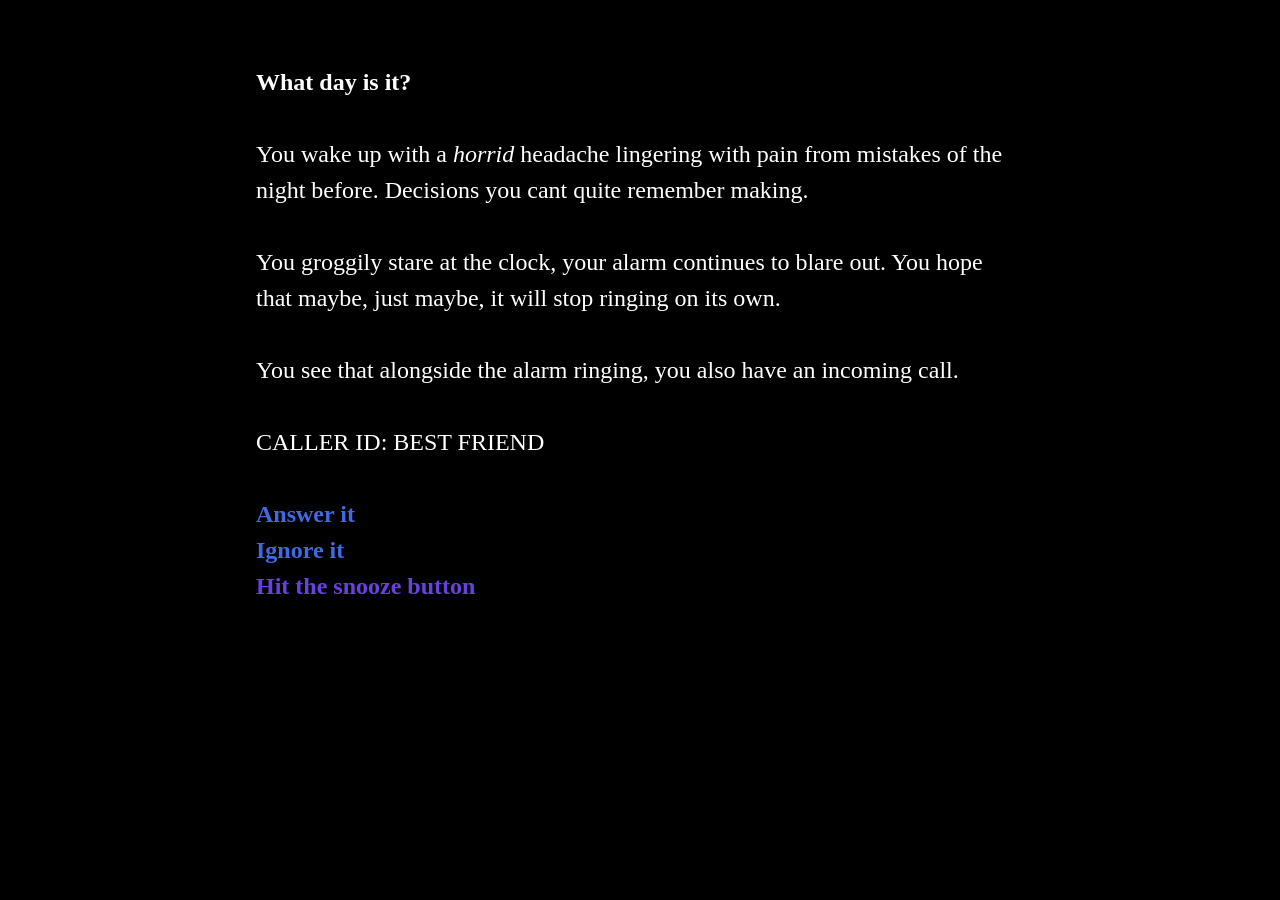
<file: Index.html>
<!DOCTYPE html>
<html>
<head>
<meta charset="utf-8">
<title>Comm 150 Final</title>
<style title="Twine CSS">@-webkit-keyframes appear{0%{opacity:0}to{opacity:1}}@keyframes appear{0%{opacity:0}to{opacity:1}}@-webkit-keyframes fade-in-out{0%,to{opacity:0}50%{opacity:1}}@keyframes fade-in-out{0%,to{opacity:0}50%{opacity:1}}@-webkit-keyframes rumble{50%{-webkit-transform:translateY(-0.2em);transform:translateY(-0.2em)}}@keyframes rumble{50%{-webkit-transform:translateY(-0.2em);transform:translateY(-0.2em)}}@-webkit-keyframes shudder{50%{-webkit-transform:translateX(0.2em);transform:translateX(0.2em)}}@keyframes shudder{50%{-webkit-transform:translateX(0.2em);transform:translateX(0.2em)}}@-webkit-keyframes box-flash{0%{background-color:white;color:white}}@keyframes box-flash{0%{background-color:white;color:white}}@-webkit-keyframes pulse{0%{-webkit-transform:scale(0, 0);transform:scale(0, 0)}20%{-webkit-transform:scale(1.2, 1.2);transform:scale(1.2, 1.2)}40%{-webkit-transform:scale(0.9, 0.9);transform:scale(0.9, 0.9)}60%{-webkit-transform:scale(1.05, 1.05);transform:scale(1.05, 1.05)}80%{-webkit-transform:scale(0.925, 0.925);transform:scale(0.925, 0.925)}to{-webkit-transform:scale(1, 1);transform:scale(1, 1)}}@keyframes pulse{0%{-webkit-transform:scale(0, 0);transform:scale(0, 0)}20%{-webkit-transform:scale(1.2, 1.2);transform:scale(1.2, 1.2)}40%{-webkit-transform:scale(0.9, 0.9);transform:scale(0.9, 0.9)}60%{-webkit-transform:scale(1.05, 1.05);transform:scale(1.05, 1.05)}80%{-webkit-transform:scale(0.925, 0.925);transform:scale(0.925, 0.925)}to{-webkit-transform:scale(1, 1);transform:scale(1, 1)}}@-webkit-keyframes shudder-in{0%, to{-webkit-transform:translateX(0em);transform:translateX(0em)}5%, 25%, 45%{-webkit-transform:translateX(-1em);transform:translateX(-1em)}15%, 35%, 55%{-webkit-transform:translateX(1em);transform:translateX(1em)}65%{-webkit-transform:translateX(-0.6em);transform:translateX(-0.6em)}75%{-webkit-transform:translateX(0.6em);transform:translateX(0.6em)}85%{-webkit-transform:translateX(-0.2em);transform:translateX(-0.2em)}95%{-webkit-transform:translateX(0.2em);transform:translateX(0.2em)}}@keyframes shudder-in{0%, to{-webkit-transform:translateX(0em);transform:translateX(0em)}5%, 25%, 45%{-webkit-transform:translateX(-1em);transform:translateX(-1em)}15%, 35%, 55%{-webkit-transform:translateX(1em);transform:translateX(1em)}65%{-webkit-transform:translateX(-0.6em);transform:translateX(-0.6em)}75%{-webkit-transform:translateX(0.6em);transform:translateX(0.6em)}85%{-webkit-transform:translateX(-0.2em);transform:translateX(-0.2em)}95%{-webkit-transform:translateX(0.2em);transform:translateX(0.2em)}}@-webkit-keyframes rumble-in{0%, to{-webkit-transform:translateY(0em);transform:translateY(0em)}5%, 25%, 45%{-webkit-transform:translateY(-1em);transform:translateY(-1em)}15%, 35%, 55%{-webkit-transform:translateY(1em);transform:translateY(1em)}65%{-webkit-transform:translateY(-0.6em);transform:translateY(-0.6em)}75%{-webkit-transform:translateY(0.6em);transform:translateY(0.6em)}85%{-webkit-transform:translateY(-0.2em);transform:translateY(-0.2em)}95%{-webkit-transform:translateY(0.2em);transform:translateY(0.2em)}}@keyframes rumble-in{0%, to{-webkit-transform:translateY(0em);transform:translateY(0em)}5%, 25%, 45%{-webkit-transform:translateY(-1em);transform:translateY(-1em)}15%, 35%, 55%{-webkit-transform:translateY(1em);transform:translateY(1em)}65%{-webkit-transform:translateY(-0.6em);transform:translateY(-0.6em)}75%{-webkit-transform:translateY(0.6em);transform:translateY(0.6em)}85%{-webkit-transform:translateY(-0.2em);transform:translateY(-0.2em)}95%{-webkit-transform:translateY(0.2em);transform:translateY(0.2em)}}@-webkit-keyframes slide-right{0%{-webkit-transform:translateX(-100vw);transform:translateX(-100vw)}}@keyframes slide-right{0%{-webkit-transform:translateX(-100vw);transform:translateX(-100vw)}}@-webkit-keyframes slide-left{0%{-webkit-transform:translateX(100vw);transform:translateX(100vw)}}@keyframes slide-left{0%{-webkit-transform:translateX(100vw);transform:translateX(100vw)}}@-webkit-keyframes slide-up{0%{-webkit-transform:translateY(100vh);transform:translateY(100vh)}}@keyframes slide-up{0%{-webkit-transform:translateY(100vh);transform:translateY(100vh)}}@-webkit-keyframes slide-down{0%{-webkit-transform:translateY(-100vh);transform:translateY(-100vh)}}@keyframes slide-down{0%{-webkit-transform:translateY(-100vh);transform:translateY(-100vh)}}@-webkit-keyframes flicker{0%,29%,31%,63%,65%,77%,79%,86%,88%,91%,93%{opacity:0}30%{opacity:0.2}64%{opacity:0.4}78%{opacity:0.6}87%{opacity:0.8}92%, to{opacity:1}}@keyframes flicker{0%,29%,31%,63%,65%,77%,79%,86%,88%,91%,93%{opacity:0}30%{opacity:0.2}64%{opacity:0.4}78%{opacity:0.6}87%{opacity:0.8}92%, to{opacity:1}}.debug-mode tw-expression[type=hookref]{background-color:rgba(115,123,140,0.15)}.debug-mode tw-expression[type=hookref]::after{font-size:0.8rem;padding-left:0.2rem;padding-right:0.2rem;vertical-align:top;content:"?" attr(name)}.debug-mode tw-expression[type=variable]{background-color:rgba(140,128,115,0.15)}.debug-mode tw-expression[type=variable]::after{font-size:0.8rem;padding-left:0.2rem;padding-right:0.2rem;vertical-align:top;content:"$" attr(name)}.debug-mode tw-expression[type=tempVariable]{background-color:rgba(140,128,115,0.15)}.debug-mode tw-expression[type=tempVariable]::after{font-size:0.8rem;padding-left:0.2rem;padding-right:0.2rem;vertical-align:top;content:"_" attr(name)}.debug-mode tw-expression[type=macro]:nth-of-type(4n+0){background-color:rgba(136,153,102,0.15)}.debug-mode tw-expression[type=macro]:nth-of-type(2n+1){background-color:rgba(102,153,102,0.15)}.debug-mode tw-expression[type=macro]:nth-of-type(4n+2){background-color:rgba(102,153,136,0.15)}.debug-mode tw-expression[type=macro][name="display"]{background-color:rgba(0,170,255,0.1) !important}.debug-mode tw-expression[type=macro][name="if"],.debug-mode tw-expression[type=macro][name="if"]+tw-hook:not([name]),.debug-mode tw-expression[type=macro][name="unless"],.debug-mode tw-expression[type=macro][name="unless"]+tw-hook:not([name]),.debug-mode tw-expression[type=macro][name="elseif"],.debug-mode tw-expression[type=macro][name="elseif"]+tw-hook:not([name]),.debug-mode tw-expression[type=macro][name="else"],.debug-mode tw-expression[type=macro][name="else"]+tw-hook:not([name]){background-color:rgba(0,255,0,0.1) !important}.debug-mode tw-expression[type=macro].false{background-color:rgba(255,0,0,0.2) !important}.debug-mode tw-expression[type=macro].false+tw-hook:not([name]){display:none}.debug-mode tw-expression[type=macro][name="a"],.debug-mode tw-expression[type=macro][name="array"],.debug-mode tw-expression[type=macro][name="datamap"],.debug-mode tw-expression[type=macro][name="dataset"],.debug-mode tw-expression[type=macro][name="colour"],.debug-mode tw-expression[type=macro][name="color"],.debug-mode tw-expression[type=macro][name="num"],.debug-mode tw-expression[type=macro][name="number"],.debug-mode tw-expression[type=macro][name="text"],.debug-mode tw-expression[type=macro][name="print"]{background-color:rgba(255,255,0,0.2) !important}.debug-mode tw-expression[type=macro][name="put"],.debug-mode tw-expression[type=macro][name="set"]{background-color:rgba(255,128,0,0.2) !important}.debug-mode tw-expression[type=macro][name="script"]{background-color:rgba(255,191,0,0.2) !important}.debug-mode tw-expression[type=macro][name="style"]{background-color:rgba(185,198,198,0.2) !important}.debug-mode tw-expression[type=macro][name^="link"],.debug-mode tw-expression[type=macro][name^="click"],.debug-mode tw-expression[type=macro][name^="mouseover"],.debug-mode tw-expression[type=macro][name^="mouseout"]{background-color:rgba(128,223,32,0.2) !important}.debug-mode tw-expression[type=macro][name^="replace"],.debug-mode tw-expression[type=macro][name^="prepend"],.debug-mode tw-expression[type=macro][name^="append"],.debug-mode tw-expression[type=macro][name^="remove"]{background-color:rgba(223,96,32,0.2) !important}.debug-mode tw-expression[type=macro][name="live"]{background-color:rgba(32,96,223,0.2) !important}.debug-mode tw-expression[type=macro]::before{content:"(" attr(name) ":)";padding:0 0.5rem;font-size:1rem;vertical-align:middle;line-height:normal;background-color:inherit;border:1px solid rgba(255,255,255,0.5)}.debug-mode tw-hook{background-color:rgba(0,85,255,0.1) !important}.debug-mode tw-hook::before{font-size:0.8rem;padding-left:0.2rem;padding-right:0.2rem;vertical-align:top;content:"["}.debug-mode tw-hook::after{font-size:0.8rem;padding-left:0.2rem;padding-right:0.2rem;vertical-align:top;content:"]"}.debug-mode tw-hook[name]::after{font-size:0.8rem;padding-left:0.2rem;padding-right:0.2rem;vertical-align:top;content:"]<" attr(name) "|"}.debug-mode tw-pseudo-hook{background-color:rgba(255,170,0,0.1) !important}.debug-mode tw-collapsed::before{font-size:0.8rem;padding-left:0.2rem;padding-right:0.2rem;vertical-align:top;content:"{"}.debug-mode tw-collapsed::after{font-size:0.8rem;padding-left:0.2rem;padding-right:0.2rem;vertical-align:top;content:"}"}.debug-mode tw-verbatim::before,.debug-mode tw-verbatim::after{font-size:0.8rem;padding-left:0.2rem;padding-right:0.2rem;vertical-align:top;content:"`"}.debug-mode tw-align[style*="text-align: center"]{background:linear-gradient(to right, rgba(255,204,189,0) 0%, rgba(255,204,189,0.25) 50%, rgba(255,204,189,0) 100%)}.debug-mode tw-align[style*="text-align: left"]{background:linear-gradient(to right, rgba(255,204,189,0.25) 0%, rgba(255,204,189,0) 100%)}.debug-mode tw-align[style*="text-align: right"]{background:linear-gradient(to right, rgba(255,204,189,0) 0%, rgba(255,204,189,0.25) 100%)}.debug-mode tw-column{background-color:rgba(189,228,255,0.2)}.debug-mode tw-enchantment{animation:enchantment 0.5s infinite;-webkit-animation:enchantment 0.5s infinite;border:1px solid}.debug-mode tw-link::after,.debug-mode tw-broken-link::after{font-size:0.8rem;padding-left:0.2rem;padding-right:0.2rem;vertical-align:top;content:attr(passage-name)}.debug-mode tw-include{background-color:rgba(204,128,51,0.1)}.debug-mode tw-include::before{font-size:0.8rem;padding-left:0.2rem;padding-right:0.2rem;vertical-align:top;content:attr(type) ' "' attr(title) '"'}@keyframes enchantment{0%,to{border-color:#ffb366}50%{border-color:#6fc}}@-webkit-keyframes enchantment{0%,to{border-color:#ffb366}50%{border-color:#6fc}}tw-debugger{position:fixed;box-sizing:border-box;bottom:0;right:0;z-index:999999;min-width:10em;min-height:1em;padding:1em;font-size:1.25em;font-family:sans-serif;border-left:solid #000 2px;border-top:solid #000 2px;border-top-left-radius:.5em;background:#fff;opacity:1}tw-debugger select{margin-right:1em;width:12em}tw-debugger button{border-radius:3px;border:solid #999 1px;margin:auto 4px;background-color:#fff;font-size:inherit}tw-debugger button.enabled{background-color:#eee;box-shadow:inset #ddd 3px 5px 0.5em}tw-debugger .variables{display:-webkit-box;display:-webkit-flex;display:-moz-flex;display:-ms-flexbox;display:flex;-webkit-box-direction:normal;-webkit-box-orient:vertical;-webkit-flex-direction:column;-moz-flex-direction:column;-ms-flex-direction:column;flex-direction:column;position:absolute;bottom:100%;left:-2px;right:0;padding:1em;max-height:40vh;overflow-y:scroll;overflow-x:hidden;z-index:999998;background:#fff;border:inherit;border-top-left-radius:.5em;border-bottom-left-radius:.5em;font-size:0.8em}tw-debugger .variables:empty,tw-debugger .variables[hidden]{display:none}tw-debugger .variables .variable-row{display:-webkit-box;display:-webkit-flex;display:-moz-flex;display:-ms-flexbox;display:flex;-webkit-box-direction:normal;-webkit-box-orient:horizontal;-webkit-flex-direction:row;-moz-flex-direction:row;-ms-flex-direction:row;flex-direction:row;flex-shrink:0}tw-debugger .variables .variable-row:nth-child(2n){background:#EEE}tw-debugger .variables .variable-name{display:inline-block;width:50%}tw-debugger .variables .variable-name::before{content:"$"}tw-debugger .variables .variable-name.temporary::before{content:"_"}tw-debugger .variables .variable-name .temporary-variable-scope{opacity:0.8;font-size:0.75em}tw-debugger .variables .variable-name .temporary-variable-scope::before{content:" in "}tw-debugger .variables .variable-value{display:inline-block;width:50%}tw-link,.link,tw-icon,.enchantment-clickblock{cursor:pointer}tw-link,.enchantment-link{color:#4169E1;font-weight:bold;text-decoration:none;transition:color 0.2s ease-in-out}tw-enchantment[style^="color"] tw-link:not(:hover),tw-enchantment[style*=" color"] tw-link:not(:hover),tw-enchantment[style^="color"] .enchantment-link:not(:hover),tw-enchantment[style*=" color"] .enchantment-link:not(:hover){color:inherit}tw-link:hover,.enchantment-link:hover{color:#00bfff}tw-link:active,.enchantment-link:active{color:#DD4B39}.visited{color:#6941e1}tw-enchantment[style^="color"] .visited:not(:hover),tw-enchantment[style*=" color"] .visited:not(:hover){color:inherit}.visited:hover{color:#E3E}tw-broken-link{color:#993333;border-bottom:2px solid #993333;cursor:not-allowed}tw-enchantment[style^="color"] tw-broken-link:not(:hover),tw-enchantment[style*=" color"] tw-broken-link:not(:hover){color:inherit}.enchantment-mouseover{border-bottom:1px dashed #666}.enchantment-mouseout{border:rgba(64,149,191,0.25) 1px solid}.enchantment-mouseout:hover{background-color:rgba(64,149,191,0.25);border:transparent 1px solid;border-radius:0.2em}.enchantment-clickblock{box-shadow:inset 0 0 0 0.5vmax;display:block;color:rgba(65,105,225,0.5);transition:color 0.2s ease-in-out}.enchantment-clickblock:hover{color:rgba(0,191,255,0.5)}.enchantment-clickblock:active{color:rgba(222,78,59,0.5)}html{margin:0;height:100%;overflow-x:hidden}*,:before,:after{position:relative;box-sizing:inherit}body{margin:0;height:100%}tw-storydata{display:none}tw-story{display:-webkit-box;display:-webkit-flex;display:-moz-flex;display:-ms-flexbox;display:flex;-webkit-box-direction:normal;-webkit-box-orient:vertical;-webkit-flex-direction:column;-moz-flex-direction:column;-ms-flex-direction:column;flex-direction:column;font:100% Georgia, serif;box-sizing:border-box;width:100%;min-height:100%;font-size:1.5em;line-height:1.5em;padding:5% 20%;margin:0;overflow:hidden;background-color:#000;color:#fff}tw-passage{display:block}br+br{display:block;height:0;margin:0.8ex 0}tw-sidebar{left:-5em;width:3em;position:absolute;text-align:center;display:block}tw-icon{display:block;margin:0.5em 0;opacity:0.2;font-size:2.75em}tw-icon:hover{opacity:0.4}tw-hook:empty,tw-expression:empty{display:none}tw-error{display:inline-block;border-radius:0.2em;padding:0.2em;font-size:1rem;cursor:help}tw-error.error{background-color:rgba(223,58,190,0.4);color:#fff}tw-error.warning{background-color:rgba(223,140,58,0.4);color:#fff;display:none}.debug-mode tw-error.warning{display:inline}tw-error-explanation{display:block;font-size:0.8rem;line-height:1rem}tw-error-explanation-button{cursor:pointer;line-height:0em;border-radius:1px;border:1px solid black;font-size:0.8rem;margin:0 0.4rem;opacity:0.5}tw-error-explanation-button .folddown-arrowhead{display:inline-block}tw-notifier{border-radius:0.2em;padding:0.2em;font-size:1rem;background-color:rgba(223,182,58,0.4);display:none}.debug-mode tw-notifier{display:inline}tw-notifier::before{content:attr(message)}tw-colour{border:1px solid black;display:inline-block;width:1em;height:1em}select{background-color:transparent;font:inherit;border-style:solid;padding:2px}select:not([disabled]){color:inherit}h1{font-size:3em}h2{font-size:2.25em}h3{font-size:1.75em}h1,h2,h3,h4,h5,h6{line-height:1em;margin:0.3em 0 0.6em 0}pre{font-size:1rem}small{font-size:70%}big{font-size:120%}mark{color:rgba(0,0,0,0.6);background-color:#ff9}ins{color:rgba(0,0,0,0.6);background-color:rgba(255,242,204,0.5);border-radius:0.5em;box-shadow:0em 0em 0.2em #ffe699;text-decoration:none}center{text-align:center;margin:0 auto;width:60%}blink{text-decoration:none;animation:fade-in-out 1s steps(1, end) infinite alternate;-webkit-animation:fade-in-out 1s steps(1, end) infinite alternate}tw-align{display:block}tw-columns{display:-webkit-box;display:-webkit-flex;display:-moz-flex;display:-ms-flexbox;display:flex;-webkit-box-direction:normal;-webkit-box-orient:horizontal;-webkit-flex-direction:row;-moz-flex-direction:row;-ms-flex-direction:row;flex-direction:row;-webkit-box-pack:justify;-ms-flex-pack:justify;-webkit-justify-content:space-between;-moz-justify-content:space-between;justify-content:space-between}tw-outline{color:white;text-shadow:-1px -1px 0 #000, 1px -1px 0 #000, -1px 1px 0 #000, 1px 1px 0 #000}tw-shadow{text-shadow:0.08em 0.08em 0.08em #000}tw-emboss{text-shadow:0.08em 0.08em 0em #000;color:white}tw-condense{letter-spacing:-0.08em}tw-expand{letter-spacing:0.1em}tw-blur{color:transparent;text-shadow:0em 0em 0.08em #000}tw-blurrier{color:transparent;text-shadow:0em 0em 0.2em #000}tw-blurrier::selection{background-color:transparent;color:transparent}tw-blurrier::-moz-selection{background-color:transparent;color:transparent}tw-smear{color:transparent;text-shadow:0em 0em 0.02em rgba(0,0,0,0.75),-0.2em 0em 0.5em rgba(0,0,0,0.5),0.2em 0em 0.5em rgba(0,0,0,0.5)}tw-mirror{display:inline-block;transform:scaleX(-1);-webkit-transform:scaleX(-1)}tw-upside-down{display:inline-block;transform:scaleY(-1);-webkit-transform:scaleY(-1)}tw-fade-in-out{text-decoration:none;animation:fade-in-out 2s ease-in-out infinite alternate;-webkit-animation:fade-in-out 2s ease-in-out infinite alternate}tw-rumble{-webkit-animation:rumble linear 0.1s 0s infinite;animation:rumble linear 0.1s 0s infinite;display:inline-block}tw-shudder{-webkit-animation:shudder linear 0.1s 0s infinite;animation:shudder linear 0.1s 0s infinite;display:inline-block}tw-shudder-in{animation:shudder-in 1s ease-out;-webkit-animation:shudder-in 1s ease-out}.transition-in{-webkit-animation:appear 0ms step-start;animation:appear 0ms step-start}.transition-out{-webkit-animation:appear 0ms step-end;animation:appear 0ms step-end}[data-t8n^=dissolve].transition-in{-webkit-animation:appear .8s;animation:appear .8s}[data-t8n^=dissolve].transition-out{-webkit-animation:appear .8s reverse;animation:appear .8s reverse}[data-t8n^=shudder].transition-in{display:inline-block;-webkit-animation:shudder-in .8s;animation:shudder-in .8s}[data-t8n^=shudder].transition-out{display:inline-block;-webkit-animation:shudder-in .8s reverse;animation:shudder-in .8s reverse}[data-t8n^=rumble].transition-in{display:inline-block;-webkit-animation:rumble-in .8s;animation:rumble-in .8s}[data-t8n^=rumble].transition-out{display:inline-block;-webkit-animation:rumble-in .8s reverse;animation:rumble-in .8s reverse}[data-t8n^=boxflash].transition-in{-webkit-animation:box-flash .8s;animation:box-flash .8s}[data-t8n^=pulse].transition-in{-webkit-animation:pulse .8s;animation:pulse .8s;display:inline-block}[data-t8n^=pulse].transition-out{-webkit-animation:pulse .8s reverse;animation:pulse .8s reverse;display:inline-block}[data-t8n^=slideleft].transition-in{-webkit-animation:slide-left .8s;animation:slide-left .8s;display:inline-block}[data-t8n^=slideleft].transition-out{-webkit-animation:slide-right .8s reverse;animation:slide-right .8s reverse;display:inline-block}[data-t8n^=slideright].transition-in{-webkit-animation:slide-right .8s;animation:slide-right .8s;display:inline-block}[data-t8n^=slideright].transition-out{-webkit-animation:slide-left .8s reverse;animation:slide-left .8s reverse;display:inline-block}[data-t8n^=slideup].transition-in{-webkit-animation:slide-up .8s;animation:slide-up .8s;display:inline-block}[data-t8n^=slideup].transition-out{-webkit-animation:slide-down .8s reverse;animation:slide-down .8s reverse;display:inline-block}[data-t8n^=slidedown].transition-in{-webkit-animation:slide-down .8s;animation:slide-down .8s;display:inline-block}[data-t8n^=slidedown].transition-out{-webkit-animation:slide-up .8s reverse;animation:slide-up .8s reverse;display:inline-block}[data-t8n^=flicker].transition-in{-webkit-animation:flicker .8s;animation:flicker .8s}[data-t8n^=flicker].transition-out{-webkit-animation:flicker .8s reverse;animation:flicker .8s reverse}[data-t8n$=fast]{animation-duration:.4s;-webkit-animation-duration:.4s}[data-t8n$=slow]{animation-duration:1.6s;-webkit-animation-duration:1.6s}
</style>
</head>

<body>

<tw-story></tw-story>

<tw-storydata name="Comm 150 Final" startnode="1" creator="Twine" creator-version="2.3.1" ifid="C8F76728-65A6-4EC2-ACD1-4BFA91B685E4" zoom="1" format="Harlowe" format-version="3.0.2" options="" hidden><style role="stylesheet" id="twine-user-stylesheet" type="text/twine-css"></style><script role="script" id="twine-user-script" type="text/twine-javascript"></script><tw-passagedata pid="1" name="Good morning" tags="" position="637,232.5" size="100,100">&#39;&#39;What day is it?&#39;&#39;

You wake up with a //horrid// headache lingering with pain from mistakes of the night before. Decisions you cant quite remember making.

You groggily stare at the clock, your alarm continues to blare out. You hope that maybe, just maybe, it will stop ringing on its own. 

You see that alongside the alarm ringing, you also have an incoming call. 

CALLER ID: BEST FRIEND

[[Answer it]]
[[Ignore it]]
[[Hit the snooze button|Good morning]]</tw-passagedata><tw-passagedata pid="2" name="Answer it" tags="" position="512,357.5" size="100,100">A voice comes through on the other end.

&quot;Hey buddy you doing alright?&quot;


[[I&#39;m fine I guess]]
[[Honestly, could be better.]]
</tw-passagedata><tw-passagedata pid="3" name="Ignore it" tags="" position="846,342.5" size="100,100">The ringing of the phone subsides after a few minutes but you see the voicemail notification pop up on the screen.

[[Listen to it]]
[[I should get up]]
[[I could sleep for a bit longer|Good morning]]</tw-passagedata><tw-passagedata pid="4" name="I&#39;m fine I guess" tags="" position="423,465.5" size="100,100">&quot;I know that parents divorcing is never easy, but when everything is all said and done it will be better this way. I have to go but I just wanted to call and check on you, I&#39;ll talk to you later okay?&quot;

Your best friend is nice for looking out for you but their words fall on deaf ears. You&#39;ve heard it all before, it starts to blend together.

//You feel a creeping sensation well up within you its demanding, it wants something from you// 

Your stomach growls.

[[Go get some food]] 
[[Stay in and cook]]</tw-passagedata><tw-passagedata pid="5" name="Honestly, could be better." tags="" position="295,440.5" size="100,100">&quot;I know that parents divorcing is never easy, but when everything is all said and done it will be better this way. I have to go but I just wanted to call and check on you, I&#39;ll talk to you later okay?&quot;

Your best friend is nice for looking out for you but their words fall on deaf ears. You&#39;ve heard it all before, it starts to blend together.

//You feel a creeping sensation well up within you its demanding, it wants something from you// 

Your stomach growls.

[[Go get some food]] 
[[Stay in and cook]]</tw-passagedata><tw-passagedata pid="6" name="Listen to it" tags="" position="752,519.5" size="100,100">A soft, tentative voice starts up.

&quot;Hey, I know things are tough right now, I just wanted to check in on you and make sure everything is okay and that you are doing okay. I&#39;ll catch you later.&quot;

[[I could sleep for a bit longer|Good morning]]
[[I should get up]]
</tw-passagedata><tw-passagedata pid="7" name="I should get up" tags="" position="973,737.5" size="100,100">//You feel a creeping sensation well up within you its demanding, it wants something from you// 

Your stomach growls.

[[Go get some food]] 
[[Stay in and cook]] </tw-passagedata><tw-passagedata pid="8" name="Go get some food" tags="" position="418,623.5" size="100,100">You drive to the grocery store to pick up some food for the week

You stop along the way to get some fast food, dont want to have to cook as soon as you get home.

As you get home and take stock of the grocery store purchases, you realize some beer found its way into the cart, the grocery bag, and now your fridge.

You don&#39;t even remember buying it

//You feel a creeping sensation well up within you once again, this time much much stronger, more demanding//

[[Have a beer]]
[[Resist the urge]]</tw-passagedata><tw-passagedata pid="9" name="Stay in and cook" tags="" position="315,727.5" size="100,100">You have a nice healthy meal of chicken and broccoli, like your mom and dad used to make together. 

As you toiling over the stove you try to decide what to drink with your homecooked meal, you have some beers left over from last night.

//You feel a creeping sensation well up within you its demanding, it wants something from you. This time however, it is much much stronger. It is even more demanding and present//

[[Have a beer]] 
[[Resist the urge]] </tw-passagedata><tw-passagedata pid="10" name="Have a beer" tags="" position="597,574.5" size="100,100">From then on the rest of the day is a blur.
Dinner then-
&#39;&#39;NOTHING&#39;&#39;
You remember bits and pieces, a call from your mom, and then from your dad. Each assuring you its not your fault and that things will be better this way.
Theres that line again. &quot;It&#39;ll be better this way&quot;.

&#39;&#39;NOTHING&#39;&#39;

Some video games and then 

&#39;&#39;NOTHING&#39;&#39;

At some point you crawl into the bed because your next thought is interrupted by the sound of an alarm.

[[Good morning]] </tw-passagedata><tw-passagedata pid="11" name="Resist the urge" tags="" position="526,798.5" size="100,100">You fight the urge to drink and the feeling, that creeping sensation is pushed down for now.

The phone rings again, for the second time today. 

&#39;&#39;CALLER ID: MOM&#39;&#39;

[[Answer her]]
[[Ignore her]]</tw-passagedata><tw-passagedata pid="12" name="Answer her" tags="" position="695,762.5" size="100,100">A voice comes through on the other end.

&quot;Hey buddy you doing alright?&quot;

[[Yeah mom, im fine]]
[[Thanks mom, but I could be better]]</tw-passagedata><tw-passagedata pid="13" name="Ignore her" tags="" position="802,639.5" size="100,100">You see the voicemail notification pop up on your phone once more, however this time it reads.

&#39;&#39;VOICEMAIL BOX FULL, DELETE FILES TO FREE UP SPACE FOR MORE&#39;&#39;

Funny how our phones can hold so much data but voicemail box always seems to be full.

You are startled once again by the ringing of your phone, the third time today.

&#39;&#39;CALLER ID: DAD&#39;&#39;

[[Answer him]]
[[Ignore him]] </tw-passagedata><tw-passagedata pid="14" name="Yeah mom, im fine" tags="" position="677,888.5" size="100,100">&quot;I know that that parents divorcing is never easy, but when everything is all said and done it will be better this way. I have to go but I just wanted to call and check on you, I&#39;ll talk to you later okay?&quot;

Just as your mom hangs up the phone the phone in your hand rings yet again, the third time today.

&#39;&#39;CALLER ID: DAD&#39;&#39;

[[Answer him]]
[[Ignore him]]</tw-passagedata><tw-passagedata pid="15" name="Thanks mom, but I could be better" tags="" position="848,864.5" size="100,100">&quot;I know that parents divorcing is never easy, but when everything is all said and done it will be better this way. I have to go but I just wanted to call and check on you, I&#39;ll talk to you later okay?&quot;

Just as your mom hangs up the phone the phone in your hand rings yet again, the third time today.

&#39;&#39;CALLER ID: DAD&#39;&#39;

[[Answer him]]
[[Ignore him]]</tw-passagedata><tw-passagedata pid="16" name="Answer him" tags="" position="509,992.5" size="100,100">&quot;I know that that parents divorcing is never easy, but when everything is all said and done it will be better this way. I have to go but I just wanted to call and check on you, I&#39;ll talk to you later okay?&quot;

Your dad hangs up the phone.

//The creeping sensation you resisted before hits you like a speeding truck, it wells up, even more demanding and powerful than the times before.//

[[Have a beer]] 
[[Have a beer]] 
[[Have a beer]] 
[[Have a beer]] 
[[Have a beer]] 
[[Have a beer]] </tw-passagedata><tw-passagedata pid="17" name="Ignore him" tags="" position="778,1021.5" size="100,100">//The creeping sensation you resisted before hits you like a speeding truck, it wells up, even more demanding and powerful than the times before.//

[[Have a beer]] 
[[Have a beer]] 
[[Have a beer]] 
[[Have a beer]] 
[[Have a beer]] 
[[Have a beer]] </tw-passagedata></tw-storydata>

<script title="Twine engine code" data-main="harlowe">"use strict";function _defineProperty(e,t,n){return t in e?Object.defineProperty(e,t,{value:n,enumerable:!0,configurable:!0,writable:!0}):e[t]=n,e}function _toConsumableArray(e){if(Array.isArray(e)){for(var t=0,n=Array(e.length);t<e.length;t++)n[t]=e[t];return n}return Array.from(e)}var _slicedToArray=function(){function e(e,t){var n=[],r=!0,i=!1,o=void 0;try{for(var a,s=e[Symbol.iterator]();!(r=(a=s.next()).done)&&(n.push(a.value),!t||n.length!==t);r=!0);}catch(e){i=!0,o=e}finally{try{!r&&s.return&&s.return()}finally{if(i)throw o}}return n}return function(t,n){if(Array.isArray(t))return t;if(Symbol.iterator in Object(t))return e(t,n);throw new TypeError("Invalid attempt to destructure non-iterable instance")}}(),_typeof="function"==typeof Symbol&&"symbol"==typeof Symbol.iterator?function(e){return typeof e}:function(e){return e&&"function"==typeof Symbol&&e.constructor===Symbol&&e!==Symbol.prototype?"symbol":typeof e};!function(){/**
 * @license almond 0.3.3 Copyright jQuery Foundation and other contributors.
 * Released under MIT license, http://github.com/requirejs/almond/LICENSE
 */
var requirejs,require,define;!function(e){function t(e,t){return v.call(e,t)}function n(e,t){var n,r,i,o,a,s,c,u,l,f,p,d,h=t&&t.split("/"),y=g.map,m=y&&y["*"]||{};if(e){for(e=e.split("/"),a=e.length-1,g.nodeIdCompat&&w.test(e[a])&&(e[a]=e[a].replace(w,"")),"."===e[0].charAt(0)&&h&&(d=h.slice(0,h.length-1),e=d.concat(e)),l=0;l<e.length;l++)if("."===(p=e[l]))e.splice(l,1),l-=1;else if(".."===p){if(0===l||1===l&&".."===e[2]||".."===e[l-1])continue;l>0&&(e.splice(l-1,2),l-=2)}e=e.join("/")}if((h||m)&&y){for(n=e.split("/"),l=n.length;l>0;l-=1){if(r=n.slice(0,l).join("/"),h)for(f=h.length;f>0;f-=1)if((i=y[h.slice(0,f).join("/")])&&(i=i[r])){o=i,s=l;break}if(o)break;!c&&m&&m[r]&&(c=m[r],u=l)}!o&&c&&(o=c,s=u),o&&(n.splice(0,s,o),e=n.join("/"))}return e}function r(t,n){return function(){var r=b.call(arguments,0);return"string"!=typeof r[0]&&1===r.length&&r.push(null),f.apply(e,r.concat([t,n]))}}function i(e){return function(t){return n(t,e)}}function o(e){return function(t){h[e]=t}}function a(n){if(t(y,n)){var r=y[n];delete y[n],m[n]=!0,l.apply(e,r)}if(!t(h,n)&&!t(m,n))throw new Error("No "+n);return h[n]}function s(e){var t,n=e?e.indexOf("!"):-1;return n>-1&&(t=e.substring(0,n),e=e.substring(n+1,e.length)),[t,e]}function c(e){return e?s(e):[]}function u(e){return function(){return g&&g.config&&g.config[e]||{}}}var l,f,p,d,h={},y={},g={},m={},v=Object.prototype.hasOwnProperty,b=[].slice,w=/\.js$/;p=function(e,t){var r,o=s(e),c=o[0],u=t[1];return e=o[1],c&&(c=n(c,u),r=a(c)),c?e=r&&r.normalize?r.normalize(e,i(u)):n(e,u):(e=n(e,u),o=s(e),c=o[0],e=o[1],c&&(r=a(c))),{f:c?c+"!"+e:e,n:e,pr:c,p:r}},d={require:function(e){return r(e)},exports:function(e){var t=h[e];return void 0!==t?t:h[e]={}},module:function(e){return{id:e,uri:"",exports:h[e],config:u(e)}}},l=function(n,i,s,u){var l,f,g,v,b,w,x,T=[],S=void 0===s?"undefined":_typeof(s);if(u=u||n,w=c(u),"undefined"===S||"function"===S){for(i=!i.length&&s.length?["require","exports","module"]:i,b=0;b<i.length;b+=1)if(v=p(i[b],w),"require"===(f=v.f))T[b]=d.require(n);else if("exports"===f)T[b]=d.exports(n),x=!0;else if("module"===f)l=T[b]=d.module(n);else if(t(h,f)||t(y,f)||t(m,f))T[b]=a(f);else{if(!v.p)throw new Error(n+" missing "+f);v.p.load(v.n,r(u,!0),o(f),{}),T[b]=h[f]}g=s?s.apply(h[n],T):void 0,n&&(l&&l.exports!==e&&l.exports!==h[n]?h[n]=l.exports:g===e&&x||(h[n]=g))}else n&&(h[n]=s)},requirejs=require=f=function(t,n,r,i,o){if("string"==typeof t)return d[t]?d[t](n):a(p(t,c(n)).f);if(!t.splice){if(g=t,g.deps&&f(g.deps,g.callback),!n)return;n.splice?(t=n,n=r,r=null):t=e}return n=n||function(){},"function"==typeof r&&(r=i,i=o),i?l(e,t,n,r):setTimeout(function(){l(e,t,n,r)},4),f},f.config=function(e){return f(e)},requirejs._defined=h,define=function(e,n,r){if("string"!=typeof e)throw new Error("See almond README: incorrect module build, no module name");n.splice||(r=n,n=[]),t(h,e)||t(y,e)||(y[e]=[e,n,r])},define.amd={jQuery:!0}}(),define("almond",function(){}),function(e,t){"object"===("undefined"==typeof module?"undefined":_typeof(module))&&"object"===_typeof(module.exports)?module.exports=e.document?t(e,!0):function(e){if(!e.document)throw new Error("jQuery requires a window with a document");return t(e)}:t(e)}("undefined"!=typeof window?window:this,function(e,t){function n(e,t,n){t=t||ae;var r,i=t.createElement("script");if(i.text=e,n)for(r in we)n[r]&&(i[r]=n[r]);t.head.appendChild(i).parentNode.removeChild(i)}function r(e){return null==e?e+"":"object"===(void 0===e?"undefined":_typeof(e))||"function"==typeof e?pe[de.call(e)]||"object":void 0===e?"undefined":_typeof(e)}function i(e){var t=!!e&&"length"in e&&e.length,n=r(e);return!ve(e)&&!be(e)&&("array"===n||0===t||"number"==typeof t&&t>0&&t-1 in e)}function o(e,t){return e.nodeName&&e.nodeName.toLowerCase()===t.toLowerCase()}function a(e,t,n){return ve(t)?xe.grep(e,function(e,r){return!!t.call(e,r,e)!==n}):t.nodeType?xe.grep(e,function(e){return e===t!==n}):"string"!=typeof t?xe.grep(e,function(e){return fe.call(t,e)>-1!==n}):xe.filter(t,e,n)}function s(e,t){for(;(e=e[t])&&1!==e.nodeType;);return e}function c(e){var t={};return xe.each(e.match(Ie)||[],function(e,n){t[n]=!0}),t}function u(e){return e}function l(e){throw e}function f(e,t,n,r){var i;try{e&&ve(i=e.promise)?i.call(e).done(t).fail(n):e&&ve(i=e.then)?i.call(e,t,n):t.apply(void 0,[e].slice(r))}catch(e){n.apply(void 0,[e])}}function p(){ae.removeEventListener("DOMContentLoaded",p),e.removeEventListener("load",p),xe.ready()}function d(e,t){return t.toUpperCase()}function h(e){return e.replace(Le,"ms-").replace(qe,d)}function y(){this.expando=xe.expando+y.uid++}function g(e){return"true"===e||"false"!==e&&("null"===e?null:e===+e+""?+e:Ve.test(e)?JSON.parse(e):e)}function m(e,t,n){var r;if(void 0===n&&1===e.nodeType)if(r="data-"+t.replace($e,"-$&").toLowerCase(),"string"==typeof(n=e.getAttribute(r))){try{n=g(n)}catch(e){}He.set(e,t,n)}else n=void 0;return n}function v(e,t,n,r){var i,o,a=20,s=r?function(){return r.cur()}:function(){return xe.css(e,t,"")},c=s(),u=n&&n[3]||(xe.cssNumber[t]?"":"px"),l=(xe.cssNumber[t]||"px"!==u&&+c)&&ze.exec(xe.css(e,t));if(l&&l[3]!==u){for(c/=2,u=u||l[3],l=+c||1;a--;)xe.style(e,t,l+u),(1-o)*(1-(o=s()/c||.5))<=0&&(a=0),l/=o;l*=2,xe.style(e,t,l+u),n=n||[]}return n&&(l=+l||+c||0,i=n[1]?l+(n[1]+1)*n[2]:+n[2],r&&(r.unit=u,r.start=l,r.end=i)),i}function b(e){var t,n=e.ownerDocument,r=e.nodeName,i=Xe[r];return i||(t=n.body.appendChild(n.createElement(r)),i=xe.css(t,"display"),t.parentNode.removeChild(t),"none"===i&&(i="block"),Xe[r]=i,i)}function w(e,t){for(var n,r,i=[],o=0,a=e.length;o<a;o++)r=e[o],r.style&&(n=r.style.display,t?("none"===n&&(i[o]=Fe.get(r,"display")||null,i[o]||(r.style.display="")),""===r.style.display&&Ue(r)&&(i[o]=b(r))):"none"!==n&&(i[o]="none",Fe.set(r,"display",n)));for(o=0;o<a;o++)null!=i[o]&&(e[o].style.display=i[o]);return e}function x(e,t){var n;return n=void 0!==e.getElementsByTagName?e.getElementsByTagName(t||"*"):void 0!==e.querySelectorAll?e.querySelectorAll(t||"*"):[],void 0===t||t&&o(e,t)?xe.merge([e],n):n}function T(e,t){for(var n=0,r=e.length;n<r;n++)Fe.set(e[n],"globalEval",!t||Fe.get(t[n],"globalEval"))}function S(e,t,n,i,o){for(var a,s,c,u,l,f,p=t.createDocumentFragment(),d=[],h=0,y=e.length;h<y;h++)if((a=e[h])||0===a)if("object"===r(a))xe.merge(d,a.nodeType?[a]:a);else if(Ke.test(a)){for(s=s||p.appendChild(t.createElement("div")),c=(Je.exec(a)||["",""])[1].toLowerCase(),u=Qe[c]||Qe._default,s.innerHTML=u[1]+xe.htmlPrefilter(a)+u[2],f=u[0];f--;)s=s.lastChild;xe.merge(d,s.childNodes),s=p.firstChild,s.textContent=""}else d.push(t.createTextNode(a));for(p.textContent="",h=0;a=d[h++];)if(i&&xe.inArray(a,i)>-1)o&&o.push(a);else if(l=xe.contains(a.ownerDocument,a),s=x(p.appendChild(a),"script"),l&&T(s),n)for(f=0;a=s[f++];)Ze.test(a.type||"")&&n.push(a);return p}function O(){return!0}function j(){return!1}function k(){try{return ae.activeElement}catch(e){}}function A(e,t,n,r,i,o){var a,s;if("object"===(void 0===t?"undefined":_typeof(t))){"string"!=typeof n&&(r=r||n,n=void 0);for(s in t)A(e,s,n,r,t[s],o);return e}if(null==r&&null==i?(i=n,r=n=void 0):null==i&&("string"==typeof n?(i=r,r=void 0):(i=r,r=n,n=void 0)),!1===i)i=j;else if(!i)return e;return 1===o&&(a=i,i=function(e){return xe().off(e),a.apply(this,arguments)},i.guid=a.guid||(a.guid=xe.guid++)),e.each(function(){xe.event.add(this,t,i,r,n)})}function C(e,t){return o(e,"table")&&o(11!==t.nodeType?t:t.firstChild,"tr")?xe(e).children("tbody")[0]||e:e}function E(e){return e.type=(null!==e.getAttribute("type"))+"/"+e.type,e}function N(e){return"true/"===(e.type||"").slice(0,5)?e.type=e.type.slice(5):e.removeAttribute("type"),e}function _(e,t){var n,r,i,o,a,s,c,u;if(1===t.nodeType){if(Fe.hasData(e)&&(o=Fe.access(e),a=Fe.set(t,o),u=o.events)){delete a.handle,a.events={};for(i in u)for(n=0,r=u[i].length;n<r;n++)xe.event.add(t,i,u[i][n])}He.hasData(e)&&(s=He.access(e),c=xe.extend({},s),He.set(t,c))}}function I(e,t){var n=t.nodeName.toLowerCase();"input"===n&&Ye.test(e.type)?t.checked=e.checked:"input"!==n&&"textarea"!==n||(t.defaultValue=e.defaultValue)}function P(e,t,r,i){t=ue.apply([],t);var o,a,s,c,u,l,f=0,p=e.length,d=p-1,h=t[0],y=ve(h);if(y||p>1&&"string"==typeof h&&!me.checkClone&&at.test(h))return e.each(function(n){var o=e.eq(n);y&&(t[0]=h.call(this,n,o.html())),P(o,t,r,i)});if(p&&(o=S(t,e[0].ownerDocument,!1,e,i),a=o.firstChild,1===o.childNodes.length&&(o=a),a||i)){for(s=xe.map(x(o,"script"),E),c=s.length;f<p;f++)u=o,f!==d&&(u=xe.clone(u,!0,!0),c&&xe.merge(s,x(u,"script"))),r.call(e[f],u,f);if(c)for(l=s[s.length-1].ownerDocument,xe.map(s,N),f=0;f<c;f++)u=s[f],Ze.test(u.type||"")&&!Fe.access(u,"globalEval")&&xe.contains(l,u)&&(u.src&&"module"!==(u.type||"").toLowerCase()?xe._evalUrl&&xe._evalUrl(u.src):n(u.textContent.replace(st,""),l,u))}return e}function M(e,t,n){for(var r,i=t?xe.filter(t,e):e,o=0;null!=(r=i[o]);o++)n||1!==r.nodeType||xe.cleanData(x(r)),r.parentNode&&(n&&xe.contains(r.ownerDocument,r)&&T(x(r,"script")),r.parentNode.removeChild(r));return e}function D(e,t,n){var r,i,o,a,s=e.style;return n=n||ut(e),n&&(a=n.getPropertyValue(t)||n[t],""!==a||xe.contains(e.ownerDocument,e)||(a=xe.style(e,t)),!me.pixelBoxStyles()&&ct.test(a)&&lt.test(t)&&(r=s.width,i=s.minWidth,o=s.maxWidth,s.minWidth=s.maxWidth=s.width=a,a=n.width,s.width=r,s.minWidth=i,s.maxWidth=o)),void 0!==a?a+"":a}function L(e,t){return{get:function(){return e()?void delete this.get:(this.get=t).apply(this,arguments)}}}function q(e){if(e in gt)return e;for(var t=e[0].toUpperCase()+e.slice(1),n=yt.length;n--;)if((e=yt[n]+t)in gt)return e}function R(e){var t=xe.cssProps[e];return t||(t=xe.cssProps[e]=q(e)||e),t}function F(e,t,n){var r=ze.exec(t);return r?Math.max(0,r[2]-(n||0))+(r[3]||"px"):t}function H(e,t,n,r,i,o){var a="width"===t?1:0,s=0,c=0;if(n===(r?"border":"content"))return 0;for(;a<4;a+=2)"margin"===n&&(c+=xe.css(e,n+We[a],!0,i)),r?("content"===n&&(c-=xe.css(e,"padding"+We[a],!0,i)),"margin"!==n&&(c-=xe.css(e,"border"+We[a]+"Width",!0,i))):(c+=xe.css(e,"padding"+We[a],!0,i),"padding"!==n?c+=xe.css(e,"border"+We[a]+"Width",!0,i):s+=xe.css(e,"border"+We[a]+"Width",!0,i));return!r&&o>=0&&(c+=Math.max(0,Math.ceil(e["offset"+t[0].toUpperCase()+t.slice(1)]-o-c-s-.5))),c}function V(e,t,n){var r=ut(e),i=D(e,t,r),o="border-box"===xe.css(e,"boxSizing",!1,r),a=o;if(ct.test(i)){if(!n)return i;i="auto"}return a=a&&(me.boxSizingReliable()||i===e.style[t]),("auto"===i||!parseFloat(i)&&"inline"===xe.css(e,"display",!1,r))&&(i=e["offset"+t[0].toUpperCase()+t.slice(1)],a=!0),(i=parseFloat(i)||0)+H(e,t,n||(o?"border":"content"),a,r,i)+"px"}function $(e,t,n,r,i){return new $.prototype.init(e,t,n,r,i)}function B(){vt&&(!1===ae.hidden&&e.requestAnimationFrame?e.requestAnimationFrame(B):e.setTimeout(B,xe.fx.interval),xe.fx.tick())}function z(){return e.setTimeout(function(){mt=void 0}),mt=Date.now()}function W(e,t){var n,r=0,i={height:e};for(t=t?1:0;r<4;r+=2-t)n=We[r],i["margin"+n]=i["padding"+n]=e;return t&&(i.opacity=i.width=e),i}function U(e,t,n){for(var r,i=(Y.tweeners[t]||[]).concat(Y.tweeners["*"]),o=0,a=i.length;o<a;o++)if(r=i[o].call(n,t,e))return r}function G(e,t,n){var r,i,o,a,s,c,u,l,f="width"in t||"height"in t,p=this,d={},h=e.style,y=e.nodeType&&Ue(e),g=Fe.get(e,"fxshow");n.queue||(a=xe._queueHooks(e,"fx"),null==a.unqueued&&(a.unqueued=0,s=a.empty.fire,a.empty.fire=function(){a.unqueued||s()}),a.unqueued++,p.always(function(){p.always(function(){a.unqueued--,xe.queue(e,"fx").length||a.empty.fire()})}));for(r in t)if(i=t[r],bt.test(i)){if(delete t[r],o=o||"toggle"===i,i===(y?"hide":"show")){if("show"!==i||!g||void 0===g[r])continue;y=!0}d[r]=g&&g[r]||xe.style(e,r)}if((c=!xe.isEmptyObject(t))||!xe.isEmptyObject(d)){f&&1===e.nodeType&&(n.overflow=[h.overflow,h.overflowX,h.overflowY],u=g&&g.display,null==u&&(u=Fe.get(e,"display")),l=xe.css(e,"display"),"none"===l&&(u?l=u:(w([e],!0),u=e.style.display||u,l=xe.css(e,"display"),w([e]))),("inline"===l||"inline-block"===l&&null!=u)&&"none"===xe.css(e,"float")&&(c||(p.done(function(){h.display=u}),null==u&&(l=h.display,u="none"===l?"":l)),h.display="inline-block")),n.overflow&&(h.overflow="hidden",p.always(function(){h.overflow=n.overflow[0],h.overflowX=n.overflow[1],h.overflowY=n.overflow[2]})),c=!1;for(r in d)c||(g?"hidden"in g&&(y=g.hidden):g=Fe.access(e,"fxshow",{display:u}),o&&(g.hidden=!y),y&&w([e],!0),p.done(function(){y||w([e]),Fe.remove(e,"fxshow");for(r in d)xe.style(e,r,d[r])})),c=U(y?g[r]:0,r,p),r in g||(g[r]=c.start,y&&(c.end=c.start,c.start=0))}}function X(e,t){var n,r,i,o,a;for(n in e)if(r=h(n),i=t[r],o=e[n],Array.isArray(o)&&(i=o[1],o=e[n]=o[0]),n!==r&&(e[r]=o,delete e[n]),(a=xe.cssHooks[r])&&"expand"in a){o=a.expand(o),delete e[r];for(n in o)n in e||(e[n]=o[n],t[n]=i)}else t[r]=i}function Y(e,t,n){var r,i,o=0,a=Y.prefilters.length,s=xe.Deferred().always(function(){delete c.elem}),c=function(){if(i)return!1;for(var t=mt||z(),n=Math.max(0,u.startTime+u.duration-t),r=n/u.duration||0,o=1-r,a=0,c=u.tweens.length;a<c;a++)u.tweens[a].run(o);return s.notifyWith(e,[u,o,n]),o<1&&c?n:(c||s.notifyWith(e,[u,1,0]),s.resolveWith(e,[u]),!1)},u=s.promise({elem:e,props:xe.extend({},t),opts:xe.extend(!0,{specialEasing:{},easing:xe.easing._default},n),originalProperties:t,originalOptions:n,startTime:mt||z(),duration:n.duration,tweens:[],createTween:function(t,n){var r=xe.Tween(e,u.opts,t,n,u.opts.specialEasing[t]||u.opts.easing);return u.tweens.push(r),r},stop:function(t){var n=0,r=t?u.tweens.length:0;if(i)return this;for(i=!0;n<r;n++)u.tweens[n].run(1);return t?(s.notifyWith(e,[u,1,0]),s.resolveWith(e,[u,t])):s.rejectWith(e,[u,t]),this}}),l=u.props;for(X(l,u.opts.specialEasing);o<a;o++)if(r=Y.prefilters[o].call(u,e,l,u.opts))return ve(r.stop)&&(xe._queueHooks(u.elem,u.opts.queue).stop=r.stop.bind(r)),r;return xe.map(l,U,u),ve(u.opts.start)&&u.opts.start.call(e,u),u.progress(u.opts.progress).done(u.opts.done,u.opts.complete).fail(u.opts.fail).always(u.opts.always),xe.fx.timer(xe.extend(c,{elem:e,anim:u,queue:u.opts.queue})),u}function J(e){return(e.match(Ie)||[]).join(" ")}function Z(e){return e.getAttribute&&e.getAttribute("class")||""}function Q(e){return Array.isArray(e)?e:"string"==typeof e?e.match(Ie)||[]:[]}function K(e,t,n,i){var o;if(Array.isArray(t))xe.each(t,function(t,r){n||_t.test(e)?i(e,r):K(e+"["+("object"===(void 0===r?"undefined":_typeof(r))&&null!=r?t:"")+"]",r,n,i)});else if(n||"object"!==r(t))i(e,t);else for(o in t)K(e+"["+o+"]",t[o],n,i)}function ee(e){return function(t,n){"string"!=typeof t&&(n=t,t="*");var r,i=0,o=t.toLowerCase().match(Ie)||[];if(ve(n))for(;r=o[i++];)"+"===r[0]?(r=r.slice(1)||"*",(e[r]=e[r]||[]).unshift(n)):(e[r]=e[r]||[]).push(n)}}function te(e,t,n,r){function i(s){var c;return o[s]=!0,xe.each(e[s]||[],function(e,s){var u=s(t,n,r);return"string"!=typeof u||a||o[u]?a?!(c=u):void 0:(t.dataTypes.unshift(u),i(u),!1)}),c}var o={},a=e===Bt;return i(t.dataTypes[0])||!o["*"]&&i("*")}function ne(e,t){var n,r,i=xe.ajaxSettings.flatOptions||{};for(n in t)void 0!==t[n]&&((i[n]?e:r||(r={}))[n]=t[n]);return r&&xe.extend(!0,e,r),e}function re(e,t,n){for(var r,i,o,a,s=e.contents,c=e.dataTypes;"*"===c[0];)c.shift(),void 0===r&&(r=e.mimeType||t.getResponseHeader("Content-Type"));if(r)for(i in s)if(s[i]&&s[i].test(r)){c.unshift(i);break}if(c[0]in n)o=c[0];else{for(i in n){if(!c[0]||e.converters[i+" "+c[0]]){o=i;break}a||(a=i)}o=o||a}if(o)return o!==c[0]&&c.unshift(o),n[o]}function ie(e,t,n,r){var i,o,a,s,c,u={},l=e.dataTypes.slice();if(l[1])for(a in e.converters)u[a.toLowerCase()]=e.converters[a];for(o=l.shift();o;)if(e.responseFields[o]&&(n[e.responseFields[o]]=t),!c&&r&&e.dataFilter&&(t=e.dataFilter(t,e.dataType)),c=o,o=l.shift())if("*"===o)o=c;else if("*"!==c&&c!==o){if(!(a=u[c+" "+o]||u["* "+o]))for(i in u)if(s=i.split(" "),s[1]===o&&(a=u[c+" "+s[0]]||u["* "+s[0]])){!0===a?a=u[i]:!0!==u[i]&&(o=s[0],l.unshift(s[1]));break}if(!0!==a)if(a&&e.throws)t=a(t);else try{t=a(t)}catch(e){return{state:"parsererror",error:a?e:"No conversion from "+c+" to "+o}}}return{state:"success",data:t}}var oe=[],ae=e.document,se=Object.getPrototypeOf,ce=oe.slice,ue=oe.concat,le=oe.push,fe=oe.indexOf,pe={},de=pe.toString,he=pe.hasOwnProperty,ye=he.toString,ge=ye.call(Object),me={},ve=function(e){return"function"==typeof e&&"number"!=typeof e.nodeType},be=function(e){return null!=e&&e===e.window},we={type:!0,src:!0,noModule:!0},xe=function e(t,n){return new e.fn.init(t,n)},Te=/^[\s\uFEFF\xA0]+|[\s\uFEFF\xA0]+$/g;xe.fn=xe.prototype={jquery:"3.3.1",constructor:xe,length:0,toArray:function(){return ce.call(this)},get:function(e){return null==e?ce.call(this):e<0?this[e+this.length]:this[e]},pushStack:function(e){var t=xe.merge(this.constructor(),e);return t.prevObject=this,t},each:function(e){return xe.each(this,e)},map:function(e){return this.pushStack(xe.map(this,function(t,n){return e.call(t,n,t)}))},slice:function(){return this.pushStack(ce.apply(this,arguments))},first:function(){return this.eq(0)},last:function(){return this.eq(-1)},eq:function(e){var t=this.length,n=+e+(e<0?t:0);return this.pushStack(n>=0&&n<t?[this[n]]:[])},end:function(){return this.prevObject||this.constructor()},push:le,sort:oe.sort,splice:oe.splice},xe.extend=xe.fn.extend=function(){var e,t,n,r,i,o,a=arguments[0]||{},s=1,c=arguments.length,u=!1;for("boolean"==typeof a&&(u=a,a=arguments[s]||{},s++),"object"===(void 0===a?"undefined":_typeof(a))||ve(a)||(a={}),s===c&&(a=this,s--);s<c;s++)if(null!=(e=arguments[s]))for(t in e)n=a[t],r=e[t],a!==r&&(u&&r&&(xe.isPlainObject(r)||(i=Array.isArray(r)))?(i?(i=!1,o=n&&Array.isArray(n)?n:[]):o=n&&xe.isPlainObject(n)?n:{},a[t]=xe.extend(u,o,r)):void 0!==r&&(a[t]=r));return a},xe.extend({expando:"jQuery"+("3.3.1"+Math.random()).replace(/\D/g,""),isReady:!0,error:function(e){throw new Error(e)},noop:function(){},isPlainObject:function(e){var t,n;return!(!e||"[object Object]"!==de.call(e))&&(!(t=se(e))||"function"==typeof(n=he.call(t,"constructor")&&t.constructor)&&ye.call(n)===ge)},isEmptyObject:function(e){var t;for(t in e)return!1;return!0},globalEval:function(e){n(e)},each:function(e,t){var n,r=0;if(i(e))for(n=e.length;r<n&&!1!==t.call(e[r],r,e[r]);r++);else for(r in e)if(!1===t.call(e[r],r,e[r]))break;return e},trim:function(e){return null==e?"":(e+"").replace(Te,"")},makeArray:function(e,t){var n=t||[];return null!=e&&(i(Object(e))?xe.merge(n,"string"==typeof e?[e]:e):le.call(n,e)),n},inArray:function(e,t,n){return null==t?-1:fe.call(t,e,n)},merge:function(e,t){for(var n=+t.length,r=0,i=e.length;r<n;r++)e[i++]=t[r];return e.length=i,e},grep:function(e,t,n){for(var r=[],i=0,o=e.length,a=!n;i<o;i++)!t(e[i],i)!==a&&r.push(e[i]);return r},map:function(e,t,n){var r,o,a=0,s=[];if(i(e))for(r=e.length;a<r;a++)null!=(o=t(e[a],a,n))&&s.push(o);else for(a in e)null!=(o=t(e[a],a,n))&&s.push(o);return ue.apply([],s)},guid:1,support:me}),"function"==typeof Symbol&&(xe.fn[Symbol.iterator]=oe[Symbol.iterator]),xe.each("Boolean Number String Function Array Date RegExp Object Error Symbol".split(" "),function(e,t){pe["[object "+t+"]"]=t.toLowerCase()});var Se=function(e){function t(e,t,n,r){var i,o,a,s,c,l,p,d=t&&t.ownerDocument,h=t?t.nodeType:9;if(n=n||[],"string"!=typeof e||!e||1!==h&&9!==h&&11!==h)return n;if(!r&&((t?t.ownerDocument||t:F)!==_&&N(t),t=t||_,P)){if(11!==h&&(c=ye.exec(e)))if(i=c[1]){if(9===h){if(!(a=t.getElementById(i)))return n;if(a.id===i)return n.push(a),n}else if(d&&(a=d.getElementById(i))&&q(t,a)&&a.id===i)return n.push(a),n}else{if(c[2])return J.apply(n,t.getElementsByTagName(e)),n;if((i=c[3])&&w.getElementsByClassName&&t.getElementsByClassName)return J.apply(n,t.getElementsByClassName(i)),n}if(w.qsa&&!z[e+" "]&&(!M||!M.test(e))){if(1!==h)d=t,p=e;else if("object"!==t.nodeName.toLowerCase()){for((s=t.getAttribute("id"))?s=s.replace(be,we):t.setAttribute("id",s=R),l=O(e),o=l.length;o--;)l[o]="#"+s+" "+f(l[o]);p=l.join(","),d=ge.test(e)&&u(t.parentNode)||t}if(p)try{return J.apply(n,d.querySelectorAll(p)),n}catch(e){}finally{s===R&&t.removeAttribute("id")}}}return k(e.replace(oe,"$1"),t,n,r)}function n(){function e(n,r){return t.push(n+" ")>x.cacheLength&&delete e[t.shift()],e[n+" "]=r}var t=[];return e}function r(e){return e[R]=!0,e}function i(e){var t=_.createElement("fieldset");try{return!!e(t)}catch(e){return!1}finally{t.parentNode&&t.parentNode.removeChild(t),t=null}}function o(e,t){for(var n=e.split("|"),r=n.length;r--;)x.attrHandle[n[r]]=t}function a(e,t){var n=t&&e,r=n&&1===e.nodeType&&1===t.nodeType&&e.sourceIndex-t.sourceIndex;if(r)return r;if(n)for(;n=n.nextSibling;)if(n===t)return-1;return e?1:-1}function s(e){return function(t){return"form"in t?t.parentNode&&!1===t.disabled?"label"in t?"label"in t.parentNode?t.parentNode.disabled===e:t.disabled===e:t.isDisabled===e||t.isDisabled!==!e&&Te(t)===e:t.disabled===e:"label"in t&&t.disabled===e}}function c(e){return r(function(t){return t=+t,r(function(n,r){for(var i,o=e([],n.length,t),a=o.length;a--;)n[i=o[a]]&&(n[i]=!(r[i]=n[i]))})})}function u(e){return e&&void 0!==e.getElementsByTagName&&e}function l(){}function f(e){for(var t=0,n=e.length,r="";t<n;t++)r+=e[t].value;return r}function p(e,t,n){var r=t.dir,i=t.next,o=i||r,a=n&&"parentNode"===o,s=V++;return t.first?function(t,n,i){for(;t=t[r];)if(1===t.nodeType||a)return e(t,n,i);return!1}:function(t,n,c){var u,l,f,p=[H,s];if(c){for(;t=t[r];)if((1===t.nodeType||a)&&e(t,n,c))return!0}else for(;t=t[r];)if(1===t.nodeType||a)if(f=t[R]||(t[R]={}),l=f[t.uniqueID]||(f[t.uniqueID]={}),i&&i===t.nodeName.toLowerCase())t=t[r]||t;else{if((u=l[o])&&u[0]===H&&u[1]===s)return p[2]=u[2];if(l[o]=p,p[2]=e(t,n,c))return!0}return!1}}function d(e){return e.length>1?function(t,n,r){for(var i=e.length;i--;)if(!e[i](t,n,r))return!1;return!0}:e[0]}function h(e,n,r){for(var i=0,o=n.length;i<o;i++)t(e,n[i],r);return r}function y(e,t,n,r,i){for(var o,a=[],s=0,c=e.length,u=null!=t;s<c;s++)(o=e[s])&&(n&&!n(o,r,i)||(a.push(o),u&&t.push(s)));return a}function g(e,t,n,i,o,a){return i&&!i[R]&&(i=g(i)),o&&!o[R]&&(o=g(o,a)),r(function(r,a,s,c){var u,l,f,p=[],d=[],g=a.length,m=r||h(t||"*",s.nodeType?[s]:s,[]),v=!e||!r&&t?m:y(m,p,e,s,c),b=n?o||(r?e:g||i)?[]:a:v;if(n&&n(v,b,s,c),i)for(u=y(b,d),i(u,[],s,c),l=u.length;l--;)(f=u[l])&&(b[d[l]]=!(v[d[l]]=f));if(r){if(o||e){if(o){for(u=[],l=b.length;l--;)(f=b[l])&&u.push(v[l]=f);o(null,b=[],u,c)}for(l=b.length;l--;)(f=b[l])&&(u=o?Q(r,f):p[l])>-1&&(r[u]=!(a[u]=f))}}else b=y(b===a?b.splice(g,b.length):b),o?o(null,a,b,c):J.apply(a,b)})}function m(e){for(var t,n,r,i=e.length,o=x.relative[e[0].type],a=o||x.relative[" "],s=o?1:0,c=p(function(e){return e===t},a,!0),u=p(function(e){return Q(t,e)>-1},a,!0),l=[function(e,n,r){var i=!o&&(r||n!==A)||((t=n).nodeType?c(e,n,r):u(e,n,r));return t=null,i}];s<i;s++)if(n=x.relative[e[s].type])l=[p(d(l),n)];else{if(n=x.filter[e[s].type].apply(null,e[s].matches),n[R]){for(r=++s;r<i&&!x.relative[e[r].type];r++);return g(s>1&&d(l),s>1&&f(e.slice(0,s-1).concat({value:" "===e[s-2].type?"*":""})).replace(oe,"$1"),n,s<r&&m(e.slice(s,r)),r<i&&m(e=e.slice(r)),r<i&&f(e))}l.push(n)}return d(l)}function v(e,n){var i=n.length>0,o=e.length>0,a=function(r,a,s,c,u){var l,f,p,d=0,h="0",g=r&&[],m=[],v=A,b=r||o&&x.find.TAG("*",u),w=H+=null==v?1:Math.random()||.1,T=b.length;for(u&&(A=a===_||a||u);h!==T&&null!=(l=b[h]);h++){if(o&&l){for(f=0,a||l.ownerDocument===_||(N(l),s=!P);p=e[f++];)if(p(l,a||_,s)){c.push(l);break}u&&(H=w)}i&&((l=!p&&l)&&d--,r&&g.push(l))}if(d+=h,i&&h!==d){for(f=0;p=n[f++];)p(g,m,a,s);if(r){if(d>0)for(;h--;)g[h]||m[h]||(m[h]=X.call(c));m=y(m)}J.apply(c,m),u&&!r&&m.length>0&&d+n.length>1&&t.uniqueSort(c)}return u&&(H=w,A=v),g};return i?r(a):a}var b,w,x,T,S,O,j,k,A,C,E,N,_,I,P,M,D,L,q,R="sizzle"+1*new Date,F=e.document,H=0,V=0,$=n(),B=n(),z=n(),W=function(e,t){return e===t&&(E=!0),0},U={}.hasOwnProperty,G=[],X=G.pop,Y=G.push,J=G.push,Z=G.slice,Q=function(e,t){for(var n=0,r=e.length;n<r;n++)if(e[n]===t)return n;return-1},K="checked|selected|async|autofocus|autoplay|controls|defer|disabled|hidden|ismap|loop|multiple|open|readonly|required|scoped",ee="[\\x20\\t\\r\\n\\f]",te="(?:\\\\.|[\\w-]|[^\0-\\xa0])+",ne="\\["+ee+"*("+te+")(?:"+ee+"*([*^$|!~]?=)"+ee+"*(?:'((?:\\\\.|[^\\\\'])*)'|\"((?:\\\\.|[^\\\\\"])*)\"|("+te+"))|)"+ee+"*\\]",re=":("+te+")(?:\\((('((?:\\\\.|[^\\\\'])*)'|\"((?:\\\\.|[^\\\\\"])*)\")|((?:\\\\.|[^\\\\()[\\]]|"+ne+")*)|.*)\\)|)",ie=new RegExp(ee+"+","g"),oe=new RegExp("^"+ee+"+|((?:^|[^\\\\])(?:\\\\.)*)"+ee+"+$","g"),ae=new RegExp("^"+ee+"*,"+ee+"*"),se=new RegExp("^"+ee+"*([>+~]|"+ee+")"+ee+"*"),ce=new RegExp("="+ee+"*([^\\]'\"]*?)"+ee+"*\\]","g"),ue=new RegExp(re),le=new RegExp("^"+te+"$"),fe={ID:new RegExp("^#("+te+")"),CLASS:new RegExp("^\\.("+te+")"),TAG:new RegExp("^("+te+"|[*])"),ATTR:new RegExp("^"+ne),PSEUDO:new RegExp("^"+re),CHILD:new RegExp("^:(only|first|last|nth|nth-last)-(child|of-type)(?:\\("+ee+"*(even|odd|(([+-]|)(\\d*)n|)"+ee+"*(?:([+-]|)"+ee+"*(\\d+)|))"+ee+"*\\)|)","i"),bool:new RegExp("^(?:"+K+")$","i"),needsContext:new RegExp("^"+ee+"*[>+~]|:(even|odd|eq|gt|lt|nth|first|last)(?:\\("+ee+"*((?:-\\d)?\\d*)"+ee+"*\\)|)(?=[^-]|$)","i")},pe=/^(?:input|select|textarea|button)$/i,de=/^h\d$/i,he=/^[^{]+\{\s*\[native \w/,ye=/^(?:#([\w-]+)|(\w+)|\.([\w-]+))$/,ge=/[+~]/,me=new RegExp("\\\\([\\da-f]{1,6}"+ee+"?|("+ee+")|.)","ig"),ve=function(e,t,n){var r="0x"+t-65536;return r!==r||n?t:r<0?String.fromCharCode(r+65536):String.fromCharCode(r>>10|55296,1023&r|56320)},be=/([\0-\x1f\x7f]|^-?\d)|^-$|[^\0-\x1f\x7f-\uFFFF\w-]/g,we=function(e,t){return t?"\0"===e?"\ufffd":e.slice(0,-1)+"\\"+e.charCodeAt(e.length-1).toString(16)+" ":"\\"+e},xe=function(){N()},Te=p(function(e){return!0===e.disabled&&("form"in e||"label"in e)},{dir:"parentNode",next:"legend"});try{J.apply(G=Z.call(F.childNodes),F.childNodes),G[F.childNodes.length].nodeType}catch(e){J={apply:G.length?function(e,t){Y.apply(e,Z.call(t))}:function(e,t){for(var n=e.length,r=0;e[n++]=t[r++];);e.length=n-1}}}w=t.support={},S=t.isXML=function(e){var t=e&&(e.ownerDocument||e).documentElement;return!!t&&"HTML"!==t.nodeName},N=t.setDocument=function(e){var t,n,r=e?e.ownerDocument||e:F;return r!==_&&9===r.nodeType&&r.documentElement?(_=r,I=_.documentElement,P=!S(_),F!==_&&(n=_.defaultView)&&n.top!==n&&(n.addEventListener?n.addEventListener("unload",xe,!1):n.attachEvent&&n.attachEvent("onunload",xe)),w.attributes=i(function(e){return e.className="i",!e.getAttribute("className")}),w.getElementsByTagName=i(function(e){return e.appendChild(_.createComment("")),!e.getElementsByTagName("*").length}),w.getElementsByClassName=he.test(_.getElementsByClassName),w.getById=i(function(e){return I.appendChild(e).id=R,!_.getElementsByName||!_.getElementsByName(R).length}),w.getById?(x.filter.ID=function(e){var t=e.replace(me,ve);return function(e){return e.getAttribute("id")===t}},x.find.ID=function(e,t){if(void 0!==t.getElementById&&P){var n=t.getElementById(e);return n?[n]:[]}}):(x.filter.ID=function(e){var t=e.replace(me,ve);return function(e){var n=void 0!==e.getAttributeNode&&e.getAttributeNode("id");return n&&n.value===t}},x.find.ID=function(e,t){if(void 0!==t.getElementById&&P){var n,r,i,o=t.getElementById(e);if(o){if((n=o.getAttributeNode("id"))&&n.value===e)return[o];for(i=t.getElementsByName(e),r=0;o=i[r++];)if((n=o.getAttributeNode("id"))&&n.value===e)return[o]}return[]}}),x.find.TAG=w.getElementsByTagName?function(e,t){return void 0!==t.getElementsByTagName?t.getElementsByTagName(e):w.qsa?t.querySelectorAll(e):void 0}:function(e,t){var n,r=[],i=0,o=t.getElementsByTagName(e);if("*"===e){for(;n=o[i++];)1===n.nodeType&&r.push(n);return r}return o},x.find.CLASS=w.getElementsByClassName&&function(e,t){if(void 0!==t.getElementsByClassName&&P)return t.getElementsByClassName(e)},D=[],M=[],(w.qsa=he.test(_.querySelectorAll))&&(i(function(e){I.appendChild(e).innerHTML="<a id='"+R+"'></a><select id='"+R+"-\r\\' msallowcapture=''><option selected=''></option></select>",e.querySelectorAll("[msallowcapture^='']").length&&M.push("[*^$]="+ee+"*(?:''|\"\")"),e.querySelectorAll("[selected]").length||M.push("\\["+ee+"*(?:value|"+K+")"),e.querySelectorAll("[id~="+R+"-]").length||M.push("~="),e.querySelectorAll(":checked").length||M.push(":checked"),e.querySelectorAll("a#"+R+"+*").length||M.push(".#.+[+~]")}),i(function(e){e.innerHTML="<a href='' disabled='disabled'></a><select disabled='disabled'><option/></select>";var t=_.createElement("input");t.setAttribute("type","hidden"),e.appendChild(t).setAttribute("name","D"),e.querySelectorAll("[name=d]").length&&M.push("name"+ee+"*[*^$|!~]?="),2!==e.querySelectorAll(":enabled").length&&M.push(":enabled",":disabled"),I.appendChild(e).disabled=!0,2!==e.querySelectorAll(":disabled").length&&M.push(":enabled",":disabled"),e.querySelectorAll("*,:x"),M.push(",.*:")})),(w.matchesSelector=he.test(L=I.matches||I.webkitMatchesSelector||I.mozMatchesSelector||I.oMatchesSelector||I.msMatchesSelector))&&i(function(e){w.disconnectedMatch=L.call(e,"*"),L.call(e,"[s!='']:x"),D.push("!=",re)}),M=M.length&&new RegExp(M.join("|")),D=D.length&&new RegExp(D.join("|")),t=he.test(I.compareDocumentPosition),q=t||he.test(I.contains)?function(e,t){var n=9===e.nodeType?e.documentElement:e,r=t&&t.parentNode;return e===r||!(!r||1!==r.nodeType||!(n.contains?n.contains(r):e.compareDocumentPosition&&16&e.compareDocumentPosition(r)))}:function(e,t){if(t)for(;t=t.parentNode;)if(t===e)return!0;return!1},W=t?function(e,t){if(e===t)return E=!0,0;var n=!e.compareDocumentPosition-!t.compareDocumentPosition;return n||(n=(e.ownerDocument||e)===(t.ownerDocument||t)?e.compareDocumentPosition(t):1,1&n||!w.sortDetached&&t.compareDocumentPosition(e)===n?e===_||e.ownerDocument===F&&q(F,e)?-1:t===_||t.ownerDocument===F&&q(F,t)?1:C?Q(C,e)-Q(C,t):0:4&n?-1:1)}:function(e,t){if(e===t)return E=!0,0;var n,r=0,i=e.parentNode,o=t.parentNode,s=[e],c=[t];if(!i||!o)return e===_?-1:t===_?1:i?-1:o?1:C?Q(C,e)-Q(C,t):0;if(i===o)return a(e,t);for(n=e;n=n.parentNode;)s.unshift(n);for(n=t;n=n.parentNode;)c.unshift(n);for(;s[r]===c[r];)r++;return r?a(s[r],c[r]):s[r]===F?-1:c[r]===F?1:0},_):_},t.matches=function(e,n){return t(e,null,null,n)},t.matchesSelector=function(e,n){if((e.ownerDocument||e)!==_&&N(e),n=n.replace(ce,"='$1']"),w.matchesSelector&&P&&!z[n+" "]&&(!D||!D.test(n))&&(!M||!M.test(n)))try{var r=L.call(e,n);if(r||w.disconnectedMatch||e.document&&11!==e.document.nodeType)return r}catch(e){}return t(n,_,null,[e]).length>0},t.contains=function(e,t){return(e.ownerDocument||e)!==_&&N(e),q(e,t)},t.attr=function(e,t){(e.ownerDocument||e)!==_&&N(e);var n=x.attrHandle[t.toLowerCase()],r=n&&U.call(x.attrHandle,t.toLowerCase())?n(e,t,!P):void 0;return void 0!==r?r:w.attributes||!P?e.getAttribute(t):(r=e.getAttributeNode(t))&&r.specified?r.value:null},t.escape=function(e){return(e+"").replace(be,we)},t.error=function(e){throw new Error("Syntax error, unrecognized expression: "+e)},t.uniqueSort=function(e){var t,n=[],r=0,i=0;if(E=!w.detectDuplicates,C=!w.sortStable&&e.slice(0),e.sort(W),E){for(;t=e[i++];)t===e[i]&&(r=n.push(i));for(;r--;)e.splice(n[r],1)}return C=null,e},T=t.getText=function(e){var t,n="",r=0,i=e.nodeType;if(i){if(1===i||9===i||11===i){if("string"==typeof e.textContent)return e.textContent;for(e=e.firstChild;e;e=e.nextSibling)n+=T(e)}else if(3===i||4===i)return e.nodeValue}else for(;t=e[r++];)n+=T(t);return n},x=t.selectors={cacheLength:50,createPseudo:r,match:fe,attrHandle:{},find:{},relative:{">":{dir:"parentNode",first:!0}," ":{dir:"parentNode"},"+":{dir:"previousSibling",first:!0},"~":{dir:"previousSibling"}},preFilter:{ATTR:function(e){return e[1]=e[1].replace(me,ve),e[3]=(e[3]||e[4]||e[5]||"").replace(me,ve),"~="===e[2]&&(e[3]=" "+e[3]+" "),e.slice(0,4)},CHILD:function(e){return e[1]=e[1].toLowerCase(),"nth"===e[1].slice(0,3)?(e[3]||t.error(e[0]),e[4]=+(e[4]?e[5]+(e[6]||1):2*("even"===e[3]||"odd"===e[3])),e[5]=+(e[7]+e[8]||"odd"===e[3])):e[3]&&t.error(e[0]),e},PSEUDO:function(e){var t,n=!e[6]&&e[2];return fe.CHILD.test(e[0])?null:(e[3]?e[2]=e[4]||e[5]||"":n&&ue.test(n)&&(t=O(n,!0))&&(t=n.indexOf(")",n.length-t)-n.length)&&(e[0]=e[0].slice(0,t),e[2]=n.slice(0,t)),e.slice(0,3))}},filter:{TAG:function(e){
var t=e.replace(me,ve).toLowerCase();return"*"===e?function(){return!0}:function(e){return e.nodeName&&e.nodeName.toLowerCase()===t}},CLASS:function(e){var t=$[e+" "];return t||(t=new RegExp("(^|"+ee+")"+e+"("+ee+"|$)"))&&$(e,function(e){return t.test("string"==typeof e.className&&e.className||void 0!==e.getAttribute&&e.getAttribute("class")||"")})},ATTR:function(e,n,r){return function(i){var o=t.attr(i,e);return null==o?"!="===n:!n||(o+="","="===n?o===r:"!="===n?o!==r:"^="===n?r&&0===o.indexOf(r):"*="===n?r&&o.indexOf(r)>-1:"$="===n?r&&o.slice(-r.length)===r:"~="===n?(" "+o.replace(ie," ")+" ").indexOf(r)>-1:"|="===n&&(o===r||o.slice(0,r.length+1)===r+"-"))}},CHILD:function(e,t,n,r,i){var o="nth"!==e.slice(0,3),a="last"!==e.slice(-4),s="of-type"===t;return 1===r&&0===i?function(e){return!!e.parentNode}:function(t,n,c){var u,l,f,p,d,h,y=o!==a?"nextSibling":"previousSibling",g=t.parentNode,m=s&&t.nodeName.toLowerCase(),v=!c&&!s,b=!1;if(g){if(o){for(;y;){for(p=t;p=p[y];)if(s?p.nodeName.toLowerCase()===m:1===p.nodeType)return!1;h=y="only"===e&&!h&&"nextSibling"}return!0}if(h=[a?g.firstChild:g.lastChild],a&&v){for(p=g,f=p[R]||(p[R]={}),l=f[p.uniqueID]||(f[p.uniqueID]={}),u=l[e]||[],d=u[0]===H&&u[1],b=d&&u[2],p=d&&g.childNodes[d];p=++d&&p&&p[y]||(b=d=0)||h.pop();)if(1===p.nodeType&&++b&&p===t){l[e]=[H,d,b];break}}else if(v&&(p=t,f=p[R]||(p[R]={}),l=f[p.uniqueID]||(f[p.uniqueID]={}),u=l[e]||[],d=u[0]===H&&u[1],b=d),!1===b)for(;(p=++d&&p&&p[y]||(b=d=0)||h.pop())&&((s?p.nodeName.toLowerCase()!==m:1!==p.nodeType)||!++b||(v&&(f=p[R]||(p[R]={}),l=f[p.uniqueID]||(f[p.uniqueID]={}),l[e]=[H,b]),p!==t)););return(b-=i)===r||b%r==0&&b/r>=0}}},PSEUDO:function(e,n){var i,o=x.pseudos[e]||x.setFilters[e.toLowerCase()]||t.error("unsupported pseudo: "+e);return o[R]?o(n):o.length>1?(i=[e,e,"",n],x.setFilters.hasOwnProperty(e.toLowerCase())?r(function(e,t){for(var r,i=o(e,n),a=i.length;a--;)r=Q(e,i[a]),e[r]=!(t[r]=i[a])}):function(e){return o(e,0,i)}):o}},pseudos:{not:r(function(e){var t=[],n=[],i=j(e.replace(oe,"$1"));return i[R]?r(function(e,t,n,r){for(var o,a=i(e,null,r,[]),s=e.length;s--;)(o=a[s])&&(e[s]=!(t[s]=o))}):function(e,r,o){return t[0]=e,i(t,null,o,n),t[0]=null,!n.pop()}}),has:r(function(e){return function(n){return t(e,n).length>0}}),contains:r(function(e){return e=e.replace(me,ve),function(t){return(t.textContent||t.innerText||T(t)).indexOf(e)>-1}}),lang:r(function(e){return le.test(e||"")||t.error("unsupported lang: "+e),e=e.replace(me,ve).toLowerCase(),function(t){var n;do{if(n=P?t.lang:t.getAttribute("xml:lang")||t.getAttribute("lang"))return(n=n.toLowerCase())===e||0===n.indexOf(e+"-")}while((t=t.parentNode)&&1===t.nodeType);return!1}}),target:function(t){var n=e.location&&e.location.hash;return n&&n.slice(1)===t.id},root:function(e){return e===I},focus:function(e){return e===_.activeElement&&(!_.hasFocus||_.hasFocus())&&!!(e.type||e.href||~e.tabIndex)},enabled:s(!1),disabled:s(!0),checked:function(e){var t=e.nodeName.toLowerCase();return"input"===t&&!!e.checked||"option"===t&&!!e.selected},selected:function(e){return e.parentNode&&e.parentNode.selectedIndex,!0===e.selected},empty:function(e){for(e=e.firstChild;e;e=e.nextSibling)if(e.nodeType<6)return!1;return!0},parent:function(e){return!x.pseudos.empty(e)},header:function(e){return de.test(e.nodeName)},input:function(e){return pe.test(e.nodeName)},button:function(e){var t=e.nodeName.toLowerCase();return"input"===t&&"button"===e.type||"button"===t},text:function(e){var t;return"input"===e.nodeName.toLowerCase()&&"text"===e.type&&(null==(t=e.getAttribute("type"))||"text"===t.toLowerCase())},first:c(function(){return[0]}),last:c(function(e,t){return[t-1]}),eq:c(function(e,t,n){return[n<0?n+t:n]}),even:c(function(e,t){for(var n=0;n<t;n+=2)e.push(n);return e}),odd:c(function(e,t){for(var n=1;n<t;n+=2)e.push(n);return e}),lt:c(function(e,t,n){for(var r=n<0?n+t:n;--r>=0;)e.push(r);return e}),gt:c(function(e,t,n){for(var r=n<0?n+t:n;++r<t;)e.push(r);return e})}},x.pseudos.nth=x.pseudos.eq;for(b in{radio:!0,checkbox:!0,file:!0,password:!0,image:!0})x.pseudos[b]=function(e){return function(t){return"input"===t.nodeName.toLowerCase()&&t.type===e}}(b);for(b in{submit:!0,reset:!0})x.pseudos[b]=function(e){return function(t){var n=t.nodeName.toLowerCase();return("input"===n||"button"===n)&&t.type===e}}(b);return l.prototype=x.filters=x.pseudos,x.setFilters=new l,O=t.tokenize=function(e,n){var r,i,o,a,s,c,u,l=B[e+" "];if(l)return n?0:l.slice(0);for(s=e,c=[],u=x.preFilter;s;){r&&!(i=ae.exec(s))||(i&&(s=s.slice(i[0].length)||s),c.push(o=[])),r=!1,(i=se.exec(s))&&(r=i.shift(),o.push({value:r,type:i[0].replace(oe," ")}),s=s.slice(r.length));for(a in x.filter)!(i=fe[a].exec(s))||u[a]&&!(i=u[a](i))||(r=i.shift(),o.push({value:r,type:a,matches:i}),s=s.slice(r.length));if(!r)break}return n?s.length:s?t.error(e):B(e,c).slice(0)},j=t.compile=function(e,t){var n,r=[],i=[],o=z[e+" "];if(!o){for(t||(t=O(e)),n=t.length;n--;)o=m(t[n]),o[R]?r.push(o):i.push(o);o=z(e,v(i,r)),o.selector=e}return o},k=t.select=function(e,t,n,r){var i,o,a,s,c,l="function"==typeof e&&e,p=!r&&O(e=l.selector||e);if(n=n||[],1===p.length){if(o=p[0]=p[0].slice(0),o.length>2&&"ID"===(a=o[0]).type&&9===t.nodeType&&P&&x.relative[o[1].type]){if(!(t=(x.find.ID(a.matches[0].replace(me,ve),t)||[])[0]))return n;l&&(t=t.parentNode),e=e.slice(o.shift().value.length)}for(i=fe.needsContext.test(e)?0:o.length;i--&&(a=o[i],!x.relative[s=a.type]);)if((c=x.find[s])&&(r=c(a.matches[0].replace(me,ve),ge.test(o[0].type)&&u(t.parentNode)||t))){if(o.splice(i,1),!(e=r.length&&f(o)))return J.apply(n,r),n;break}}return(l||j(e,p))(r,t,!P,n,!t||ge.test(e)&&u(t.parentNode)||t),n},w.sortStable=R.split("").sort(W).join("")===R,w.detectDuplicates=!!E,N(),w.sortDetached=i(function(e){return 1&e.compareDocumentPosition(_.createElement("fieldset"))}),i(function(e){return e.innerHTML="<a href='#'></a>","#"===e.firstChild.getAttribute("href")})||o("type|href|height|width",function(e,t,n){if(!n)return e.getAttribute(t,"type"===t.toLowerCase()?1:2)}),w.attributes&&i(function(e){return e.innerHTML="<input/>",e.firstChild.setAttribute("value",""),""===e.firstChild.getAttribute("value")})||o("value",function(e,t,n){if(!n&&"input"===e.nodeName.toLowerCase())return e.defaultValue}),i(function(e){return null==e.getAttribute("disabled")})||o(K,function(e,t,n){var r;if(!n)return!0===e[t]?t.toLowerCase():(r=e.getAttributeNode(t))&&r.specified?r.value:null}),t}(e);xe.find=Se,xe.expr=Se.selectors,xe.expr[":"]=xe.expr.pseudos,xe.uniqueSort=xe.unique=Se.uniqueSort,xe.text=Se.getText,xe.isXMLDoc=Se.isXML,xe.contains=Se.contains,xe.escapeSelector=Se.escape;var Oe=function(e,t,n){for(var r=[],i=void 0!==n;(e=e[t])&&9!==e.nodeType;)if(1===e.nodeType){if(i&&xe(e).is(n))break;r.push(e)}return r},je=function(e,t){for(var n=[];e;e=e.nextSibling)1===e.nodeType&&e!==t&&n.push(e);return n},ke=xe.expr.match.needsContext,Ae=/^<([a-z][^\/\0>:\x20\t\r\n\f]*)[\x20\t\r\n\f]*\/?>(?:<\/\1>|)$/i;xe.filter=function(e,t,n){var r=t[0];return n&&(e=":not("+e+")"),1===t.length&&1===r.nodeType?xe.find.matchesSelector(r,e)?[r]:[]:xe.find.matches(e,xe.grep(t,function(e){return 1===e.nodeType}))},xe.fn.extend({find:function(e){var t,n,r=this.length,i=this;if("string"!=typeof e)return this.pushStack(xe(e).filter(function(){for(t=0;t<r;t++)if(xe.contains(i[t],this))return!0}));for(n=this.pushStack([]),t=0;t<r;t++)xe.find(e,i[t],n);return r>1?xe.uniqueSort(n):n},filter:function(e){return this.pushStack(a(this,e||[],!1))},not:function(e){return this.pushStack(a(this,e||[],!0))},is:function(e){return!!a(this,"string"==typeof e&&ke.test(e)?xe(e):e||[],!1).length}});var Ce,Ee=/^(?:\s*(<[\w\W]+>)[^>]*|#([\w-]+))$/;(xe.fn.init=function(e,t,n){var r,i;if(!e)return this;if(n=n||Ce,"string"==typeof e){if(!(r="<"===e[0]&&">"===e[e.length-1]&&e.length>=3?[null,e,null]:Ee.exec(e))||!r[1]&&t)return!t||t.jquery?(t||n).find(e):this.constructor(t).find(e);if(r[1]){if(t=t instanceof xe?t[0]:t,xe.merge(this,xe.parseHTML(r[1],t&&t.nodeType?t.ownerDocument||t:ae,!0)),Ae.test(r[1])&&xe.isPlainObject(t))for(r in t)ve(this[r])?this[r](t[r]):this.attr(r,t[r]);return this}return i=ae.getElementById(r[2]),i&&(this[0]=i,this.length=1),this}return e.nodeType?(this[0]=e,this.length=1,this):ve(e)?void 0!==n.ready?n.ready(e):e(xe):xe.makeArray(e,this)}).prototype=xe.fn,Ce=xe(ae);var Ne=/^(?:parents|prev(?:Until|All))/,_e={children:!0,contents:!0,next:!0,prev:!0};xe.fn.extend({has:function(e){var t=xe(e,this),n=t.length;return this.filter(function(){for(var e=0;e<n;e++)if(xe.contains(this,t[e]))return!0})},closest:function(e,t){var n,r=0,i=this.length,o=[],a="string"!=typeof e&&xe(e);if(!ke.test(e))for(;r<i;r++)for(n=this[r];n&&n!==t;n=n.parentNode)if(n.nodeType<11&&(a?a.index(n)>-1:1===n.nodeType&&xe.find.matchesSelector(n,e))){o.push(n);break}return this.pushStack(o.length>1?xe.uniqueSort(o):o)},index:function(e){return e?"string"==typeof e?fe.call(xe(e),this[0]):fe.call(this,e.jquery?e[0]:e):this[0]&&this[0].parentNode?this.first().prevAll().length:-1},add:function(e,t){return this.pushStack(xe.uniqueSort(xe.merge(this.get(),xe(e,t))))},addBack:function(e){return this.add(null==e?this.prevObject:this.prevObject.filter(e))}}),xe.each({parent:function(e){var t=e.parentNode;return t&&11!==t.nodeType?t:null},parents:function(e){return Oe(e,"parentNode")},parentsUntil:function(e,t,n){return Oe(e,"parentNode",n)},next:function(e){return s(e,"nextSibling")},prev:function(e){return s(e,"previousSibling")},nextAll:function(e){return Oe(e,"nextSibling")},prevAll:function(e){return Oe(e,"previousSibling")},nextUntil:function(e,t,n){return Oe(e,"nextSibling",n)},prevUntil:function(e,t,n){return Oe(e,"previousSibling",n)},siblings:function(e){return je((e.parentNode||{}).firstChild,e)},children:function(e){return je(e.firstChild)},contents:function(e){return o(e,"iframe")?e.contentDocument:(o(e,"template")&&(e=e.content||e),xe.merge([],e.childNodes))}},function(e,t){xe.fn[e]=function(n,r){var i=xe.map(this,t,n);return"Until"!==e.slice(-5)&&(r=n),r&&"string"==typeof r&&(i=xe.filter(r,i)),this.length>1&&(_e[e]||xe.uniqueSort(i),Ne.test(e)&&i.reverse()),this.pushStack(i)}});var Ie=/[^\x20\t\r\n\f]+/g;xe.Callbacks=function(e){e="string"==typeof e?c(e):xe.extend({},e);var t,n,i,o,a=[],s=[],u=-1,l=function(){for(o=o||e.once,i=t=!0;s.length;u=-1)for(n=s.shift();++u<a.length;)!1===a[u].apply(n[0],n[1])&&e.stopOnFalse&&(u=a.length,n=!1);e.memory||(n=!1),t=!1,o&&(a=n?[]:"")},f={add:function(){return a&&(n&&!t&&(u=a.length-1,s.push(n)),function t(n){xe.each(n,function(n,i){ve(i)?e.unique&&f.has(i)||a.push(i):i&&i.length&&"string"!==r(i)&&t(i)})}(arguments),n&&!t&&l()),this},remove:function(){return xe.each(arguments,function(e,t){for(var n;(n=xe.inArray(t,a,n))>-1;)a.splice(n,1),n<=u&&u--}),this},has:function(e){return e?xe.inArray(e,a)>-1:a.length>0},empty:function(){return a&&(a=[]),this},disable:function(){return o=s=[],a=n="",this},disabled:function(){return!a},lock:function(){return o=s=[],n||t||(a=n=""),this},locked:function(){return!!o},fireWith:function(e,n){return o||(n=n||[],n=[e,n.slice?n.slice():n],s.push(n),t||l()),this},fire:function(){return f.fireWith(this,arguments),this},fired:function(){return!!i}};return f},xe.extend({Deferred:function(t){var n=[["notify","progress",xe.Callbacks("memory"),xe.Callbacks("memory"),2],["resolve","done",xe.Callbacks("once memory"),xe.Callbacks("once memory"),0,"resolved"],["reject","fail",xe.Callbacks("once memory"),xe.Callbacks("once memory"),1,"rejected"]],r="pending",i={state:function(){return r},always:function(){return o.done(arguments).fail(arguments),this},catch:function(e){return i.then(null,e)},pipe:function(){var e=arguments;return xe.Deferred(function(t){xe.each(n,function(n,r){var i=ve(e[r[4]])&&e[r[4]];o[r[1]](function(){var e=i&&i.apply(this,arguments);e&&ve(e.promise)?e.promise().progress(t.notify).done(t.resolve).fail(t.reject):t[r[0]+"With"](this,i?[e]:arguments)})}),e=null}).promise()},then:function(t,r,i){function o(t,n,r,i){return function(){var s=this,c=arguments,f=function(){var e,f;if(!(t<a)){if((e=r.apply(s,c))===n.promise())throw new TypeError("Thenable self-resolution");f=e&&("object"===(void 0===e?"undefined":_typeof(e))||"function"==typeof e)&&e.then,ve(f)?i?f.call(e,o(a,n,u,i),o(a,n,l,i)):(a++,f.call(e,o(a,n,u,i),o(a,n,l,i),o(a,n,u,n.notifyWith))):(r!==u&&(s=void 0,c=[e]),(i||n.resolveWith)(s,c))}},p=i?f:function(){try{f()}catch(e){xe.Deferred.exceptionHook&&xe.Deferred.exceptionHook(e,p.stackTrace),t+1>=a&&(r!==l&&(s=void 0,c=[e]),n.rejectWith(s,c))}};t?p():(xe.Deferred.getStackHook&&(p.stackTrace=xe.Deferred.getStackHook()),e.setTimeout(p))}}var a=0;return xe.Deferred(function(e){n[0][3].add(o(0,e,ve(i)?i:u,e.notifyWith)),n[1][3].add(o(0,e,ve(t)?t:u)),n[2][3].add(o(0,e,ve(r)?r:l))}).promise()},promise:function(e){return null!=e?xe.extend(e,i):i}},o={};return xe.each(n,function(e,t){var a=t[2],s=t[5];i[t[1]]=a.add,s&&a.add(function(){r=s},n[3-e][2].disable,n[3-e][3].disable,n[0][2].lock,n[0][3].lock),a.add(t[3].fire),o[t[0]]=function(){return o[t[0]+"With"](this===o?void 0:this,arguments),this},o[t[0]+"With"]=a.fireWith}),i.promise(o),t&&t.call(o,o),o},when:function(e){var t=arguments.length,n=t,r=Array(n),i=ce.call(arguments),o=xe.Deferred(),a=function(e){return function(n){r[e]=this,i[e]=arguments.length>1?ce.call(arguments):n,--t||o.resolveWith(r,i)}};if(t<=1&&(f(e,o.done(a(n)).resolve,o.reject,!t),"pending"===o.state()||ve(i[n]&&i[n].then)))return o.then();for(;n--;)f(i[n],a(n),o.reject);return o.promise()}});var Pe=/^(Eval|Internal|Range|Reference|Syntax|Type|URI)Error$/;xe.Deferred.exceptionHook=function(t,n){e.console&&e.console.warn&&t&&Pe.test(t.name)&&e.console.warn("jQuery.Deferred exception: "+t.message,t.stack,n)},xe.readyException=function(t){e.setTimeout(function(){throw t})};var Me=xe.Deferred();xe.fn.ready=function(e){return Me.then(e).catch(function(e){xe.readyException(e)}),this},xe.extend({isReady:!1,readyWait:1,ready:function(e){(!0===e?--xe.readyWait:xe.isReady)||(xe.isReady=!0,!0!==e&&--xe.readyWait>0||Me.resolveWith(ae,[xe]))}}),xe.ready.then=Me.then,"complete"===ae.readyState||"loading"!==ae.readyState&&!ae.documentElement.doScroll?e.setTimeout(xe.ready):(ae.addEventListener("DOMContentLoaded",p),e.addEventListener("load",p));var De=function e(t,n,i,o,a,s,c){var u=0,l=t.length,f=null==i;if("object"===r(i)){a=!0;for(u in i)e(t,n,u,i[u],!0,s,c)}else if(void 0!==o&&(a=!0,ve(o)||(c=!0),f&&(c?(n.call(t,o),n=null):(f=n,n=function(e,t,n){return f.call(xe(e),n)})),n))for(;u<l;u++)n(t[u],i,c?o:o.call(t[u],u,n(t[u],i)));return a?t:f?n.call(t):l?n(t[0],i):s},Le=/^-ms-/,qe=/-([a-z])/g,Re=function(e){return 1===e.nodeType||9===e.nodeType||!+e.nodeType};y.uid=1,y.prototype={cache:function(e){var t=e[this.expando];return t||(t={},Re(e)&&(e.nodeType?e[this.expando]=t:Object.defineProperty(e,this.expando,{value:t,configurable:!0}))),t},set:function(e,t,n){var r,i=this.cache(e);if("string"==typeof t)i[h(t)]=n;else for(r in t)i[h(r)]=t[r];return i},get:function(e,t){return void 0===t?this.cache(e):e[this.expando]&&e[this.expando][h(t)]},access:function(e,t,n){return void 0===t||t&&"string"==typeof t&&void 0===n?this.get(e,t):(this.set(e,t,n),void 0!==n?n:t)},remove:function(e,t){var n,r=e[this.expando];if(void 0!==r){if(void 0!==t){Array.isArray(t)?t=t.map(h):(t=h(t),t=t in r?[t]:t.match(Ie)||[]),n=t.length;for(;n--;)delete r[t[n]]}(void 0===t||xe.isEmptyObject(r))&&(e.nodeType?e[this.expando]=void 0:delete e[this.expando])}},hasData:function(e){var t=e[this.expando];return void 0!==t&&!xe.isEmptyObject(t)}};var Fe=new y,He=new y,Ve=/^(?:\{[\w\W]*\}|\[[\w\W]*\])$/,$e=/[A-Z]/g;xe.extend({hasData:function(e){return He.hasData(e)||Fe.hasData(e)},data:function(e,t,n){return He.access(e,t,n)},removeData:function(e,t){He.remove(e,t)},_data:function(e,t,n){return Fe.access(e,t,n)},_removeData:function(e,t){Fe.remove(e,t)}}),xe.fn.extend({data:function(e,t){var n,r,i,o=this[0],a=o&&o.attributes;if(void 0===e){if(this.length&&(i=He.get(o),1===o.nodeType&&!Fe.get(o,"hasDataAttrs"))){for(n=a.length;n--;)a[n]&&(r=a[n].name,0===r.indexOf("data-")&&(r=h(r.slice(5)),m(o,r,i[r])));Fe.set(o,"hasDataAttrs",!0)}return i}return"object"===(void 0===e?"undefined":_typeof(e))?this.each(function(){He.set(this,e)}):De(this,function(t){var n;if(o&&void 0===t){if(void 0!==(n=He.get(o,e)))return n;if(void 0!==(n=m(o,e)))return n}else this.each(function(){He.set(this,e,t)})},null,t,arguments.length>1,null,!0)},removeData:function(e){return this.each(function(){He.remove(this,e)})}}),xe.extend({queue:function(e,t,n){var r;if(e)return t=(t||"fx")+"queue",r=Fe.get(e,t),n&&(!r||Array.isArray(n)?r=Fe.access(e,t,xe.makeArray(n)):r.push(n)),r||[]},dequeue:function(e,t){t=t||"fx";var n=xe.queue(e,t),r=n.length,i=n.shift(),o=xe._queueHooks(e,t),a=function(){xe.dequeue(e,t)};"inprogress"===i&&(i=n.shift(),r--),i&&("fx"===t&&n.unshift("inprogress"),delete o.stop,i.call(e,a,o)),!r&&o&&o.empty.fire()},_queueHooks:function(e,t){var n=t+"queueHooks";return Fe.get(e,n)||Fe.access(e,n,{empty:xe.Callbacks("once memory").add(function(){Fe.remove(e,[t+"queue",n])})})}}),xe.fn.extend({queue:function(e,t){var n=2;return"string"!=typeof e&&(t=e,e="fx",n--),arguments.length<n?xe.queue(this[0],e):void 0===t?this:this.each(function(){var n=xe.queue(this,e,t);xe._queueHooks(this,e),"fx"===e&&"inprogress"!==n[0]&&xe.dequeue(this,e)})},dequeue:function(e){return this.each(function(){xe.dequeue(this,e)})},clearQueue:function(e){return this.queue(e||"fx",[])},promise:function(e,t){var n,r=1,i=xe.Deferred(),o=this,a=this.length,s=function(){--r||i.resolveWith(o,[o])};for("string"!=typeof e&&(t=e,e=void 0),e=e||"fx";a--;)(n=Fe.get(o[a],e+"queueHooks"))&&n.empty&&(r++,n.empty.add(s));return s(),i.promise(t)}});var Be=/[+-]?(?:\d*\.|)\d+(?:[eE][+-]?\d+|)/.source,ze=new RegExp("^(?:([+-])=|)("+Be+")([a-z%]*)$","i"),We=["Top","Right","Bottom","Left"],Ue=function(e,t){return e=t||e,"none"===e.style.display||""===e.style.display&&xe.contains(e.ownerDocument,e)&&"none"===xe.css(e,"display")},Ge=function(e,t,n,r){var i,o,a={};for(o in t)a[o]=e.style[o],e.style[o]=t[o];i=n.apply(e,r||[]);for(o in t)e.style[o]=a[o];return i},Xe={};xe.fn.extend({show:function(){return w(this,!0)},hide:function(){return w(this)},toggle:function(e){return"boolean"==typeof e?e?this.show():this.hide():this.each(function(){Ue(this)?xe(this).show():xe(this).hide()})}});var Ye=/^(?:checkbox|radio)$/i,Je=/<([a-z][^\/\0>\x20\t\r\n\f]+)/i,Ze=/^$|^module$|\/(?:java|ecma)script/i,Qe={option:[1,"<select multiple='multiple'>","</select>"],thead:[1,"<table>","</table>"],col:[2,"<table><colgroup>","</colgroup></table>"],tr:[2,"<table><tbody>","</tbody></table>"],td:[3,"<table><tbody><tr>","</tr></tbody></table>"],_default:[0,"",""]};Qe.optgroup=Qe.option,Qe.tbody=Qe.tfoot=Qe.colgroup=Qe.caption=Qe.thead,Qe.th=Qe.td;var Ke=/<|&#?\w+;/;!function(){var e=ae.createDocumentFragment(),t=e.appendChild(ae.createElement("div")),n=ae.createElement("input");n.setAttribute("type","radio"),n.setAttribute("checked","checked"),n.setAttribute("name","t"),t.appendChild(n),me.checkClone=t.cloneNode(!0).cloneNode(!0).lastChild.checked,t.innerHTML="<textarea>x</textarea>",me.noCloneChecked=!!t.cloneNode(!0).lastChild.defaultValue}();var et=ae.documentElement,tt=/^key/,nt=/^(?:mouse|pointer|contextmenu|drag|drop)|click/,rt=/^([^.]*)(?:\.(.+)|)/;xe.event={global:{},add:function(e,t,n,r,i){var o,a,s,c,u,l,f,p,d,h,y,g=Fe.get(e);if(g)for(n.handler&&(o=n,n=o.handler,i=o.selector),i&&xe.find.matchesSelector(et,i),n.guid||(n.guid=xe.guid++),(c=g.events)||(c=g.events={}),(a=g.handle)||(a=g.handle=function(t){return void 0!==xe&&xe.event.triggered!==t.type?xe.event.dispatch.apply(e,arguments):void 0}),t=(t||"").match(Ie)||[""],u=t.length;u--;)s=rt.exec(t[u])||[],d=y=s[1],h=(s[2]||"").split(".").sort(),d&&(f=xe.event.special[d]||{},d=(i?f.delegateType:f.bindType)||d,f=xe.event.special[d]||{},l=xe.extend({type:d,origType:y,data:r,handler:n,guid:n.guid,selector:i,needsContext:i&&xe.expr.match.needsContext.test(i),namespace:h.join(".")},o),(p=c[d])||(p=c[d]=[],p.delegateCount=0,f.setup&&!1!==f.setup.call(e,r,h,a)||e.addEventListener&&e.addEventListener(d,a)),f.add&&(f.add.call(e,l),l.handler.guid||(l.handler.guid=n.guid)),i?p.splice(p.delegateCount++,0,l):p.push(l),xe.event.global[d]=!0)},remove:function(e,t,n,r,i){var o,a,s,c,u,l,f,p,d,h,y,g=Fe.hasData(e)&&Fe.get(e);if(g&&(c=g.events)){for(t=(t||"").match(Ie)||[""],u=t.length;u--;)if(s=rt.exec(t[u])||[],d=y=s[1],h=(s[2]||"").split(".").sort(),d){for(f=xe.event.special[d]||{},d=(r?f.delegateType:f.bindType)||d,p=c[d]||[],s=s[2]&&new RegExp("(^|\\.)"+h.join("\\.(?:.*\\.|)")+"(\\.|$)"),a=o=p.length;o--;)l=p[o],!i&&y!==l.origType||n&&n.guid!==l.guid||s&&!s.test(l.namespace)||r&&r!==l.selector&&("**"!==r||!l.selector)||(p.splice(o,1),l.selector&&p.delegateCount--,f.remove&&f.remove.call(e,l));a&&!p.length&&(f.teardown&&!1!==f.teardown.call(e,h,g.handle)||xe.removeEvent(e,d,g.handle),delete c[d])}else for(d in c)xe.event.remove(e,d+t[u],n,r,!0);xe.isEmptyObject(c)&&Fe.remove(e,"handle events")}},dispatch:function(e){var t,n,r,i,o,a,s=xe.event.fix(e),c=new Array(arguments.length),u=(Fe.get(this,"events")||{})[s.type]||[],l=xe.event.special[s.type]||{};for(c[0]=s,t=1;t<arguments.length;t++)c[t]=arguments[t];if(s.delegateTarget=this,!l.preDispatch||!1!==l.preDispatch.call(this,s)){for(a=xe.event.handlers.call(this,s,u),t=0;(i=a[t++])&&!s.isPropagationStopped();)for(s.currentTarget=i.elem,n=0;(o=i.handlers[n++])&&!s.isImmediatePropagationStopped();)s.rnamespace&&!s.rnamespace.test(o.namespace)||(s.handleObj=o,s.data=o.data,void 0!==(r=((xe.event.special[o.origType]||{}).handle||o.handler).apply(i.elem,c))&&!1===(s.result=r)&&(s.preventDefault(),s.stopPropagation()));return l.postDispatch&&l.postDispatch.call(this,s),s.result}},handlers:function(e,t){var n,r,i,o,a,s=[],c=t.delegateCount,u=e.target;if(c&&u.nodeType&&!("click"===e.type&&e.button>=1))for(;u!==this;u=u.parentNode||this)if(1===u.nodeType&&("click"!==e.type||!0!==u.disabled)){for(o=[],a={},n=0;n<c;n++)r=t[n],i=r.selector+" ",void 0===a[i]&&(a[i]=r.needsContext?xe(i,this).index(u)>-1:xe.find(i,this,null,[u]).length),a[i]&&o.push(r);o.length&&s.push({elem:u,handlers:o})}return u=this,c<t.length&&s.push({elem:u,handlers:t.slice(c)}),s},addProp:function(e,t){Object.defineProperty(xe.Event.prototype,e,{enumerable:!0,configurable:!0,get:ve(t)?function(){if(this.originalEvent)return t(this.originalEvent)}:function(){if(this.originalEvent)return this.originalEvent[e]},set:function(t){Object.defineProperty(this,e,{enumerable:!0,configurable:!0,writable:!0,value:t})}})},fix:function(e){return e[xe.expando]?e:new xe.Event(e)},special:{load:{noBubble:!0},focus:{trigger:function(){if(this!==k()&&this.focus)return this.focus(),!1},delegateType:"focusin"},blur:{trigger:function(){if(this===k()&&this.blur)return this.blur(),!1},delegateType:"focusout"},click:{trigger:function(){if("checkbox"===this.type&&this.click&&o(this,"input"))return this.click(),!1},_default:function(e){return o(e.target,"a")}},beforeunload:{postDispatch:function(e){void 0!==e.result&&e.originalEvent&&(e.originalEvent.returnValue=e.result)}}}},xe.removeEvent=function(e,t,n){e.removeEventListener&&e.removeEventListener(t,n)},xe.Event=function(e,t){if(!(this instanceof xe.Event))return new xe.Event(e,t);e&&e.type?(this.originalEvent=e,this.type=e.type,this.isDefaultPrevented=e.defaultPrevented||void 0===e.defaultPrevented&&!1===e.returnValue?O:j,this.target=e.target&&3===e.target.nodeType?e.target.parentNode:e.target,this.currentTarget=e.currentTarget,this.relatedTarget=e.relatedTarget):this.type=e,t&&xe.extend(this,t),this.timeStamp=e&&e.timeStamp||Date.now(),this[xe.expando]=!0},xe.Event.prototype={constructor:xe.Event,isDefaultPrevented:j,isPropagationStopped:j,isImmediatePropagationStopped:j,isSimulated:!1,preventDefault:function(){var e=this.originalEvent;this.isDefaultPrevented=O,e&&!this.isSimulated&&e.preventDefault()},stopPropagation:function(){var e=this.originalEvent;this.isPropagationStopped=O,e&&!this.isSimulated&&e.stopPropagation()},stopImmediatePropagation:function(){var e=this.originalEvent;this.isImmediatePropagationStopped=O,e&&!this.isSimulated&&e.stopImmediatePropagation(),this.stopPropagation()}},xe.each({altKey:!0,bubbles:!0,cancelable:!0,changedTouches:!0,ctrlKey:!0,detail:!0,eventPhase:!0,metaKey:!0,pageX:!0,pageY:!0,shiftKey:!0,view:!0,char:!0,charCode:!0,key:!0,keyCode:!0,button:!0,buttons:!0,clientX:!0,clientY:!0,offsetX:!0,offsetY:!0,pointerId:!0,pointerType:!0,screenX:!0,screenY:!0,targetTouches:!0,toElement:!0,touches:!0,which:function(e){var t=e.button;return null==e.which&&tt.test(e.type)?null!=e.charCode?e.charCode:e.keyCode:!e.which&&void 0!==t&&nt.test(e.type)?1&t?1:2&t?3:4&t?2:0:e.which}},xe.event.addProp),xe.each({mouseenter:"mouseover",mouseleave:"mouseout",pointerenter:"pointerover",pointerleave:"pointerout"},function(e,t){xe.event.special[e]={delegateType:t,bindType:t,handle:function(e){var n,r=this,i=e.relatedTarget,o=e.handleObj;return i&&(i===r||xe.contains(r,i))||(e.type=o.origType,n=o.handler.apply(this,arguments),e.type=t),n}}}),xe.fn.extend({on:function(e,t,n,r){return A(this,e,t,n,r)},one:function(e,t,n,r){return A(this,e,t,n,r,1)},off:function(e,t,n){var r,i;if(e&&e.preventDefault&&e.handleObj)return r=e.handleObj,xe(e.delegateTarget).off(r.namespace?r.origType+"."+r.namespace:r.origType,r.selector,r.handler),this;if("object"===(void 0===e?"undefined":_typeof(e))){for(i in e)this.off(i,t,e[i]);return this}return!1!==t&&"function"!=typeof t||(n=t,t=void 0),!1===n&&(n=j),this.each(function(){xe.event.remove(this,e,n,t)})}});var it=/<(?!area|br|col|embed|hr|img|input|link|meta|param)(([a-z][^\/\0>\x20\t\r\n\f]*)[^>]*)\/>/gi,ot=/<script|<style|<link/i,at=/checked\s*(?:[^=]|=\s*.checked.)/i,st=/^\s*<!(?:\[CDATA\[|--)|(?:\]\]|--)>\s*$/g;xe.extend({htmlPrefilter:function(e){return e.replace(it,"<$1></$2>")},clone:function(e,t,n){var r,i,o,a,s=e.cloneNode(!0),c=xe.contains(e.ownerDocument,e);if(!(me.noCloneChecked||1!==e.nodeType&&11!==e.nodeType||xe.isXMLDoc(e)))for(a=x(s),o=x(e),r=0,i=o.length;r<i;r++)I(o[r],a[r]);if(t)if(n)for(o=o||x(e),a=a||x(s),r=0,i=o.length;r<i;r++)_(o[r],a[r]);else _(e,s);return a=x(s,"script"),a.length>0&&T(a,!c&&x(e,"script")),s},cleanData:function(e){for(var t,n,r,i=xe.event.special,o=0;void 0!==(n=e[o]);o++)if(Re(n)){if(t=n[Fe.expando]){if(t.events)for(r in t.events)i[r]?xe.event.remove(n,r):xe.removeEvent(n,r,t.handle);n[Fe.expando]=void 0}n[He.expando]&&(n[He.expando]=void 0)}}}),xe.fn.extend({detach:function(e){return M(this,e,!0)},remove:function(e){return M(this,e)},text:function(e){return De(this,function(e){return void 0===e?xe.text(this):this.empty().each(function(){1!==this.nodeType&&11!==this.nodeType&&9!==this.nodeType||(this.textContent=e)})},null,e,arguments.length)},append:function(){return P(this,arguments,function(e){if(1===this.nodeType||11===this.nodeType||9===this.nodeType){C(this,e).appendChild(e)}})},prepend:function(){return P(this,arguments,function(e){if(1===this.nodeType||11===this.nodeType||9===this.nodeType){var t=C(this,e);t.insertBefore(e,t.firstChild)}})},before:function(){return P(this,arguments,function(e){this.parentNode&&this.parentNode.insertBefore(e,this)})},after:function(){return P(this,arguments,function(e){this.parentNode&&this.parentNode.insertBefore(e,this.nextSibling)})},empty:function(){for(var e,t=0;null!=(e=this[t]);t++)1===e.nodeType&&(xe.cleanData(x(e,!1)),e.textContent="");return this},clone:function(e,t){return e=null!=e&&e,t=null==t?e:t,this.map(function(){return xe.clone(this,e,t)})},html:function(e){return De(this,function(e){var t=this[0]||{},n=0,r=this.length;if(void 0===e&&1===t.nodeType)return t.innerHTML;if("string"==typeof e&&!ot.test(e)&&!Qe[(Je.exec(e)||["",""])[1].toLowerCase()]){e=xe.htmlPrefilter(e);try{for(;n<r;n++)t=this[n]||{},1===t.nodeType&&(xe.cleanData(x(t,!1)),t.innerHTML=e);t=0}catch(e){}}t&&this.empty().append(e)},null,e,arguments.length)},replaceWith:function(){var e=[];return P(this,arguments,function(t){var n=this.parentNode;xe.inArray(this,e)<0&&(xe.cleanData(x(this)),n&&n.replaceChild(t,this))},e)}}),xe.each({appendTo:"append",prependTo:"prepend",insertBefore:"before",insertAfter:"after",replaceAll:"replaceWith"},function(e,t){xe.fn[e]=function(e){for(var n,r=[],i=xe(e),o=i.length-1,a=0;a<=o;a++)n=a===o?this:this.clone(!0),xe(i[a])[t](n),le.apply(r,n.get());return this.pushStack(r)}});var ct=new RegExp("^("+Be+")(?!px)[a-z%]+$","i"),ut=function(t){var n=t.ownerDocument.defaultView;return n&&n.opener||(n=e),n.getComputedStyle(t)},lt=new RegExp(We.join("|"),"i");!function(){function t(){if(u){c.style.cssText="position:absolute;left:-11111px;width:60px;margin-top:1px;padding:0;border:0",u.style.cssText="position:relative;display:block;box-sizing:border-box;overflow:scroll;margin:auto;border:1px;padding:1px;width:60%;top:1%",et.appendChild(c).appendChild(u);var t=e.getComputedStyle(u);r="1%"!==t.top,s=12===n(t.marginLeft),u.style.right="60%",a=36===n(t.right),i=36===n(t.width),u.style.position="absolute",o=36===u.offsetWidth||"absolute",et.removeChild(c),u=null}}function n(e){return Math.round(parseFloat(e))}var r,i,o,a,s,c=ae.createElement("div"),u=ae.createElement("div");u.style&&(u.style.backgroundClip="content-box",u.cloneNode(!0).style.backgroundClip="",me.clearCloneStyle="content-box"===u.style.backgroundClip,xe.extend(me,{boxSizingReliable:function(){return t(),i},pixelBoxStyles:function(){return t(),a},pixelPosition:function(){return t(),r},reliableMarginLeft:function(){return t(),s},scrollboxSize:function(){return t(),o}}))}();var ft=/^(none|table(?!-c[ea]).+)/,pt=/^--/,dt={position:"absolute",visibility:"hidden",display:"block"},ht={letterSpacing:"0",fontWeight:"400"},yt=["Webkit","Moz","ms"],gt=ae.createElement("div").style;xe.extend({cssHooks:{opacity:{get:function(e,t){if(t){var n=D(e,"opacity");return""===n?"1":n}}}},cssNumber:{animationIterationCount:!0,columnCount:!0,fillOpacity:!0,flexGrow:!0,flexShrink:!0,fontWeight:!0,lineHeight:!0,opacity:!0,order:!0,orphans:!0,widows:!0,zIndex:!0,zoom:!0},cssProps:{},style:function(e,t,n,r){if(e&&3!==e.nodeType&&8!==e.nodeType&&e.style){var i,o,a,s=h(t),c=pt.test(t),u=e.style;if(c||(t=R(s)),a=xe.cssHooks[t]||xe.cssHooks[s],void 0===n)return a&&"get"in a&&void 0!==(i=a.get(e,!1,r))?i:u[t];o=void 0===n?"undefined":_typeof(n),"string"===o&&(i=ze.exec(n))&&i[1]&&(n=v(e,t,i),o="number"),null!=n&&n===n&&("number"===o&&(n+=i&&i[3]||(xe.cssNumber[s]?"":"px")),me.clearCloneStyle||""!==n||0!==t.indexOf("background")||(u[t]="inherit"),a&&"set"in a&&void 0===(n=a.set(e,n,r))||(c?u.setProperty(t,n):u[t]=n))}},css:function(e,t,n,r){var i,o,a,s=h(t);return pt.test(t)||(t=R(s)),a=xe.cssHooks[t]||xe.cssHooks[s],a&&"get"in a&&(i=a.get(e,!0,n)),void 0===i&&(i=D(e,t,r)),"normal"===i&&t in ht&&(i=ht[t]),""===n||n?(o=parseFloat(i),!0===n||isFinite(o)?o||0:i):i}}),xe.each(["height","width"],function(e,t){xe.cssHooks[t]={get:function(e,n,r){if(n)return!ft.test(xe.css(e,"display"))||e.getClientRects().length&&e.getBoundingClientRect().width?V(e,t,r):Ge(e,dt,function(){return V(e,t,r)})},set:function(e,n,r){var i,o=ut(e),a="border-box"===xe.css(e,"boxSizing",!1,o),s=r&&H(e,t,r,a,o);return a&&me.scrollboxSize()===o.position&&(s-=Math.ceil(e["offset"+t[0].toUpperCase()+t.slice(1)]-parseFloat(o[t])-H(e,t,"border",!1,o)-.5)),s&&(i=ze.exec(n))&&"px"!==(i[3]||"px")&&(e.style[t]=n,n=xe.css(e,t)),F(e,n,s)}}}),xe.cssHooks.marginLeft=L(me.reliableMarginLeft,function(e,t){if(t)return(parseFloat(D(e,"marginLeft"))||e.getBoundingClientRect().left-Ge(e,{marginLeft:0},function(){return e.getBoundingClientRect().left}))+"px"}),xe.each({margin:"",padding:"",border:"Width"},function(e,t){xe.cssHooks[e+t]={expand:function(n){for(var r=0,i={},o="string"==typeof n?n.split(" "):[n];r<4;r++)i[e+We[r]+t]=o[r]||o[r-2]||o[0];return i}},"margin"!==e&&(xe.cssHooks[e+t].set=F)}),xe.fn.extend({css:function(e,t){return De(this,function(e,t,n){var r,i,o={},a=0
;if(Array.isArray(t)){for(r=ut(e),i=t.length;a<i;a++)o[t[a]]=xe.css(e,t[a],!1,r);return o}return void 0!==n?xe.style(e,t,n):xe.css(e,t)},e,t,arguments.length>1)}}),xe.Tween=$,$.prototype={constructor:$,init:function(e,t,n,r,i,o){this.elem=e,this.prop=n,this.easing=i||xe.easing._default,this.options=t,this.start=this.now=this.cur(),this.end=r,this.unit=o||(xe.cssNumber[n]?"":"px")},cur:function(){var e=$.propHooks[this.prop];return e&&e.get?e.get(this):$.propHooks._default.get(this)},run:function(e){var t,n=$.propHooks[this.prop];return this.options.duration?this.pos=t=xe.easing[this.easing](e,this.options.duration*e,0,1,this.options.duration):this.pos=t=e,this.now=(this.end-this.start)*t+this.start,this.options.step&&this.options.step.call(this.elem,this.now,this),n&&n.set?n.set(this):$.propHooks._default.set(this),this}},$.prototype.init.prototype=$.prototype,$.propHooks={_default:{get:function(e){var t;return 1!==e.elem.nodeType||null!=e.elem[e.prop]&&null==e.elem.style[e.prop]?e.elem[e.prop]:(t=xe.css(e.elem,e.prop,""),t&&"auto"!==t?t:0)},set:function(e){xe.fx.step[e.prop]?xe.fx.step[e.prop](e):1!==e.elem.nodeType||null==e.elem.style[xe.cssProps[e.prop]]&&!xe.cssHooks[e.prop]?e.elem[e.prop]=e.now:xe.style(e.elem,e.prop,e.now+e.unit)}}},$.propHooks.scrollTop=$.propHooks.scrollLeft={set:function(e){e.elem.nodeType&&e.elem.parentNode&&(e.elem[e.prop]=e.now)}},xe.easing={linear:function(e){return e},swing:function(e){return.5-Math.cos(e*Math.PI)/2},_default:"swing"},xe.fx=$.prototype.init,xe.fx.step={};var mt,vt,bt=/^(?:toggle|show|hide)$/,wt=/queueHooks$/;xe.Animation=xe.extend(Y,{tweeners:{"*":[function(e,t){var n=this.createTween(e,t);return v(n.elem,e,ze.exec(t),n),n}]},tweener:function(e,t){ve(e)?(t=e,e=["*"]):e=e.match(Ie);for(var n,r=0,i=e.length;r<i;r++)n=e[r],Y.tweeners[n]=Y.tweeners[n]||[],Y.tweeners[n].unshift(t)},prefilters:[G],prefilter:function(e,t){t?Y.prefilters.unshift(e):Y.prefilters.push(e)}}),xe.speed=function(e,t,n){var r=e&&"object"===(void 0===e?"undefined":_typeof(e))?xe.extend({},e):{complete:n||!n&&t||ve(e)&&e,duration:e,easing:n&&t||t&&!ve(t)&&t};return xe.fx.off?r.duration=0:"number"!=typeof r.duration&&(r.duration in xe.fx.speeds?r.duration=xe.fx.speeds[r.duration]:r.duration=xe.fx.speeds._default),null!=r.queue&&!0!==r.queue||(r.queue="fx"),r.old=r.complete,r.complete=function(){ve(r.old)&&r.old.call(this),r.queue&&xe.dequeue(this,r.queue)},r},xe.fn.extend({fadeTo:function(e,t,n,r){return this.filter(Ue).css("opacity",0).show().end().animate({opacity:t},e,n,r)},animate:function(e,t,n,r){var i=xe.isEmptyObject(e),o=xe.speed(t,n,r),a=function(){var t=Y(this,xe.extend({},e),o);(i||Fe.get(this,"finish"))&&t.stop(!0)};return a.finish=a,i||!1===o.queue?this.each(a):this.queue(o.queue,a)},stop:function(e,t,n){var r=function(e){var t=e.stop;delete e.stop,t(n)};return"string"!=typeof e&&(n=t,t=e,e=void 0),t&&!1!==e&&this.queue(e||"fx",[]),this.each(function(){var t=!0,i=null!=e&&e+"queueHooks",o=xe.timers,a=Fe.get(this);if(i)a[i]&&a[i].stop&&r(a[i]);else for(i in a)a[i]&&a[i].stop&&wt.test(i)&&r(a[i]);for(i=o.length;i--;)o[i].elem!==this||null!=e&&o[i].queue!==e||(o[i].anim.stop(n),t=!1,o.splice(i,1));!t&&n||xe.dequeue(this,e)})},finish:function(e){return!1!==e&&(e=e||"fx"),this.each(function(){var t,n=Fe.get(this),r=n[e+"queue"],i=n[e+"queueHooks"],o=xe.timers,a=r?r.length:0;for(n.finish=!0,xe.queue(this,e,[]),i&&i.stop&&i.stop.call(this,!0),t=o.length;t--;)o[t].elem===this&&o[t].queue===e&&(o[t].anim.stop(!0),o.splice(t,1));for(t=0;t<a;t++)r[t]&&r[t].finish&&r[t].finish.call(this);delete n.finish})}}),xe.each(["toggle","show","hide"],function(e,t){var n=xe.fn[t];xe.fn[t]=function(e,r,i){return null==e||"boolean"==typeof e?n.apply(this,arguments):this.animate(W(t,!0),e,r,i)}}),xe.each({slideDown:W("show"),slideUp:W("hide"),slideToggle:W("toggle"),fadeIn:{opacity:"show"},fadeOut:{opacity:"hide"},fadeToggle:{opacity:"toggle"}},function(e,t){xe.fn[e]=function(e,n,r){return this.animate(t,e,n,r)}}),xe.timers=[],xe.fx.tick=function(){var e,t=0,n=xe.timers;for(mt=Date.now();t<n.length;t++)(e=n[t])()||n[t]!==e||n.splice(t--,1);n.length||xe.fx.stop(),mt=void 0},xe.fx.timer=function(e){xe.timers.push(e),xe.fx.start()},xe.fx.interval=13,xe.fx.start=function(){vt||(vt=!0,B())},xe.fx.stop=function(){vt=null},xe.fx.speeds={slow:600,fast:200,_default:400},xe.fn.delay=function(t,n){return t=xe.fx?xe.fx.speeds[t]||t:t,n=n||"fx",this.queue(n,function(n,r){var i=e.setTimeout(n,t);r.stop=function(){e.clearTimeout(i)}})},function(){var e=ae.createElement("input"),t=ae.createElement("select"),n=t.appendChild(ae.createElement("option"));e.type="checkbox",me.checkOn=""!==e.value,me.optSelected=n.selected,e=ae.createElement("input"),e.value="t",e.type="radio",me.radioValue="t"===e.value}();var xt,Tt=xe.expr.attrHandle;xe.fn.extend({attr:function(e,t){return De(this,xe.attr,e,t,arguments.length>1)},removeAttr:function(e){return this.each(function(){xe.removeAttr(this,e)})}}),xe.extend({attr:function(e,t,n){var r,i,o=e.nodeType;if(3!==o&&8!==o&&2!==o)return void 0===e.getAttribute?xe.prop(e,t,n):(1===o&&xe.isXMLDoc(e)||(i=xe.attrHooks[t.toLowerCase()]||(xe.expr.match.bool.test(t)?xt:void 0)),void 0!==n?null===n?void xe.removeAttr(e,t):i&&"set"in i&&void 0!==(r=i.set(e,n,t))?r:(e.setAttribute(t,n+""),n):i&&"get"in i&&null!==(r=i.get(e,t))?r:(r=xe.find.attr(e,t),null==r?void 0:r))},attrHooks:{type:{set:function(e,t){if(!me.radioValue&&"radio"===t&&o(e,"input")){var n=e.value;return e.setAttribute("type",t),n&&(e.value=n),t}}}},removeAttr:function(e,t){var n,r=0,i=t&&t.match(Ie);if(i&&1===e.nodeType)for(;n=i[r++];)e.removeAttribute(n)}}),xt={set:function(e,t,n){return!1===t?xe.removeAttr(e,n):e.setAttribute(n,n),n}},xe.each(xe.expr.match.bool.source.match(/\w+/g),function(e,t){var n=Tt[t]||xe.find.attr;Tt[t]=function(e,t,r){var i,o,a=t.toLowerCase();return r||(o=Tt[a],Tt[a]=i,i=null!=n(e,t,r)?a:null,Tt[a]=o),i}});var St=/^(?:input|select|textarea|button)$/i,Ot=/^(?:a|area)$/i;xe.fn.extend({prop:function(e,t){return De(this,xe.prop,e,t,arguments.length>1)},removeProp:function(e){return this.each(function(){delete this[xe.propFix[e]||e]})}}),xe.extend({prop:function(e,t,n){var r,i,o=e.nodeType;if(3!==o&&8!==o&&2!==o)return 1===o&&xe.isXMLDoc(e)||(t=xe.propFix[t]||t,i=xe.propHooks[t]),void 0!==n?i&&"set"in i&&void 0!==(r=i.set(e,n,t))?r:e[t]=n:i&&"get"in i&&null!==(r=i.get(e,t))?r:e[t]},propHooks:{tabIndex:{get:function(e){var t=xe.find.attr(e,"tabindex");return t?parseInt(t,10):St.test(e.nodeName)||Ot.test(e.nodeName)&&e.href?0:-1}}},propFix:{for:"htmlFor",class:"className"}}),me.optSelected||(xe.propHooks.selected={get:function(e){var t=e.parentNode;return t&&t.parentNode&&t.parentNode.selectedIndex,null},set:function(e){var t=e.parentNode;t&&(t.selectedIndex,t.parentNode&&t.parentNode.selectedIndex)}}),xe.each(["tabIndex","readOnly","maxLength","cellSpacing","cellPadding","rowSpan","colSpan","useMap","frameBorder","contentEditable"],function(){xe.propFix[this.toLowerCase()]=this}),xe.fn.extend({addClass:function(e){var t,n,r,i,o,a,s,c=0;if(ve(e))return this.each(function(t){xe(this).addClass(e.call(this,t,Z(this)))});if(t=Q(e),t.length)for(;n=this[c++];)if(i=Z(n),r=1===n.nodeType&&" "+J(i)+" "){for(a=0;o=t[a++];)r.indexOf(" "+o+" ")<0&&(r+=o+" ");s=J(r),i!==s&&n.setAttribute("class",s)}return this},removeClass:function(e){var t,n,r,i,o,a,s,c=0;if(ve(e))return this.each(function(t){xe(this).removeClass(e.call(this,t,Z(this)))});if(!arguments.length)return this.attr("class","");if(t=Q(e),t.length)for(;n=this[c++];)if(i=Z(n),r=1===n.nodeType&&" "+J(i)+" "){for(a=0;o=t[a++];)for(;r.indexOf(" "+o+" ")>-1;)r=r.replace(" "+o+" "," ");s=J(r),i!==s&&n.setAttribute("class",s)}return this},toggleClass:function(e,t){var n=void 0===e?"undefined":_typeof(e),r="string"===n||Array.isArray(e);return"boolean"==typeof t&&r?t?this.addClass(e):this.removeClass(e):ve(e)?this.each(function(n){xe(this).toggleClass(e.call(this,n,Z(this),t),t)}):this.each(function(){var t,i,o,a;if(r)for(i=0,o=xe(this),a=Q(e);t=a[i++];)o.hasClass(t)?o.removeClass(t):o.addClass(t);else void 0!==e&&"boolean"!==n||(t=Z(this),t&&Fe.set(this,"__className__",t),this.setAttribute&&this.setAttribute("class",t||!1===e?"":Fe.get(this,"__className__")||""))})},hasClass:function(e){var t,n,r=0;for(t=" "+e+" ";n=this[r++];)if(1===n.nodeType&&(" "+J(Z(n))+" ").indexOf(t)>-1)return!0;return!1}});var jt=/\r/g;xe.fn.extend({val:function(e){var t,n,r,i=this[0];{if(arguments.length)return r=ve(e),this.each(function(n){var i;1===this.nodeType&&(i=r?e.call(this,n,xe(this).val()):e,null==i?i="":"number"==typeof i?i+="":Array.isArray(i)&&(i=xe.map(i,function(e){return null==e?"":e+""})),(t=xe.valHooks[this.type]||xe.valHooks[this.nodeName.toLowerCase()])&&"set"in t&&void 0!==t.set(this,i,"value")||(this.value=i))});if(i)return(t=xe.valHooks[i.type]||xe.valHooks[i.nodeName.toLowerCase()])&&"get"in t&&void 0!==(n=t.get(i,"value"))?n:(n=i.value,"string"==typeof n?n.replace(jt,""):null==n?"":n)}}}),xe.extend({valHooks:{option:{get:function(e){var t=xe.find.attr(e,"value");return null!=t?t:J(xe.text(e))}},select:{get:function(e){var t,n,r,i=e.options,a=e.selectedIndex,s="select-one"===e.type,c=s?null:[],u=s?a+1:i.length;for(r=a<0?u:s?a:0;r<u;r++)if(n=i[r],(n.selected||r===a)&&!n.disabled&&(!n.parentNode.disabled||!o(n.parentNode,"optgroup"))){if(t=xe(n).val(),s)return t;c.push(t)}return c},set:function(e,t){for(var n,r,i=e.options,o=xe.makeArray(t),a=i.length;a--;)r=i[a],(r.selected=xe.inArray(xe.valHooks.option.get(r),o)>-1)&&(n=!0);return n||(e.selectedIndex=-1),o}}}}),xe.each(["radio","checkbox"],function(){xe.valHooks[this]={set:function(e,t){if(Array.isArray(t))return e.checked=xe.inArray(xe(e).val(),t)>-1}},me.checkOn||(xe.valHooks[this].get=function(e){return null===e.getAttribute("value")?"on":e.value})}),me.focusin="onfocusin"in e;var kt=/^(?:focusinfocus|focusoutblur)$/,At=function(e){e.stopPropagation()};xe.extend(xe.event,{trigger:function(t,n,r,i){var o,a,s,c,u,l,f,p,d=[r||ae],h=he.call(t,"type")?t.type:t,y=he.call(t,"namespace")?t.namespace.split("."):[];if(a=p=s=r=r||ae,3!==r.nodeType&&8!==r.nodeType&&!kt.test(h+xe.event.triggered)&&(h.indexOf(".")>-1&&(y=h.split("."),h=y.shift(),y.sort()),u=h.indexOf(":")<0&&"on"+h,t=t[xe.expando]?t:new xe.Event(h,"object"===(void 0===t?"undefined":_typeof(t))&&t),t.isTrigger=i?2:3,t.namespace=y.join("."),t.rnamespace=t.namespace?new RegExp("(^|\\.)"+y.join("\\.(?:.*\\.|)")+"(\\.|$)"):null,t.result=void 0,t.target||(t.target=r),n=null==n?[t]:xe.makeArray(n,[t]),f=xe.event.special[h]||{},i||!f.trigger||!1!==f.trigger.apply(r,n))){if(!i&&!f.noBubble&&!be(r)){for(c=f.delegateType||h,kt.test(c+h)||(a=a.parentNode);a;a=a.parentNode)d.push(a),s=a;s===(r.ownerDocument||ae)&&d.push(s.defaultView||s.parentWindow||e)}for(o=0;(a=d[o++])&&!t.isPropagationStopped();)p=a,t.type=o>1?c:f.bindType||h,l=(Fe.get(a,"events")||{})[t.type]&&Fe.get(a,"handle"),l&&l.apply(a,n),(l=u&&a[u])&&l.apply&&Re(a)&&(t.result=l.apply(a,n),!1===t.result&&t.preventDefault());return t.type=h,i||t.isDefaultPrevented()||f._default&&!1!==f._default.apply(d.pop(),n)||!Re(r)||u&&ve(r[h])&&!be(r)&&(s=r[u],s&&(r[u]=null),xe.event.triggered=h,t.isPropagationStopped()&&p.addEventListener(h,At),r[h](),t.isPropagationStopped()&&p.removeEventListener(h,At),xe.event.triggered=void 0,s&&(r[u]=s)),t.result}},simulate:function(e,t,n){var r=xe.extend(new xe.Event,n,{type:e,isSimulated:!0});xe.event.trigger(r,null,t)}}),xe.fn.extend({trigger:function(e,t){return this.each(function(){xe.event.trigger(e,t,this)})},triggerHandler:function(e,t){var n=this[0];if(n)return xe.event.trigger(e,t,n,!0)}}),me.focusin||xe.each({focus:"focusin",blur:"focusout"},function(e,t){var n=function(e){xe.event.simulate(t,e.target,xe.event.fix(e))};xe.event.special[t]={setup:function(){var r=this.ownerDocument||this,i=Fe.access(r,t);i||r.addEventListener(e,n,!0),Fe.access(r,t,(i||0)+1)},teardown:function(){var r=this.ownerDocument||this,i=Fe.access(r,t)-1;i?Fe.access(r,t,i):(r.removeEventListener(e,n,!0),Fe.remove(r,t))}}});var Ct=e.location,Et=Date.now(),Nt=/\?/;xe.parseXML=function(t){var n;if(!t||"string"!=typeof t)return null;try{n=(new e.DOMParser).parseFromString(t,"text/xml")}catch(e){n=void 0}return n&&!n.getElementsByTagName("parsererror").length||xe.error("Invalid XML: "+t),n};var _t=/\[\]$/,It=/\r?\n/g,Pt=/^(?:submit|button|image|reset|file)$/i,Mt=/^(?:input|select|textarea|keygen)/i;xe.param=function(e,t){var n,r=[],i=function(e,t){var n=ve(t)?t():t;r[r.length]=encodeURIComponent(e)+"="+encodeURIComponent(null==n?"":n)};if(Array.isArray(e)||e.jquery&&!xe.isPlainObject(e))xe.each(e,function(){i(this.name,this.value)});else for(n in e)K(n,e[n],t,i);return r.join("&")},xe.fn.extend({serialize:function(){return xe.param(this.serializeArray())},serializeArray:function(){return this.map(function(){var e=xe.prop(this,"elements");return e?xe.makeArray(e):this}).filter(function(){var e=this.type;return this.name&&!xe(this).is(":disabled")&&Mt.test(this.nodeName)&&!Pt.test(e)&&(this.checked||!Ye.test(e))}).map(function(e,t){var n=xe(this).val();return null==n?null:Array.isArray(n)?xe.map(n,function(e){return{name:t.name,value:e.replace(It,"\r\n")}}):{name:t.name,value:n.replace(It,"\r\n")}}).get()}});var Dt=/%20/g,Lt=/#.*$/,qt=/([?&])_=[^&]*/,Rt=/^(.*?):[ \t]*([^\r\n]*)$/gm,Ft=/^(?:about|app|app-storage|.+-extension|file|res|widget):$/,Ht=/^(?:GET|HEAD)$/,Vt=/^\/\//,$t={},Bt={},zt="*/".concat("*"),Wt=ae.createElement("a");Wt.href=Ct.href,xe.extend({active:0,lastModified:{},etag:{},ajaxSettings:{url:Ct.href,type:"GET",isLocal:Ft.test(Ct.protocol),global:!0,processData:!0,async:!0,contentType:"application/x-www-form-urlencoded; charset=UTF-8",accepts:{"*":zt,text:"text/plain",html:"text/html",xml:"application/xml, text/xml",json:"application/json, text/javascript"},contents:{xml:/\bxml\b/,html:/\bhtml/,json:/\bjson\b/},responseFields:{xml:"responseXML",text:"responseText",json:"responseJSON"},converters:{"* text":String,"text html":!0,"text json":JSON.parse,"text xml":xe.parseXML},flatOptions:{url:!0,context:!0}},ajaxSetup:function(e,t){return t?ne(ne(e,xe.ajaxSettings),t):ne(xe.ajaxSettings,e)},ajaxPrefilter:ee($t),ajaxTransport:ee(Bt),ajax:function(t,n){function r(t,n,r,s){var u,p,d,w,x,T=n;l||(l=!0,c&&e.clearTimeout(c),i=void 0,a=s||"",S.readyState=t>0?4:0,u=t>=200&&t<300||304===t,r&&(w=re(h,S,r)),w=ie(h,w,S,u),u?(h.ifModified&&(x=S.getResponseHeader("Last-Modified"),x&&(xe.lastModified[o]=x),(x=S.getResponseHeader("etag"))&&(xe.etag[o]=x)),204===t||"HEAD"===h.type?T="nocontent":304===t?T="notmodified":(T=w.state,p=w.data,d=w.error,u=!d)):(d=T,!t&&T||(T="error",t<0&&(t=0))),S.status=t,S.statusText=(n||T)+"",u?m.resolveWith(y,[p,T,S]):m.rejectWith(y,[S,T,d]),S.statusCode(b),b=void 0,f&&g.trigger(u?"ajaxSuccess":"ajaxError",[S,h,u?p:d]),v.fireWith(y,[S,T]),f&&(g.trigger("ajaxComplete",[S,h]),--xe.active||xe.event.trigger("ajaxStop")))}"object"===(void 0===t?"undefined":_typeof(t))&&(n=t,t=void 0),n=n||{};var i,o,a,s,c,u,l,f,p,d,h=xe.ajaxSetup({},n),y=h.context||h,g=h.context&&(y.nodeType||y.jquery)?xe(y):xe.event,m=xe.Deferred(),v=xe.Callbacks("once memory"),b=h.statusCode||{},w={},x={},T="canceled",S={readyState:0,getResponseHeader:function(e){var t;if(l){if(!s)for(s={};t=Rt.exec(a);)s[t[1].toLowerCase()]=t[2];t=s[e.toLowerCase()]}return null==t?null:t},getAllResponseHeaders:function(){return l?a:null},setRequestHeader:function(e,t){return null==l&&(e=x[e.toLowerCase()]=x[e.toLowerCase()]||e,w[e]=t),this},overrideMimeType:function(e){return null==l&&(h.mimeType=e),this},statusCode:function(e){var t;if(e)if(l)S.always(e[S.status]);else for(t in e)b[t]=[b[t],e[t]];return this},abort:function(e){var t=e||T;return i&&i.abort(t),r(0,t),this}};if(m.promise(S),h.url=((t||h.url||Ct.href)+"").replace(Vt,Ct.protocol+"//"),h.type=n.method||n.type||h.method||h.type,h.dataTypes=(h.dataType||"*").toLowerCase().match(Ie)||[""],null==h.crossDomain){u=ae.createElement("a");try{u.href=h.url,u.href=u.href,h.crossDomain=Wt.protocol+"//"+Wt.host!=u.protocol+"//"+u.host}catch(e){h.crossDomain=!0}}if(h.data&&h.processData&&"string"!=typeof h.data&&(h.data=xe.param(h.data,h.traditional)),te($t,h,n,S),l)return S;f=xe.event&&h.global,f&&0==xe.active++&&xe.event.trigger("ajaxStart"),h.type=h.type.toUpperCase(),h.hasContent=!Ht.test(h.type),o=h.url.replace(Lt,""),h.hasContent?h.data&&h.processData&&0===(h.contentType||"").indexOf("application/x-www-form-urlencoded")&&(h.data=h.data.replace(Dt,"+")):(d=h.url.slice(o.length),h.data&&(h.processData||"string"==typeof h.data)&&(o+=(Nt.test(o)?"&":"?")+h.data,delete h.data),!1===h.cache&&(o=o.replace(qt,"$1"),d=(Nt.test(o)?"&":"?")+"_="+Et+++d),h.url=o+d),h.ifModified&&(xe.lastModified[o]&&S.setRequestHeader("If-Modified-Since",xe.lastModified[o]),xe.etag[o]&&S.setRequestHeader("If-None-Match",xe.etag[o])),(h.data&&h.hasContent&&!1!==h.contentType||n.contentType)&&S.setRequestHeader("Content-Type",h.contentType),S.setRequestHeader("Accept",h.dataTypes[0]&&h.accepts[h.dataTypes[0]]?h.accepts[h.dataTypes[0]]+("*"!==h.dataTypes[0]?", "+zt+"; q=0.01":""):h.accepts["*"]);for(p in h.headers)S.setRequestHeader(p,h.headers[p]);if(h.beforeSend&&(!1===h.beforeSend.call(y,S,h)||l))return S.abort();if(T="abort",v.add(h.complete),S.done(h.success),S.fail(h.error),i=te(Bt,h,n,S)){if(S.readyState=1,f&&g.trigger("ajaxSend",[S,h]),l)return S;h.async&&h.timeout>0&&(c=e.setTimeout(function(){S.abort("timeout")},h.timeout));try{l=!1,i.send(w,r)}catch(e){if(l)throw e;r(-1,e)}}else r(-1,"No Transport");return S},getJSON:function(e,t,n){return xe.get(e,t,n,"json")},getScript:function(e,t){return xe.get(e,void 0,t,"script")}}),xe.each(["get","post"],function(e,t){xe[t]=function(e,n,r,i){return ve(n)&&(i=i||r,r=n,n=void 0),xe.ajax(xe.extend({url:e,type:t,dataType:i,data:n,success:r},xe.isPlainObject(e)&&e))}}),xe._evalUrl=function(e){return xe.ajax({url:e,type:"GET",dataType:"script",cache:!0,async:!1,global:!1,throws:!0})},xe.fn.extend({wrapAll:function(e){var t;return this[0]&&(ve(e)&&(e=e.call(this[0])),t=xe(e,this[0].ownerDocument).eq(0).clone(!0),this[0].parentNode&&t.insertBefore(this[0]),t.map(function(){for(var e=this;e.firstElementChild;)e=e.firstElementChild;return e}).append(this)),this},wrapInner:function(e){return ve(e)?this.each(function(t){xe(this).wrapInner(e.call(this,t))}):this.each(function(){var t=xe(this),n=t.contents();n.length?n.wrapAll(e):t.append(e)})},wrap:function(e){var t=ve(e);return this.each(function(n){xe(this).wrapAll(t?e.call(this,n):e)})},unwrap:function(e){return this.parent(e).not("body").each(function(){xe(this).replaceWith(this.childNodes)}),this}}),xe.expr.pseudos.hidden=function(e){return!xe.expr.pseudos.visible(e)},xe.expr.pseudos.visible=function(e){return!!(e.offsetWidth||e.offsetHeight||e.getClientRects().length)},xe.ajaxSettings.xhr=function(){try{return new e.XMLHttpRequest}catch(e){}};var Ut={0:200,1223:204},Gt=xe.ajaxSettings.xhr();me.cors=!!Gt&&"withCredentials"in Gt,me.ajax=Gt=!!Gt,xe.ajaxTransport(function(t){var n,r;if(me.cors||Gt&&!t.crossDomain)return{send:function(i,o){var a,s=t.xhr();if(s.open(t.type,t.url,t.async,t.username,t.password),t.xhrFields)for(a in t.xhrFields)s[a]=t.xhrFields[a];t.mimeType&&s.overrideMimeType&&s.overrideMimeType(t.mimeType),t.crossDomain||i["X-Requested-With"]||(i["X-Requested-With"]="XMLHttpRequest");for(a in i)s.setRequestHeader(a,i[a]);n=function(e){return function(){n&&(n=r=s.onload=s.onerror=s.onabort=s.ontimeout=s.onreadystatechange=null,"abort"===e?s.abort():"error"===e?"number"!=typeof s.status?o(0,"error"):o(s.status,s.statusText):o(Ut[s.status]||s.status,s.statusText,"text"!==(s.responseType||"text")||"string"!=typeof s.responseText?{binary:s.response}:{text:s.responseText},s.getAllResponseHeaders()))}},s.onload=n(),r=s.onerror=s.ontimeout=n("error"),void 0!==s.onabort?s.onabort=r:s.onreadystatechange=function(){4===s.readyState&&e.setTimeout(function(){n&&r()})},n=n("abort");try{s.send(t.hasContent&&t.data||null)}catch(e){if(n)throw e}},abort:function(){n&&n()}}}),xe.ajaxPrefilter(function(e){e.crossDomain&&(e.contents.script=!1)}),xe.ajaxSetup({accepts:{script:"text/javascript, application/javascript, application/ecmascript, application/x-ecmascript"},contents:{script:/\b(?:java|ecma)script\b/},converters:{"text script":function(e){return xe.globalEval(e),e}}}),xe.ajaxPrefilter("script",function(e){void 0===e.cache&&(e.cache=!1),e.crossDomain&&(e.type="GET")}),xe.ajaxTransport("script",function(e){if(e.crossDomain){var t,n;return{send:function(r,i){t=xe("<script>").prop({charset:e.scriptCharset,src:e.url}).on("load error",n=function(e){t.remove(),n=null,e&&i("error"===e.type?404:200,e.type)}),ae.head.appendChild(t[0])},abort:function(){n&&n()}}}});var Xt=[],Yt=/(=)\?(?=&|$)|\?\?/;xe.ajaxSetup({jsonp:"callback",jsonpCallback:function(){var e=Xt.pop()||xe.expando+"_"+Et++;return this[e]=!0,e}}),xe.ajaxPrefilter("json jsonp",function(t,n,r){var i,o,a,s=!1!==t.jsonp&&(Yt.test(t.url)?"url":"string"==typeof t.data&&0===(t.contentType||"").indexOf("application/x-www-form-urlencoded")&&Yt.test(t.data)&&"data");if(s||"jsonp"===t.dataTypes[0])return i=t.jsonpCallback=ve(t.jsonpCallback)?t.jsonpCallback():t.jsonpCallback,s?t[s]=t[s].replace(Yt,"$1"+i):!1!==t.jsonp&&(t.url+=(Nt.test(t.url)?"&":"?")+t.jsonp+"="+i),t.converters["script json"]=function(){return a||xe.error(i+" was not called"),a[0]},t.dataTypes[0]="json",o=e[i],e[i]=function(){a=arguments},r.always(function(){void 0===o?xe(e).removeProp(i):e[i]=o,t[i]&&(t.jsonpCallback=n.jsonpCallback,Xt.push(i)),a&&ve(o)&&o(a[0]),a=o=void 0}),"script"}),me.createHTMLDocument=function(){var e=ae.implementation.createHTMLDocument("").body;return e.innerHTML="<form></form><form></form>",2===e.childNodes.length}(),xe.parseHTML=function(e,t,n){if("string"!=typeof e)return[];"boolean"==typeof t&&(n=t,t=!1);var r,i,o;return t||(me.createHTMLDocument?(t=ae.implementation.createHTMLDocument(""),r=t.createElement("base"),r.href=ae.location.href,t.head.appendChild(r)):t=ae),i=Ae.exec(e),o=!n&&[],i?[t.createElement(i[1])]:(i=S([e],t,o),o&&o.length&&xe(o).remove(),xe.merge([],i.childNodes))},xe.fn.load=function(e,t,n){var r,i,o,a=this,s=e.indexOf(" ");return s>-1&&(r=J(e.slice(s)),e=e.slice(0,s)),ve(t)?(n=t,t=void 0):t&&"object"===(void 0===t?"undefined":_typeof(t))&&(i="POST"),a.length>0&&xe.ajax({url:e,type:i||"GET",dataType:"html",data:t}).done(function(e){o=arguments,a.html(r?xe("<div>").append(xe.parseHTML(e)).find(r):e)}).always(n&&function(e,t){a.each(function(){n.apply(this,o||[e.responseText,t,e])})}),this},xe.each(["ajaxStart","ajaxStop","ajaxComplete","ajaxError","ajaxSuccess","ajaxSend"],function(e,t){xe.fn[t]=function(e){return this.on(t,e)}}),xe.expr.pseudos.animated=function(e){return xe.grep(xe.timers,function(t){return e===t.elem}).length},xe.offset={setOffset:function(e,t,n){var r,i,o,a,s,c,u,l=xe.css(e,"position"),f=xe(e),p={};"static"===l&&(e.style.position="relative"),s=f.offset(),o=xe.css(e,"top"),c=xe.css(e,"left"),u=("absolute"===l||"fixed"===l)&&(o+c).indexOf("auto")>-1,u?(r=f.position(),a=r.top,i=r.left):(a=parseFloat(o)||0,i=parseFloat(c)||0),ve(t)&&(t=t.call(e,n,xe.extend({},s))),null!=t.top&&(p.top=t.top-s.top+a),null!=t.left&&(p.left=t.left-s.left+i),"using"in t?t.using.call(e,p):f.css(p)}},xe.fn.extend({offset:function(e){if(arguments.length)return void 0===e?this:this.each(function(t){xe.offset.setOffset(this,e,t)});var t,n,r=this[0];if(r)return r.getClientRects().length?(t=r.getBoundingClientRect(),n=r.ownerDocument.defaultView,{top:t.top+n.pageYOffset,left:t.left+n.pageXOffset}):{top:0,left:0}},position:function(){if(this[0]){var e,t,n,r=this[0],i={top:0,left:0};if("fixed"===xe.css(r,"position"))t=r.getBoundingClientRect();else{for(t=this.offset(),n=r.ownerDocument,e=r.offsetParent||n.documentElement;e&&(e===n.body||e===n.documentElement)&&"static"===xe.css(e,"position");)e=e.parentNode;e&&e!==r&&1===e.nodeType&&(i=xe(e).offset(),i.top+=xe.css(e,"borderTopWidth",!0),i.left+=xe.css(e,"borderLeftWidth",!0))}return{top:t.top-i.top-xe.css(r,"marginTop",!0),left:t.left-i.left-xe.css(r,"marginLeft",!0)}}},offsetParent:function(){return this.map(function(){for(var e=this.offsetParent;e&&"static"===xe.css(e,"position");)e=e.offsetParent;return e||et})}}),xe.each({scrollLeft:"pageXOffset",scrollTop:"pageYOffset"},function(e,t){var n="pageYOffset"===t;xe.fn[e]=function(r){return De(this,function(e,r,i){var o;if(be(e)?o=e:9===e.nodeType&&(o=e.defaultView),void 0===i)return o?o[t]:e[r];o?o.scrollTo(n?o.pageXOffset:i,n?i:o.pageYOffset):e[r]=i},e,r,arguments.length)}}),xe.each(["top","left"],function(e,t){xe.cssHooks[t]=L(me.pixelPosition,function(e,n){if(n)return n=D(e,t),ct.test(n)?xe(e).position()[t]+"px":n})}),xe.each({Height:"height",Width:"width"},function(e,t){xe.each({padding:"inner"+e,content:t,"":"outer"+e},function(n,r){xe.fn[r]=function(i,o){var a=arguments.length&&(n||"boolean"!=typeof i),s=n||(!0===i||!0===o?"margin":"border");return De(this,function(t,n,i){var o;return be(t)?0===r.indexOf("outer")?t["inner"+e]:t.document.documentElement["client"+e]:9===t.nodeType?(o=t.documentElement,Math.max(t.body["scroll"+e],o["scroll"+e],t.body["offset"+e],o["offset"+e],o["client"+e])):void 0===i?xe.css(t,n,s):xe.style(t,n,i,s)},t,a?i:void 0,a)}})}),xe.each("blur focus focusin focusout resize scroll click dblclick mousedown mouseup mousemove mouseover mouseout mouseenter mouseleave change select submit keydown keypress keyup contextmenu".split(" "),function(e,t){xe.fn[t]=function(e,n){return arguments.length>0?this.on(t,null,e,n):this.trigger(t)}}),xe.fn.extend({hover:function(e,t){return this.mouseenter(e).mouseleave(t||e)}}),xe.fn.extend({bind:function(e,t,n){return this.on(e,null,t,n)},unbind:function(e,t){return this.off(e,null,t)},delegate:function(e,t,n,r){return this.on(t,e,n,r)},undelegate:function(e,t,n){return 1===arguments.length?this.off(e,"**"):this.off(t,e||"**",n)}}),xe.proxy=function(e,t){var n,r,i;if("string"==typeof t&&(n=e[t],t=e,e=n),ve(e))return r=ce.call(arguments,2),i=function(){return e.apply(t||this,r.concat(ce.call(arguments)))},i.guid=e.guid=e.guid||xe.guid++,i},xe.holdReady=function(e){e?xe.readyWait++:xe.ready(!0)},xe.isArray=Array.isArray,xe.parseJSON=JSON.parse,xe.nodeName=o,xe.isFunction=ve,xe.isWindow=be,xe.camelCase=h,xe.type=r,xe.now=Date.now,xe.isNumeric=function(e){var t=xe.type(e);return("number"===t||"string"===t)&&!isNaN(e-parseFloat(e))},"function"==typeof define&&define.amd&&define("jquery",[],function(){return xe});var Jt=e.jQuery,Zt=e.$;return xe.noConflict=function(t){return e.$===xe&&(e.$=Zt),t&&e.jQuery===xe&&(e.jQuery=Jt),xe},t||(e.jQuery=e.$=xe),xe}),/*!
  * https://github.com/paulmillr/es6-shim
  * @license es6-shim Copyright 2013-2016 by Paul Miller (http://paulmillr.com)
  *   and contributors,  MIT License
  * es6-shim: v0.35.1
  * see https://github.com/paulmillr/es6-shim/blob/0.35.1/LICENSE
  * Details and documentation:
  * https://github.com/paulmillr/es6-shim/
  */
function(e,t){"function"==typeof define&&define.amd?define("es6-shim",t):"object"===("undefined"==typeof exports?"undefined":_typeof(exports))?module.exports=t():e.returnExports=t()}(this,function(){var e,t=Function.call.bind(Function.apply),n=Function.call.bind(Function.call),r=Array.isArray,i=Object.keys,o=function(e){try{return e(),!1}catch(e){return!0}},a=function(e){try{return e()}catch(e){return!1}},s=function(e){return function(){return!t(e,this,arguments)}}(o),c=!!Object.defineProperty&&function(){return!o(function(){Object.defineProperty({},"x",{get:function(){}})})}(),u="foo"===function(){}.name,l=Function.call.bind(Array.prototype.forEach),f=Function.call.bind(Array.prototype.reduce),p=Function.call.bind(Array.prototype.filter),d=Function.call.bind(Array.prototype.some),h=function(e,t,n,r){!r&&t in e||(c?Object.defineProperty(e,t,{configurable:!0,enumerable:!1,writable:!0,value:n}):e[t]=n)},y=function(e,t,n){l(i(t),function(r){var i=t[r];h(e,r,i,!!n)})},g=Function.call.bind(Object.prototype.toString),m="function"==typeof/abc/?function(e){return"function"==typeof e&&"[object Function]"===g(e)}:function(e){return"function"==typeof e},v={getter:function(e,t,n){if(!c)throw new TypeError("getters require true ES5 support");Object.defineProperty(e,t,{configurable:!0,enumerable:!1,get:n})},proxy:function(e,t,n){if(!c)throw new TypeError("getters require true ES5 support");var r=Object.getOwnPropertyDescriptor(e,t);Object.defineProperty(n,t,{configurable:r.configurable,enumerable:r.enumerable,get:function(){return e[t]},set:function(n){e[t]=n}})},redefine:function(e,t,n){if(c){var r=Object.getOwnPropertyDescriptor(e,t);r.value=n,Object.defineProperty(e,t,r)}else e[t]=n},defineByDescriptor:function(e,t,n){c?Object.defineProperty(e,t,n):"value"in n&&(e[t]=n.value)},preserveToString:function(e,t){t&&m(t.toString)&&h(e,"toString",t.toString.bind(t),!0)}},b=Object.create||function(e,t){var n=function(){};n.prototype=e;var r=new n;return void 0!==t&&i(t).forEach(function(e){v.defineByDescriptor(r,e,t[e])}),r},w=function(e,t){return!!Object.setPrototypeOf&&a(function(){var n=function t(n){var r=new e(n);return Object.setPrototypeOf(r,t.prototype),r};return Object.setPrototypeOf(n,e),n.prototype=b(e.prototype,{constructor:{value:n}}),t(n)})},x=function(){if("undefined"!=typeof self)return self;if("undefined"!=typeof window)return window;if("undefined"!=typeof global)return global;throw new Error("unable to locate global object")}(),T=x.isFinite,S=Function.call.bind(String.prototype.indexOf),O=Function.apply.bind(Array.prototype.indexOf),j=Function.call.bind(Array.prototype.concat),k=Function.call.bind(String.prototype.slice),A=Function.call.bind(Array.prototype.push),C=Function.apply.bind(Array.prototype.push),E=Function.call.bind(Array.prototype.shift),N=Math.max,_=Math.min,I=Math.floor,P=Math.abs,M=Math.exp,D=Math.log,L=Math.sqrt,q=Function.call.bind(Object.prototype.hasOwnProperty),R=function(){},F=x.Map,H=F&&F.prototype.delete,V=F&&F.prototype.get,$=F&&F.prototype.has,B=F&&F.prototype.set,z=x.Symbol||{},W=z.species||"@@species",U=Number.isNaN||function(e){return e!==e},G=Number.isFinite||function(e){return"number"==typeof e&&T(e)},X=m(Math.sign)?Math.sign:function(e){var t=Number(e);return 0===t?t:U(t)?t:t<0?-1:1},Y=function(e){return"[object Arguments]"===g(e)},J=function(e){return null!==e&&"object"===(void 0===e?"undefined":_typeof(e))&&"number"==typeof e.length&&e.length>=0&&"[object Array]"!==g(e)&&"[object Function]"===g(e.callee)},Z=Y(arguments)?Y:J,Q={primitive:function(e){return null===e||"function"!=typeof e&&"object"!==(void 0===e?"undefined":_typeof(e))},string:function(e){return"[object String]"===g(e)},regex:function(e){return"[object RegExp]"===g(e)},symbol:function(e){return"function"==typeof x.Symbol&&"symbol"===(void 0===e?"undefined":_typeof(e))}},K=function(e,t,n){var r=e[t];h(e,t,n,!0),v.preserveToString(e[t],r)},ee="function"==typeof z&&"function"==typeof z.for&&Q.symbol(z()),te=Q.symbol(z.iterator)?z.iterator:"_es6-shim iterator_";x.Set&&"function"==typeof(new x.Set)["@@iterator"]&&(te="@@iterator"),x.Reflect||h(x,"Reflect",{},!0);var ne=x.Reflect,re=String,ie="undefined"!=typeof document&&document?document.all:null,oe=null==ie?function(e){return null==e}:function(e){return null==e&&e!==ie},ae={Call:function(e,n){var r=arguments.length>2?arguments[2]:[];if(!ae.IsCallable(e))throw new TypeError(e+" is not a function");return t(e,n,r)},RequireObjectCoercible:function(e,t){if(oe(e))throw new TypeError(t||"Cannot call method on "+e);return e},TypeIsObject:function(e){return void 0!==e&&null!==e&&!0!==e&&!1!==e&&("function"==typeof e||"object"===(void 0===e?"undefined":_typeof(e))||e===ie)},ToObject:function(e,t){return Object(ae.RequireObjectCoercible(e,t))},IsCallable:m,IsConstructor:function(e){return ae.IsCallable(e)},ToInt32:function(e){return ae.ToNumber(e)>>0},ToUint32:function(e){return ae.ToNumber(e)>>>0},ToNumber:function(e){if("[object Symbol]"===g(e))throw new TypeError("Cannot convert a Symbol value to a number");return+e},ToInteger:function(e){var t=ae.ToNumber(e);return U(t)?0:0!==t&&G(t)?(t>0?1:-1)*I(P(t)):t},ToLength:function(e){var t=ae.ToInteger(e);return t<=0?0:t>Number.MAX_SAFE_INTEGER?Number.MAX_SAFE_INTEGER:t},SameValue:function(e,t){return e===t?0!==e||1/e==1/t:U(e)&&U(t)},SameValueZero:function(e,t){return e===t||U(e)&&U(t)},IsIterable:function(e){return ae.TypeIsObject(e)&&(void 0!==e[te]||Z(e))},GetIterator:function(t){if(Z(t))return new e(t,"value");var n=ae.GetMethod(t,te);if(!ae.IsCallable(n))throw new TypeError("value is not an iterable");var r=ae.Call(n,t);if(!ae.TypeIsObject(r))throw new TypeError("bad iterator");return r},GetMethod:function(e,t){var n=ae.ToObject(e)[t];if(!oe(n)){if(!ae.IsCallable(n))throw new TypeError("Method not callable: "+t);return n}},IteratorComplete:function(e){return!!e.done},IteratorClose:function(e,t){var n=ae.GetMethod(e,"return");if(void 0!==n){var r,i;try{r=ae.Call(n,e)}catch(e){i=e}if(!t){if(i)throw i;if(!ae.TypeIsObject(r))throw new TypeError("Iterator's return method returned a non-object.")}}},IteratorNext:function(e){var t=arguments.length>1?e.next(arguments[1]):e.next();if(!ae.TypeIsObject(t))throw new TypeError("bad iterator");return t},IteratorStep:function(e){var t=ae.IteratorNext(e);return!ae.IteratorComplete(t)&&t},Construct:function(e,t,n,r){var i=void 0===n?e:n;if(!r&&ne.construct)return ne.construct(e,t,i);var o=i.prototype;ae.TypeIsObject(o)||(o=Object.prototype);var a=b(o),s=ae.Call(e,a,t);return ae.TypeIsObject(s)?s:a},SpeciesConstructor:function(e,t){var n=e.constructor;if(void 0===n)return t;if(!ae.TypeIsObject(n))throw new TypeError("Bad constructor");var r=n[W];if(oe(r))return t;if(!ae.IsConstructor(r))throw new TypeError("Bad @@species");return r},CreateHTML:function(e,t,n,r){var i=ae.ToString(e),o="<"+t;if(""!==n){o+=" "+n+'="'+ae.ToString(r).replace(/"/g,"&quot;")+'"'}return o+">"+i+"</"+t+">"},IsRegExp:function(e){if(!ae.TypeIsObject(e))return!1;var t=e[z.match];return void 0!==t?!!t:Q.regex(e)},ToString:function(e){return re(e)}};if(c&&ee){var se=function(e){if(Q.symbol(z[e]))return z[e];var t=z.for("Symbol."+e);return Object.defineProperty(z,e,{configurable:!1,enumerable:!1,writable:!1,value:t}),t};if(!Q.symbol(z.search)){var ce=se("search"),ue=String.prototype.search;h(RegExp.prototype,ce,function(e){return ae.Call(ue,e,[this])});var le=function(e){var t=ae.RequireObjectCoercible(this);if(!oe(e)){var n=ae.GetMethod(e,ce);if(void 0!==n)return ae.Call(n,e,[t])}return ae.Call(ue,t,[ae.ToString(e)])};K(String.prototype,"search",le)}if(!Q.symbol(z.replace)){var fe=se("replace"),pe=String.prototype.replace;h(RegExp.prototype,fe,function(e,t){return ae.Call(pe,e,[this,t])});var de=function(e,t){var n=ae.RequireObjectCoercible(this);if(!oe(e)){var r=ae.GetMethod(e,fe);if(void 0!==r)return ae.Call(r,e,[n,t])}return ae.Call(pe,n,[ae.ToString(e),t])};K(String.prototype,"replace",de)}if(!Q.symbol(z.split)){var he=se("split"),ye=String.prototype.split;h(RegExp.prototype,he,function(e,t){return ae.Call(ye,e,[this,t])});var ge=function(e,t){var n=ae.RequireObjectCoercible(this);if(!oe(e)){var r=ae.GetMethod(e,he);if(void 0!==r)return ae.Call(r,e,[n,t])}return ae.Call(ye,n,[ae.ToString(e),t])};K(String.prototype,"split",ge)}var me=Q.symbol(z.match),ve=me&&function(){var e={};return e[z.match]=function(){return 42},42!=="a".match(e)}();if(!me||ve){var be=se("match"),we=String.prototype.match;h(RegExp.prototype,be,function(e){return ae.Call(we,e,[this])});var xe=function(e){var t=ae.RequireObjectCoercible(this);if(!oe(e)){var n=ae.GetMethod(e,be);if(void 0!==n)return ae.Call(n,e,[t])}return ae.Call(we,t,[ae.ToString(e)])};K(String.prototype,"match",xe)}}var Te=function(e,t,n){v.preserveToString(t,e),Object.setPrototypeOf&&Object.setPrototypeOf(e,t),c?l(Object.getOwnPropertyNames(e),function(r){r in R||n[r]||v.proxy(e,r,t)}):l(Object.keys(e),function(r){r in R||n[r]||(t[r]=e[r])}),t.prototype=e.prototype,v.redefine(e.prototype,"constructor",t)},Se=function(){return this},Oe=function(e){c&&!q(e,W)&&v.getter(e,W,Se)},je=function(e,t){var n=t||function(){return this};h(e,te,n),!e[te]&&Q.symbol(te)&&(e[te]=n)},ke=function(e,t,n){c?Object.defineProperty(e,t,{configurable:!0,enumerable:!0,writable:!0,value:n}):e[t]=n},Ae=function(e,t,n){if(ke(e,t,n),!ae.SameValue(e[t],n))throw new TypeError("property is nonconfigurable")},Ce=function(e,t,n,r){if(!ae.TypeIsObject(e))throw new TypeError("Constructor requires `new`: "+t.name);var i=t.prototype;ae.TypeIsObject(i)||(i=n);var o=b(i);for(var a in r)if(q(r,a)){var s=r[a];h(o,a,s,!0)}return o};if(String.fromCodePoint&&1!==String.fromCodePoint.length){var Ee=String.fromCodePoint;K(String,"fromCodePoint",function(e){return ae.Call(Ee,this,arguments)})}var Ne={fromCodePoint:function(e){for(var t,n=[],r=0,i=arguments.length;r<i;r++){if(t=Number(arguments[r]),!ae.SameValue(t,ae.ToInteger(t))||t<0||t>1114111)throw new RangeError("Invalid code point "+t);t<65536?A(n,String.fromCharCode(t)):(t-=65536,A(n,String.fromCharCode(55296+(t>>10))),A(n,String.fromCharCode(t%1024+56320)))}return n.join("")},raw:function(e){var t=ae.ToObject(e,"bad callSite"),n=ae.ToObject(t.raw,"bad raw value"),r=n.length,i=ae.ToLength(r);if(i<=0)return"";for(var o,a,s,c,u=[],l=0;l<i&&(o=ae.ToString(l),s=ae.ToString(n[o]),A(u,s),!(l+1>=i));)a=l+1<arguments.length?arguments[l+1]:"",c=ae.ToString(a),A(u,c),l+=1;return u.join("")}};String.raw&&"xy"!==String.raw({raw:{0:"x",1:"y",length:2}})&&K(String,"raw",Ne.raw),y(String,Ne);var _e=function e(t,n){if(n<1)return"";if(n%2)return e(t,n-1)+t;var r=e(t,n/2);return r+r},Ie={repeat:function(e){var t=ae.ToString(ae.RequireObjectCoercible(this)),n=ae.ToInteger(e);if(n<0||n>=1/0)throw new RangeError("repeat count must be less than infinity and not overflow maximum string size");return _e(t,n)},startsWith:function(e){var t=ae.ToString(ae.RequireObjectCoercible(this));if(ae.IsRegExp(e))throw new TypeError('Cannot call method "startsWith" with a regex');var n,r=ae.ToString(e);arguments.length>1&&(n=arguments[1]);var i=N(ae.ToInteger(n),0);return k(t,i,i+r.length)===r},endsWith:function(e){var t=ae.ToString(ae.RequireObjectCoercible(this));if(ae.IsRegExp(e))throw new TypeError('Cannot call method "endsWith" with a regex');var n,r=ae.ToString(e),i=t.length;arguments.length>1&&(n=arguments[1]);var o=void 0===n?i:ae.ToInteger(n),a=_(N(o,0),i);return k(t,a-r.length,a)===r},includes:function(e){if(ae.IsRegExp(e))throw new TypeError('"includes" does not accept a RegExp');var t,n=ae.ToString(e);return arguments.length>1&&(t=arguments[1]),-1!==S(this,n,t)},codePointAt:function(e){var t=ae.ToString(ae.RequireObjectCoercible(this)),n=ae.ToInteger(e),r=t.length;if(n>=0&&n<r){var i=t.charCodeAt(n),o=n+1===r;if(i<55296||i>56319||o)return i;var a=t.charCodeAt(n+1);return a<56320||a>57343?i:1024*(i-55296)+(a-56320)+65536}}};if(String.prototype.includes&&!1!=="a".includes("a",1/0)&&K(String.prototype,"includes",Ie.includes),String.prototype.startsWith&&String.prototype.endsWith){var Pe=o(function(){"/a/".startsWith(/a/)}),Me=a(function(){return!1==="abc".startsWith("a",1/0)});Pe&&Me||(K(String.prototype,"startsWith",Ie.startsWith),K(String.prototype,"endsWith",Ie.endsWith))}if(ee){a(function(){var e=/a/;return e[z.match]=!1,"/a/".startsWith(e)})||K(String.prototype,"startsWith",Ie.startsWith);a(function(){var e=/a/;return e[z.match]=!1,"/a/".endsWith(e)})||K(String.prototype,"endsWith",Ie.endsWith);a(function(){var e=/a/;return e[z.match]=!1,"/a/".includes(e)})||K(String.prototype,"includes",Ie.includes)}y(String.prototype,Ie);var De=["\t\n\v\f\r \xa0\u1680\u180e\u2000\u2001\u2002\u2003","\u2004\u2005\u2006\u2007\u2008\u2009\u200a\u202f\u205f\u3000\u2028","\u2029\ufeff"].join(""),Le=new RegExp("(^["+De+"]+)|(["+De+"]+$)","g"),qe=function(){return ae.ToString(ae.RequireObjectCoercible(this)).replace(Le,"")},Re=["\x85","\u200b","\ufffe"].join(""),Fe=new RegExp("["+Re+"]","g"),He=/^[-+]0x[0-9a-f]+$/i,Ve=Re.trim().length!==Re.length;h(String.prototype,"trim",qe,Ve);var $e=function(e){return{value:e,done:0===arguments.length}},Be=function(e){ae.RequireObjectCoercible(e),this._s=ae.ToString(e),this._i=0};Be.prototype.next=function(){var e=this._s,t=this._i;if(void 0===e||t>=e.length)return this._s=void 0,$e();var n,r,i=e.charCodeAt(t);return i<55296||i>56319||t+1===e.length?r=1:(n=e.charCodeAt(t+1),r=n<56320||n>57343?1:2),this._i=t+r,$e(e.substr(t,r))},je(Be.prototype),je(String.prototype,function(){return new Be(this)});var ze={from:function(e){var t,r=this;arguments.length>1&&(t=arguments[1]);var i,o;if(void 0===t)i=!1;else{if(!ae.IsCallable(t))throw new TypeError("Array.from: when provided, the second argument must be a function");arguments.length>2&&(o=arguments[2]),i=!0}var a,s,c,u=void 0!==(Z(e)||ae.GetMethod(e,te));if(u){s=ae.IsConstructor(r)?Object(new r):[];var l,f,p=ae.GetIterator(e);for(c=0;;){if(!1===(l=ae.IteratorStep(p)))break;f=l.value;try{i&&(f=void 0===o?t(f,c):n(t,o,f,c)),s[c]=f}catch(e){throw ae.IteratorClose(p,!0),e}c+=1}a=c}else{var d=ae.ToObject(e);a=ae.ToLength(d.length),s=ae.IsConstructor(r)?Object(new r(a)):new Array(a);var h;for(c=0;c<a;++c)h=d[c],i&&(h=void 0===o?t(h,c):n(t,o,h,c)),Ae(s,c,h)}return s.length=a,s},of:function(){for(var e=arguments.length,t=this,n=r(t)||!ae.IsCallable(t)?new Array(e):ae.Construct(t,[e]),i=0;i<e;++i)Ae(n,i,arguments[i]);return n.length=e,n}};y(Array,ze),Oe(Array),e=function(e,t){this.i=0,this.array=e,this.kind=t},y(e.prototype,{next:function(){var t=this.i,n=this.array;if(!(this instanceof e))throw new TypeError("Not an ArrayIterator");if(void 0!==n)for(var r=ae.ToLength(n.length);t<r;t++){var i,o=this.kind;return"key"===o?i=t:"value"===o?i=n[t]:"entry"===o&&(i=[t,n[t]]),this.i=t+1,$e(i)}return this.array=void 0,$e()}}),je(e.prototype),Array.of===ze.of||function(){var e=function(e){this.length=e};e.prototype=[];var t=Array.of.apply(e,[1,2]);return t instanceof e&&2===t.length}()||K(Array,"of",ze.of);var We={copyWithin:function(e,t){var n,r=ae.ToObject(this),i=ae.ToLength(r.length),o=ae.ToInteger(e),a=ae.ToInteger(t),s=o<0?N(i+o,0):_(o,i),c=a<0?N(i+a,0):_(a,i);arguments.length>2&&(n=arguments[2]);var u=void 0===n?i:ae.ToInteger(n),l=u<0?N(i+u,0):_(u,i),f=_(l-c,i-s),p=1;for(c<s&&s<c+f&&(p=-1,c+=f-1,s+=f-1);f>0;)c in r?r[s]=r[c]:delete r[s],c+=p,s+=p,f-=1;return r},fill:function(e){var t;arguments.length>1&&(t=arguments[1]);var n;arguments.length>2&&(n=arguments[2]);var r=ae.ToObject(this),i=ae.ToLength(r.length);t=ae.ToInteger(void 0===t?0:t),n=ae.ToInteger(void 0===n?i:n);for(var o=t<0?N(i+t,0):_(t,i),a=n<0?i+n:n,s=o;s<i&&s<a;++s)r[s]=e;return r},find:function(e){var t=ae.ToObject(this),r=ae.ToLength(t.length);if(!ae.IsCallable(e))throw new TypeError("Array#find: predicate must be a function");for(var i,o=arguments.length>1?arguments[1]:null,a=0;a<r;a++)if(i=t[a],o){if(n(e,o,i,a,t))return i}else if(e(i,a,t))return i},findIndex:function(e){var t=ae.ToObject(this),r=ae.ToLength(t.length);if(!ae.IsCallable(e))throw new TypeError("Array#findIndex: predicate must be a function");for(var i=arguments.length>1?arguments[1]:null,o=0;o<r;o++)if(i){if(n(e,i,t[o],o,t))return o}else if(e(t[o],o,t))return o;return-1},keys:function(){return new e(this,"key")},values:function(){return new e(this,"value")},entries:function(){return new e(this,"entry")}};if(Array.prototype.keys&&!ae.IsCallable([1].keys().next)&&delete Array.prototype.keys,Array.prototype.entries&&!ae.IsCallable([1].entries().next)&&delete Array.prototype.entries,Array.prototype.keys&&Array.prototype.entries&&!Array.prototype.values&&Array.prototype[te]&&(y(Array.prototype,{values:Array.prototype[te]}),Q.symbol(z.unscopables)&&(Array.prototype[z.unscopables].values=!0)),u&&Array.prototype.values&&"values"!==Array.prototype.values.name){var Ue=Array.prototype.values;K(Array.prototype,"values",function(){return ae.Call(Ue,this,arguments)}),h(Array.prototype,te,Array.prototype.values,!0)}y(Array.prototype,We),1/[!0].indexOf(!0,-0)<0&&h(Array.prototype,"indexOf",function(e){var t=O(this,arguments);return 0===t&&1/t<0?0:t},!0),je(Array.prototype,function(){return this.values()}),Object.getPrototypeOf&&je(Object.getPrototypeOf([].values()));var Ge=function(){return a(function(){return 0===Array.from({length:-1}).length})}(),Xe=function(){var e=Array.from([0].entries());return 1===e.length&&r(e[0])&&0===e[0][0]&&0===e[0][1]}();if(Ge&&Xe||K(Array,"from",ze.from),!function(){return a(function(){return Array.from([0],void 0)})}()){var Ye=Array.from;K(Array,"from",function(e){return arguments.length>1&&void 0!==arguments[1]?ae.Call(Ye,this,arguments):n(Ye,this,e)})}var Je=-(Math.pow(2,32)-1),Ze=function(e,t){var r={length:Je};return r[t?(r.length>>>0)-1:0]=!0,a(function(){return n(e,r,function(){throw new RangeError("should not reach here")},[]),!0})};if(!Ze(Array.prototype.forEach)){var Qe=Array.prototype.forEach;K(Array.prototype,"forEach",function(e){return ae.Call(Qe,this.length>=0?this:[],arguments)})}if(!Ze(Array.prototype.map)){var Ke=Array.prototype.map;K(Array.prototype,"map",function(e){return ae.Call(Ke,this.length>=0?this:[],arguments)})}if(!Ze(Array.prototype.filter)){var et=Array.prototype.filter;K(Array.prototype,"filter",function(e){return ae.Call(et,this.length>=0?this:[],arguments)})}if(!Ze(Array.prototype.some)){var tt=Array.prototype.some;K(Array.prototype,"some",function(e){return ae.Call(tt,this.length>=0?this:[],arguments)})}if(!Ze(Array.prototype.every)){var nt=Array.prototype.every;K(Array.prototype,"every",function(e){return ae.Call(nt,this.length>=0?this:[],arguments)})}if(!Ze(Array.prototype.reduce)){var rt=Array.prototype.reduce;K(Array.prototype,"reduce",function(e){return ae.Call(rt,this.length>=0?this:[],arguments)})}if(!Ze(Array.prototype.reduceRight,!0)){var it=Array.prototype.reduceRight;K(Array.prototype,"reduceRight",function(e){return ae.Call(it,this.length>=0?this:[],arguments)})}var ot=8!==Number("0o10"),at=2!==Number("0b10"),st=d(Re,function(e){return 0===Number(e+0+e)});if(ot||at||st){var ct=Number,ut=/^0b[01]+$/i,lt=/^0o[0-7]+$/i,ft=ut.test.bind(ut),pt=lt.test.bind(lt),dt=function(e){var t;if("function"==typeof e.valueOf&&(t=e.valueOf(),Q.primitive(t)))return t;if("function"==typeof e.toString&&(t=e.toString(),Q.primitive(t)))return t;throw new TypeError("No default value")},ht=Fe.test.bind(Fe),yt=He.test.bind(He),gt=function(){var e=function(t){var n;"string"==typeof(n=arguments.length>0?Q.primitive(t)?t:dt(t):0)&&(n=ae.Call(qe,n),ft(n)?n=parseInt(k(n,2),2):pt(n)?n=parseInt(k(n,2),8):(ht(n)||yt(n))&&(n=NaN));var r=this,i=a(function(){return ct.prototype.valueOf.call(r),!0});return r instanceof e&&!i?new ct(n):ct(n)};return e}();Te(ct,gt,{}),y(gt,{NaN:ct.NaN,MAX_VALUE:ct.MAX_VALUE,MIN_VALUE:ct.MIN_VALUE,NEGATIVE_INFINITY:ct.NEGATIVE_INFINITY,POSITIVE_INFINITY:ct.POSITIVE_INFINITY}),Number=gt,v.redefine(x,"Number",gt)}var mt=Math.pow(2,53)-1;y(Number,{MAX_SAFE_INTEGER:mt,MIN_SAFE_INTEGER:-mt,EPSILON:2.220446049250313e-16,parseInt:x.parseInt,parseFloat:x.parseFloat,isFinite:G,isInteger:function(e){return G(e)&&ae.ToInteger(e)===e},isSafeInteger:function(e){return Number.isInteger(e)&&P(e)<=Number.MAX_SAFE_INTEGER},isNaN:U}),h(Number,"parseInt",x.parseInt,Number.parseInt!==x.parseInt),1===[,1].find(function(){return!0})&&K(Array.prototype,"find",We.find),0!==[,1].findIndex(function(){return!0})&&K(Array.prototype,"findIndex",We.findIndex);var vt=Function.bind.call(Function.bind,Object.prototype.propertyIsEnumerable),bt=function(e,t){c&&vt(e,t)&&Object.defineProperty(e,t,{enumerable:!1})},wt=function(){for(var e=Number(this),t=arguments.length,n=t-e,r=new Array(n<0?0:n),i=e;i<t;++i)r[i-e]=arguments[i];return r},xt=function(e){return function(t,n){return t[n]=e[n],t}},Tt=function(e,t){var n,r=i(Object(t));return ae.IsCallable(Object.getOwnPropertySymbols)&&(n=p(Object.getOwnPropertySymbols(Object(t)),vt(t))),f(j(r,n||[]),xt(t),e)},St={assign:function(e,t){var n=ae.ToObject(e,"Cannot convert undefined or null to object");return f(ae.Call(wt,1,arguments),Tt,n)},is:function(e,t){return ae.SameValue(e,t)}};if(Object.assign&&Object.preventExtensions&&function(){var e=Object.preventExtensions({1:2});try{Object.assign(e,"xy")}catch(t){return"y"===e[1]}}()&&K(Object,"assign",St.assign),y(Object,St),c){var Ot={setPrototypeOf:function(e,t){var r,i=function(e,t){if(!ae.TypeIsObject(e))throw new TypeError("cannot set prototype on a non-object");if(null!==t&&!ae.TypeIsObject(t))throw new TypeError("can only set prototype to an object or null"+t)},o=function(e,t){return i(e,t),n(r,e,t),e};try{r=e.getOwnPropertyDescriptor(e.prototype,"__proto__").set,n(r,{},null)}catch(t){if(e.prototype!=={}.__proto__)return;r=function(e){this.__proto__=e},o.polyfill=o(o({},null),e.prototype)instanceof e}return o}(Object)};y(Object,Ot)}if(Object.setPrototypeOf&&Object.getPrototypeOf&&null!==Object.getPrototypeOf(Object.setPrototypeOf({},null))&&null===Object.getPrototypeOf(Object.create(null))&&function(){var e=Object.create(null),t=Object.getPrototypeOf,n=Object.setPrototypeOf;Object.getPrototypeOf=function(n){var r=t(n);return r===e?null:r},Object.setPrototypeOf=function(t,r){return n(t,null===r?e:r)},Object.setPrototypeOf.polyfill=!1}(),!!o(function(){Object.keys("foo")})){var jt=Object.keys;K(Object,"keys",function(e){return jt(ae.ToObject(e))}),i=Object.keys}if(o(function(){Object.keys(/a/g)})){var kt=Object.keys;K(Object,"keys",function(e){if(Q.regex(e)){var t=[];for(var n in e)q(e,n)&&A(t,n);return t}return kt(e)}),i=Object.keys}if(Object.getOwnPropertyNames){if(!!o(function(){Object.getOwnPropertyNames("foo")})){var At="object"===("undefined"==typeof window?"undefined":_typeof(window))?Object.getOwnPropertyNames(window):[],Ct=Object.getOwnPropertyNames;K(Object,"getOwnPropertyNames",function(e){var t=ae.ToObject(e);if("[object Window]"===g(t))try{return Ct(t)}catch(e){return j([],At)}return Ct(t)})}}if(Object.getOwnPropertyDescriptor){if(!!o(function(){Object.getOwnPropertyDescriptor("foo","bar")})){var Et=Object.getOwnPropertyDescriptor;K(Object,"getOwnPropertyDescriptor",function(e,t){return Et(ae.ToObject(e),t)})}}if(Object.seal){if(!!o(function(){Object.seal("foo")})){var Nt=Object.seal;K(Object,"seal",function(e){return ae.TypeIsObject(e)?Nt(e):e})}}if(Object.isSealed){if(!!o(function(){Object.isSealed("foo")})){var _t=Object.isSealed;K(Object,"isSealed",function(e){return!ae.TypeIsObject(e)||_t(e)})}}if(Object.freeze){if(!!o(function(){Object.freeze("foo")})){var It=Object.freeze;K(Object,"freeze",function(e){return ae.TypeIsObject(e)?It(e):e})}}if(Object.isFrozen){if(!!o(function(){Object.isFrozen("foo")})){var Pt=Object.isFrozen;K(Object,"isFrozen",function(e){return!ae.TypeIsObject(e)||Pt(e)})}}if(Object.preventExtensions){if(!!o(function(){Object.preventExtensions("foo")})){var Mt=Object.preventExtensions;K(Object,"preventExtensions",function(e){return ae.TypeIsObject(e)?Mt(e):e})}}if(Object.isExtensible){if(!!o(function(){Object.isExtensible("foo")})){var Dt=Object.isExtensible;K(Object,"isExtensible",function(e){return!!ae.TypeIsObject(e)&&Dt(e)})}}if(Object.getPrototypeOf){if(!!o(function(){Object.getPrototypeOf("foo")})){var Lt=Object.getPrototypeOf;K(Object,"getPrototypeOf",function(e){return Lt(ae.ToObject(e))})}}var qt=c&&function(){var e=Object.getOwnPropertyDescriptor(RegExp.prototype,"flags");return e&&ae.IsCallable(e.get)}();if(c&&!qt){var Rt=function(){if(!ae.TypeIsObject(this))throw new TypeError("Method called on incompatible type: must be an object.");var e="";return this.global&&(e+="g"),this.ignoreCase&&(e+="i"),this.multiline&&(e+="m"),this.unicode&&(e+="u"),this.sticky&&(e+="y"),e};v.getter(RegExp.prototype,"flags",Rt)}var Ft=c&&a(function(){return"/a/i"===String(new RegExp(/a/g,"i"))}),Ht=ee&&c&&function(){var e=/./;return e[z.match]=!1,RegExp(e)===e}(),Vt=a(function(){return"/abc/"===RegExp.prototype.toString.call({source:"abc"})}),$t=Vt&&a(function(){return"/a/b"===RegExp.prototype.toString.call({source:"a",flags:"b"})});if(!Vt||!$t){var Bt=RegExp.prototype.toString;h(RegExp.prototype,"toString",function(){var e=ae.RequireObjectCoercible(this);return Q.regex(e)?n(Bt,e):"/"+re(e.source)+"/"+re(e.flags)},!0),v.preserveToString(RegExp.prototype.toString,Bt)}if(c&&(!Ft||Ht)){var zt=Object.getOwnPropertyDescriptor(RegExp.prototype,"flags").get,Wt=Object.getOwnPropertyDescriptor(RegExp.prototype,"source")||{},Ut=function(){return this.source},Gt=ae.IsCallable(Wt.get)?Wt.get:Ut,Xt=RegExp,Yt=function(){return function e(t,n){var r=ae.IsRegExp(t);if(!(this instanceof e)&&r&&void 0===n&&t.constructor===e)return t;var i=t,o=n;return Q.regex(t)?(i=ae.Call(Gt,t),o=void 0===n?ae.Call(zt,t):n,new e(i,o)):(r&&(i=t.source,o=void 0===n?t.flags:n),new Xt(t,n))}}();Te(Xt,Yt,{$input:!0}),RegExp=Yt,v.redefine(x,"RegExp",Yt)}if(c){var Jt={input:"$_",lastMatch:"$&",lastParen:"$+",leftContext:"$`",rightContext:"$'"};l(i(Jt),function(e){e in RegExp&&!(Jt[e]in RegExp)&&v.getter(RegExp,Jt[e],function(){return RegExp[e]})})}Oe(RegExp);var Zt=1/Number.EPSILON,Qt=function(e){return e+Zt-Zt},Kt=Math.pow(2,-23),en=Math.pow(2,127)*(2-Kt),tn=Math.pow(2,-126),nn=Math.E,rn=Math.LOG2E,on=Math.LOG10E,an=Number.prototype.clz;delete Number.prototype.clz;var sn={acosh:function(e){var t=Number(e);return U(t)||e<1?NaN:1===t?0:t===1/0?t:D(t/nn+L(t+1)*L(t-1)/nn)+1},asinh:function e(t){var n=Number(t);return 0!==n&&T(n)?n<0?-e(-n):D(n+L(n*n+1)):n},atanh:function(e){var t=Number(e);return U(t)||t<-1||t>1?NaN:-1===t?-1/0:1===t?1/0:0===t?t:.5*D((1+t)/(1-t))},cbrt:function(e){var t=Number(e);if(0===t)return t;var n,r=t<0;return r&&(t=-t),t===1/0?n=1/0:(n=M(D(t)/3),n=(t/(n*n)+2*n)/3),r?-n:n},clz32:function(e){var t=Number(e),n=ae.ToUint32(t);return 0===n?32:an?ae.Call(an,n):31-I(D(n+.5)*rn)},cosh:function(e){var t=Number(e);return 0===t?1:U(t)?NaN:T(t)?(t<0&&(t=-t),t>21?M(t)/2:(M(t)+M(-t))/2):1/0},expm1:function(e){var t=Number(e);if(t===-1/0)return-1;if(!T(t)||0===t)return t;if(P(t)>.5)return M(t)-1;for(var n=t,r=0,i=1;r+n!==r;)r+=n,i+=1,n*=t/i;return r},hypot:function(e,t){for(var n=0,r=0,i=0;i<arguments.length;++i){var o=P(Number(arguments[i]));r<o?(n*=r/o*(r/o),n+=1,r=o):n+=o>0?o/r*(o/r):o}return r===1/0?1/0:r*L(n)},log2:function(e){return D(e)*rn},log10:function(e){return D(e)*on},log1p:function(e){var t=Number(e);return t<-1||U(t)?NaN:0===t||t===1/0?t:-1===t?-1/0:1+t-1==0?t:t*(D(1+t)/(1+t-1))},sign:X,sinh:function(e){var t=Number(e);return T(t)&&0!==t?P(t)<1?(Math.expm1(t)-Math.expm1(-t))/2:(M(t-1)-M(-t-1))*nn/2:t},tanh:function(e){var t=Number(e);return U(t)||0===t?t:t>=20?1:t<=-20?-1:(Math.expm1(t)-Math.expm1(-t))/(M(t)+M(-t))},trunc:function(e){var t=Number(e);return t<0?-I(-t):I(t)},imul:function(e,t){var n=ae.ToUint32(e),r=ae.ToUint32(t),i=n>>>16&65535,o=65535&n,a=r>>>16&65535,s=65535&r;return o*s+(i*s+o*a<<16>>>0)|0},fround:function(e){var t=Number(e);if(0===t||t===1/0||t===-1/0||U(t))return t;var n=X(t),r=P(t);if(r<tn)return n*Qt(r/tn/Kt)*tn*Kt;var i=(1+Kt/Number.EPSILON)*r,o=i-(i-r);return o>en||U(o)?n*(1/0):n*o}};y(Math,sn),h(Math,"log1p",sn.log1p,-1e-17!==Math.log1p(-1e-17)),h(Math,"asinh",sn.asinh,Math.asinh(-1e7)!==-Math.asinh(1e7)),h(Math,"tanh",sn.tanh,-2e-17!==Math.tanh(-2e-17)),h(Math,"acosh",sn.acosh,Math.acosh(Number.MAX_VALUE)===1/0),h(Math,"cbrt",sn.cbrt,Math.abs(1-Math.cbrt(1e-300)/1e-100)/Number.EPSILON>8),h(Math,"sinh",sn.sinh,-2e-17!==Math.sinh(-2e-17));var cn=Math.expm1(10);h(Math,"expm1",sn.expm1,cn>22025.465794806718||cn<22025.465794806718);var un=Math.round,ln=0===Math.round(.5-Number.EPSILON/4)&&1===Math.round(Number.EPSILON/3.99-.5),fn=Zt+1,pn=2*Zt-1,dn=[fn,pn].every(function(e){return Math.round(e)===e});h(Math,"round",function(e){var t=I(e),n=-1===t?-0:t+1;return e-t<.5?t:n},!ln||!dn),v.preserveToString(Math.round,un);var hn=Math.imul;-5!==Math.imul(4294967295,5)&&(Math.imul=sn.imul,v.preserveToString(Math.imul,hn)),2!==Math.imul.length&&K(Math,"imul",function(e,t){return ae.Call(hn,Math,arguments)});var yn=function(){var e=x.setTimeout;if("function"==typeof e||"object"===(void 0===e?"undefined":_typeof(e))){ae.IsPromise=function(e){return!!ae.TypeIsObject(e)&&void 0!==e._promise};var t,r=function(e){if(!ae.IsConstructor(e))throw new TypeError("Bad promise constructor");var t=this,n=function(e,n){if(void 0!==t.resolve||void 0!==t.reject)throw new TypeError("Bad Promise implementation!");t.resolve=e,t.reject=n};if(t.resolve=void 0,t.reject=void 0,t.promise=new e(n),!ae.IsCallable(t.resolve)||!ae.IsCallable(t.reject))throw new TypeError("Bad promise constructor")};"undefined"!=typeof window&&ae.IsCallable(window.postMessage)&&(t=function(){var e=[],t=function(t){A(e,t),window.postMessage("zero-timeout-message","*")},n=function(t){if(t.source===window&&"zero-timeout-message"===t.data){if(t.stopPropagation(),0===e.length)return;E(e)()}};return window.addEventListener("message",n,!0),t});var i,o,a=ae.IsCallable(x.setImmediate)?x.setImmediate:"object"===("undefined"==typeof process?"undefined":_typeof(process))&&process.nextTick?process.nextTick:function(){var e=x.Promise,t=e&&e.resolve&&e.resolve();return t&&function(e){return t.then(e)}}()||(ae.IsCallable(t)?t():function(t){e(t,0)}),s=function(e){return e},c=function(e){throw e},u={},l=function(e,t,n){a(function(){f(e,t,n)})},f=function(e,t,n){var r,i;if(t===u)return e(n);try{r=e(n),i=t.resolve}catch(e){r=e,i=t.reject}i(r)},p=function(e,t){var n=e._promise,r=n.reactionLength;if(r>0&&(l(n.fulfillReactionHandler0,n.reactionCapability0,t),n.fulfillReactionHandler0=void 0,n.rejectReactions0=void 0,n.reactionCapability0=void 0,r>1))for(var i=1,o=0;i<r;i++,o+=3)l(n[o+0],n[o+2],t),e[o+0]=void 0,e[o+1]=void 0,e[o+2]=void 0;n.result=t,n.state=1,n.reactionLength=0},d=function(e,t){var n=e._promise,r=n.reactionLength;if(r>0&&(l(n.rejectReactionHandler0,n.reactionCapability0,t),n.fulfillReactionHandler0=void 0,n.rejectReactions0=void 0,n.reactionCapability0=void 0,r>1))for(var i=1,o=0;i<r;i++,o+=3)l(n[o+1],n[o+2],t),e[o+0]=void 0,e[o+1]=void 0,e[o+2]=void 0;n.result=t,n.state=2,n.reactionLength=0},h=function(e){var t=!1;return{resolve:function(n){var r;if(!t){if(t=!0,n===e)return d(e,new TypeError("Self resolution"));if(!ae.TypeIsObject(n))return p(e,n);try{r=n.then}catch(t){return d(e,t)}if(!ae.IsCallable(r))return p(e,n);a(function(){m(e,n,r)})}},reject:function(n){if(!t)return t=!0,d(e,n)}}},g=function(e,t,r,i){e===o?n(e,t,r,i,u):n(e,t,r,i)},m=function(e,t,n){var r=h(e),i=r.resolve,o=r.reject;try{g(n,t,i,o)}catch(e){o(e)}},v=function(){var e=function(t){if(!(this instanceof e))throw new TypeError('Constructor Promise requires "new"');if(this&&this._promise)throw new TypeError("Bad construction");if(!ae.IsCallable(t))throw new TypeError("not a valid resolver");var n=Ce(this,e,i,{_promise:{result:void 0,state:0,reactionLength:0,fulfillReactionHandler0:void 0,rejectReactionHandler0:void 0,reactionCapability0:void 0}}),r=h(n),o=r.reject;try{t(r.resolve,o)}catch(e){o(e)}return n};return e}();i=v.prototype;var b=function(e,t,n,r){var i=!1;return function(o){if(!i&&(i=!0,t[e]=o,0==--r.count)){(0,n.resolve)(t)}}
},w=function(e,t,n){for(var r,i,o=e.iterator,a=[],s={count:1},c=0;;){try{if(!1===(r=ae.IteratorStep(o))){e.done=!0;break}i=r.value}catch(t){throw e.done=!0,t}a[c]=void 0;var u=t.resolve(i),l=b(c,a,n,s);s.count+=1,g(u.then,u,l,n.reject),c+=1}if(0==--s.count){(0,n.resolve)(a)}return n.promise},T=function(e,t,n){for(var r,i,o,a=e.iterator;;){try{if(!1===(r=ae.IteratorStep(a))){e.done=!0;break}i=r.value}catch(t){throw e.done=!0,t}o=t.resolve(i),g(o.then,o,n.resolve,n.reject)}return n.promise};return y(v,{all:function(e){var t=this;if(!ae.TypeIsObject(t))throw new TypeError("Promise is not object");var n,i,o=new r(t);try{return n=ae.GetIterator(e),i={iterator:n,done:!1},w(i,t,o)}catch(e){var a=e;if(i&&!i.done)try{ae.IteratorClose(n,!0)}catch(e){a=e}var s=o.reject;return s(a),o.promise}},race:function(e){var t=this;if(!ae.TypeIsObject(t))throw new TypeError("Promise is not object");var n,i,o=new r(t);try{return n=ae.GetIterator(e),i={iterator:n,done:!1},T(i,t,o)}catch(e){var a=e;if(i&&!i.done)try{ae.IteratorClose(n,!0)}catch(e){a=e}var s=o.reject;return s(a),o.promise}},reject:function(e){var t=this;if(!ae.TypeIsObject(t))throw new TypeError("Bad promise constructor");var n=new r(t);return(0,n.reject)(e),n.promise},resolve:function(e){var t=this;if(!ae.TypeIsObject(t))throw new TypeError("Bad promise constructor");if(ae.IsPromise(e)){var n=e.constructor;if(n===t)return e}var i=new r(t);return(0,i.resolve)(e),i.promise}}),y(i,{catch:function(e){return this.then(null,e)},then:function(e,t){var n=this;if(!ae.IsPromise(n))throw new TypeError("not a promise");var i,o=ae.SpeciesConstructor(n,v);i=arguments.length>2&&arguments[2]===u&&o===v?u:new r(o);var a,f=ae.IsCallable(e)?e:s,p=ae.IsCallable(t)?t:c,d=n._promise;if(0===d.state){if(0===d.reactionLength)d.fulfillReactionHandler0=f,d.rejectReactionHandler0=p,d.reactionCapability0=i;else{var h=3*(d.reactionLength-1);d[h+0]=f,d[h+1]=p,d[h+2]=i}d.reactionLength+=1}else if(1===d.state)a=d.result,l(f,i,a);else{if(2!==d.state)throw new TypeError("unexpected Promise state");a=d.result,l(p,i,a)}return i.promise}}),u=new r(v),o=i.then,v}}();if(x.Promise&&(delete x.Promise.accept,delete x.Promise.defer,delete x.Promise.prototype.chain),"function"==typeof yn){y(x,{Promise:yn});var gn=w(x.Promise,function(e){return e.resolve(42).then(function(){})instanceof e}),mn=!o(function(){x.Promise.reject(42).then(null,5).then(null,R)}),vn=o(function(){x.Promise.call(3,R)}),bn=function(e){var t=e.resolve(5);t.constructor={};var n=e.resolve(t);try{n.then(null,R).then(null,R)}catch(e){return!0}return t===n}(x.Promise),wn=c&&function(){var e=0,t=Object.defineProperty({},"then",{get:function(){e+=1}});return Promise.resolve(t),1===e}(),xn=function e(t){var n=new Promise(t);t(3,function(){}),this.then=n.then,this.constructor=e};xn.prototype=Promise.prototype,xn.all=Promise.all;var Tn=a(function(){return!!xn.all([1,2])});if(gn&&mn&&vn&&!bn&&wn&&!Tn||(Promise=yn,K(x,"Promise",yn)),1!==Promise.all.length){var Sn=Promise.all;K(Promise,"all",function(e){return ae.Call(Sn,this,arguments)})}if(1!==Promise.race.length){var On=Promise.race;K(Promise,"race",function(e){return ae.Call(On,this,arguments)})}if(1!==Promise.resolve.length){var jn=Promise.resolve;K(Promise,"resolve",function(e){return ae.Call(jn,this,arguments)})}if(1!==Promise.reject.length){var kn=Promise.reject;K(Promise,"reject",function(e){return ae.Call(kn,this,arguments)})}bt(Promise,"all"),bt(Promise,"race"),bt(Promise,"resolve"),bt(Promise,"reject"),Oe(Promise)}var An=function(e){var t=i(f(e,function(e,t){return e[t]=!0,e},{}));return e.join(":")===t.join(":")},Cn=An(["z","a","bb"]),En=An(["z",1,"a","3",2]);if(c){var Nn=function(e,t){return t||Cn?oe(e)?"^"+ae.ToString(e):"string"==typeof e?"$"+e:"number"==typeof e?En?e:"n"+e:"boolean"==typeof e?"b"+e:null:null},_n=function(){return Object.create?Object.create(null):{}},In=function(e,t,i){if(r(i)||Q.string(i))l(i,function(e){if(!ae.TypeIsObject(e))throw new TypeError("Iterator value "+e+" is not an entry object");t.set(e[0],e[1])});else if(i instanceof e)n(e.prototype.forEach,i,function(e,n){t.set(n,e)});else{var o,a;if(!oe(i)){if(a=t.set,!ae.IsCallable(a))throw new TypeError("bad map");o=ae.GetIterator(i)}if(void 0!==o)for(;;){var s=ae.IteratorStep(o);if(!1===s)break;var c=s.value;try{if(!ae.TypeIsObject(c))throw new TypeError("Iterator value "+c+" is not an entry object");n(a,t,c[0],c[1])}catch(e){throw ae.IteratorClose(o,!0),e}}}},Pn=function(e,t,i){if(r(i)||Q.string(i))l(i,function(e){t.add(e)});else if(i instanceof e)n(e.prototype.forEach,i,function(e){t.add(e)});else{var o,a;if(!oe(i)){if(a=t.add,!ae.IsCallable(a))throw new TypeError("bad set");o=ae.GetIterator(i)}if(void 0!==o)for(;;){var s=ae.IteratorStep(o);if(!1===s)break;var c=s.value;try{n(a,t,c)}catch(e){throw ae.IteratorClose(o,!0),e}}}},Mn={Map:function(){var e={},t=function(e,t){this.key=e,this.value=t,this.next=null,this.prev=null};t.prototype.isRemoved=function(){return this.key===e};var r=function(e){return!!e._es6map},i=function(e,t){if(!ae.TypeIsObject(e)||!r(e))throw new TypeError("Method Map.prototype."+t+" called on incompatible receiver "+ae.ToString(e))},o=function(e,t){i(e,"[[MapIterator]]"),this.head=e._head,this.i=this.head,this.kind=t};o.prototype={next:function(){var e=this.i,t=this.kind,n=this.head;if(void 0===this.i)return $e();for(;e.isRemoved()&&e!==n;)e=e.prev;for(var r;e.next!==n;)if(e=e.next,!e.isRemoved())return r="key"===t?e.key:"value"===t?e.value:[e.key,e.value],this.i=e,$e(r);return this.i=void 0,$e()}},je(o.prototype);var a,s=function e(){if(!(this instanceof e))throw new TypeError('Constructor Map requires "new"');if(this&&this._es6map)throw new TypeError("Bad construction");var n=Ce(this,e,a,{_es6map:!0,_head:null,_map:F?new F:null,_size:0,_storage:_n()}),r=new t(null,null);return r.next=r.prev=r,n._head=r,arguments.length>0&&In(e,n,arguments[0]),n};return a=s.prototype,v.getter(a,"size",function(){if(void 0===this._size)throw new TypeError("size method called on incompatible Map");return this._size}),y(a,{get:function(e){i(this,"get");var t,n=Nn(e,!0);if(null!==n)return t=this._storage[n],t?t.value:void 0;if(this._map)return t=V.call(this._map,e),t?t.value:void 0;for(var r=this._head,o=r;(o=o.next)!==r;)if(ae.SameValueZero(o.key,e))return o.value},has:function(e){i(this,"has");var t=Nn(e,!0);if(null!==t)return void 0!==this._storage[t];if(this._map)return $.call(this._map,e);for(var n=this._head,r=n;(r=r.next)!==n;)if(ae.SameValueZero(r.key,e))return!0;return!1},set:function(e,n){i(this,"set");var r,o=this._head,a=o,s=Nn(e,!0);if(null!==s){if(void 0!==this._storage[s])return this._storage[s].value=n,this;r=this._storage[s]=new t(e,n),a=o.prev}else this._map&&($.call(this._map,e)?V.call(this._map,e).value=n:(r=new t(e,n),B.call(this._map,e,r),a=o.prev));for(;(a=a.next)!==o;)if(ae.SameValueZero(a.key,e))return a.value=n,this;return r=r||new t(e,n),ae.SameValue(-0,e)&&(r.key=0),r.next=this._head,r.prev=this._head.prev,r.prev.next=r,r.next.prev=r,this._size+=1,this},delete:function(t){i(this,"delete");var n=this._head,r=n,o=Nn(t,!0);if(null!==o){if(void 0===this._storage[o])return!1;r=this._storage[o].prev,delete this._storage[o]}else if(this._map){if(!$.call(this._map,t))return!1;r=V.call(this._map,t).prev,H.call(this._map,t)}for(;(r=r.next)!==n;)if(ae.SameValueZero(r.key,t))return r.key=e,r.value=e,r.prev.next=r.next,r.next.prev=r.prev,this._size-=1,!0;return!1},clear:function(){i(this,"clear"),this._map=F?new F:null,this._size=0,this._storage=_n();for(var t=this._head,n=t,r=n.next;(n=r)!==t;)n.key=e,n.value=e,r=n.next,n.next=n.prev=t;t.next=t.prev=t},keys:function(){return i(this,"keys"),new o(this,"key")},values:function(){return i(this,"values"),new o(this,"value")},entries:function(){return i(this,"entries"),new o(this,"key+value")},forEach:function(e){i(this,"forEach");for(var t=arguments.length>1?arguments[1]:null,r=this.entries(),o=r.next();!o.done;o=r.next())t?n(e,t,o.value[1],o.value[0],this):e(o.value[1],o.value[0],this)}}),je(a,a.entries),s}(),Set:function(){var e,t=function(e){return e._es6set&&void 0!==e._storage},r=function(e,n){if(!ae.TypeIsObject(e)||!t(e))throw new TypeError("Set.prototype."+n+" called on incompatible receiver "+ae.ToString(e))},o=function t(){if(!(this instanceof t))throw new TypeError('Constructor Set requires "new"');if(this&&this._es6set)throw new TypeError("Bad construction");var n=Ce(this,t,e,{_es6set:!0,"[[SetData]]":null,_storage:_n()});if(!n._es6set)throw new TypeError("bad set");return arguments.length>0&&Pn(t,n,arguments[0]),n};e=o.prototype;var a=function(e){var t=e;if("^null"===t)return null;if("^undefined"!==t){var n=t.charAt(0);return"$"===n?k(t,1):"n"===n?+k(t,1):"b"===n?"btrue"===t:+t}},s=function(e){if(!e["[[SetData]]"]){var t=new Mn.Map;e["[[SetData]]"]=t,l(i(e._storage),function(e){var n=a(e);t.set(n,n)}),e["[[SetData]]"]=t}e._storage=null};return v.getter(o.prototype,"size",function(){return r(this,"size"),this._storage?i(this._storage).length:(s(this),this["[[SetData]]"].size)}),y(o.prototype,{has:function(e){r(this,"has");var t;return this._storage&&null!==(t=Nn(e))?!!this._storage[t]:(s(this),this["[[SetData]]"].has(e))},add:function(e){r(this,"add");var t;return this._storage&&null!==(t=Nn(e))?(this._storage[t]=!0,this):(s(this),this["[[SetData]]"].set(e,e),this)},delete:function(e){r(this,"delete");var t;if(this._storage&&null!==(t=Nn(e))){var n=q(this._storage,t);return delete this._storage[t]&&n}return s(this),this["[[SetData]]"].delete(e)},clear:function(){r(this,"clear"),this._storage&&(this._storage=_n()),this["[[SetData]]"]&&this["[[SetData]]"].clear()},values:function(){return r(this,"values"),s(this),this["[[SetData]]"].values()},entries:function(){return r(this,"entries"),s(this),this["[[SetData]]"].entries()},forEach:function(e){r(this,"forEach");var t=arguments.length>1?arguments[1]:null,i=this;s(i),this["[[SetData]]"].forEach(function(r,o){t?n(e,t,o,o,i):e(o,o,i)})}}),h(o.prototype,"keys",o.prototype.values,!0),je(o.prototype,o.prototype.values),o}()};if(x.Map||x.Set){a(function(){return 2===new Map([[1,2]]).get(1)})||(x.Map=function e(){if(!(this instanceof e))throw new TypeError('Constructor Map requires "new"');var t=new F;return arguments.length>0&&In(e,t,arguments[0]),delete t.constructor,Object.setPrototypeOf(t,x.Map.prototype),t},x.Map.prototype=b(F.prototype),h(x.Map.prototype,"constructor",x.Map,!0),v.preserveToString(x.Map,F));var Dn=new Map,Ln=function(){var e=new Map([[1,0],[2,0],[3,0],[4,0]]);return e.set(-0,e),e.get(0)===e&&e.get(-0)===e&&e.has(0)&&e.has(-0)}(),qn=Dn.set(1,2)===Dn;Ln&&qn||K(Map.prototype,"set",function(e,t){return n(B,this,0===e?0:e,t),this}),Ln||(y(Map.prototype,{get:function(e){return n(V,this,0===e?0:e)},has:function(e){return n($,this,0===e?0:e)}},!0),v.preserveToString(Map.prototype.get,V),v.preserveToString(Map.prototype.has,$));var Rn=new Set,Fn=function(e){return e.delete(0),e.add(-0),!e.has(0)}(Rn),Hn=Rn.add(1)===Rn;if(!Fn||!Hn){var Vn=Set.prototype.add;Set.prototype.add=function(e){return n(Vn,this,0===e?0:e),this},v.preserveToString(Set.prototype.add,Vn)}if(!Fn){var $n=Set.prototype.has;Set.prototype.has=function(e){return n($n,this,0===e?0:e)},v.preserveToString(Set.prototype.has,$n);var Bn=Set.prototype.delete;Set.prototype.delete=function(e){return n(Bn,this,0===e?0:e)},v.preserveToString(Set.prototype.delete,Bn)}var zn=w(x.Map,function(e){var t=new e([]);return t.set(42,42),t instanceof e}),Wn=Object.setPrototypeOf&&!zn,Un=function(){try{return!(x.Map()instanceof x.Map)}catch(e){return e instanceof TypeError}}();0===x.Map.length&&!Wn&&Un||(x.Map=function e(){if(!(this instanceof e))throw new TypeError('Constructor Map requires "new"');var t=new F;return arguments.length>0&&In(e,t,arguments[0]),delete t.constructor,Object.setPrototypeOf(t,e.prototype),t},x.Map.prototype=F.prototype,h(x.Map.prototype,"constructor",x.Map,!0),v.preserveToString(x.Map,F));var Gn=w(x.Set,function(e){var t=new e([]);return t.add(42,42),t instanceof e}),Xn=Object.setPrototypeOf&&!Gn,Yn=function(){try{return!(x.Set()instanceof x.Set)}catch(e){return e instanceof TypeError}}();if(0!==x.Set.length||Xn||!Yn){var Jn=x.Set;x.Set=function e(){if(!(this instanceof e))throw new TypeError('Constructor Set requires "new"');var t=new Jn;return arguments.length>0&&Pn(e,t,arguments[0]),delete t.constructor,Object.setPrototypeOf(t,e.prototype),t},x.Set.prototype=Jn.prototype,h(x.Set.prototype,"constructor",x.Set,!0),v.preserveToString(x.Set,Jn)}var Zn=new x.Map,Qn=!a(function(){return Zn.keys().next().done});if(("function"!=typeof x.Map.prototype.clear||0!==(new x.Set).size||0!==Zn.size||"function"!=typeof x.Map.prototype.keys||"function"!=typeof x.Set.prototype.keys||"function"!=typeof x.Map.prototype.forEach||"function"!=typeof x.Set.prototype.forEach||s(x.Map)||s(x.Set)||"function"!=typeof Zn.keys().next||Qn||!zn)&&y(x,{Map:Mn.Map,Set:Mn.Set},!0),x.Set.prototype.keys!==x.Set.prototype.values&&h(x.Set.prototype,"keys",x.Set.prototype.values,!0),je(Object.getPrototypeOf((new x.Map).keys())),je(Object.getPrototypeOf((new x.Set).keys())),u&&"has"!==x.Set.prototype.has.name){var Kn=x.Set.prototype.has;K(x.Set.prototype,"has",function(e){return n(Kn,this,e)})}}y(x,Mn),Oe(x.Map),Oe(x.Set)}var er=function(e){if(!ae.TypeIsObject(e))throw new TypeError("target must be an object")},tr={apply:function(){return ae.Call(ae.Call,null,arguments)},construct:function(e,t){if(!ae.IsConstructor(e))throw new TypeError("First argument must be a constructor.");var n=arguments.length>2?arguments[2]:e;if(!ae.IsConstructor(n))throw new TypeError("new.target must be a constructor.");return ae.Construct(e,t,n,"internal")},deleteProperty:function(e,t){if(er(e),c){var n=Object.getOwnPropertyDescriptor(e,t);if(n&&!n.configurable)return!1}return delete e[t]},has:function(e,t){return er(e),t in e}};Object.getOwnPropertyNames&&Object.assign(tr,{ownKeys:function(e){er(e);var t=Object.getOwnPropertyNames(e);return ae.IsCallable(Object.getOwnPropertySymbols)&&C(t,Object.getOwnPropertySymbols(e)),t}});var nr=function(e){return!o(e)};if(Object.preventExtensions&&Object.assign(tr,{isExtensible:function(e){return er(e),Object.isExtensible(e)},preventExtensions:function(e){return er(e),nr(function(){Object.preventExtensions(e)})}}),c){var rr=function(e,t,n){var r=Object.getOwnPropertyDescriptor(e,t);if(!r){var i=Object.getPrototypeOf(e);if(null===i)return;return rr(i,t,n)}return"value"in r?r.value:r.get?ae.Call(r.get,n):void 0},ir=function(e,t,r,i){var o=Object.getOwnPropertyDescriptor(e,t);if(!o){var a=Object.getPrototypeOf(e);if(null!==a)return ir(a,t,r,i);o={value:void 0,writable:!0,enumerable:!0,configurable:!0}}if("value"in o){if(!o.writable)return!1;if(!ae.TypeIsObject(i))return!1;return Object.getOwnPropertyDescriptor(i,t)?ne.defineProperty(i,t,{value:r}):ne.defineProperty(i,t,{value:r,writable:!0,enumerable:!0,configurable:!0})}return!!o.set&&(n(o.set,i,r),!0)};Object.assign(tr,{defineProperty:function(e,t,n){return er(e),nr(function(){Object.defineProperty(e,t,n)})},getOwnPropertyDescriptor:function(e,t){return er(e),Object.getOwnPropertyDescriptor(e,t)},get:function(e,t){er(e);var n=arguments.length>2?arguments[2]:e;return rr(e,t,n)},set:function(e,t,n){er(e);var r=arguments.length>3?arguments[3]:e;return ir(e,t,n,r)}})}if(Object.getPrototypeOf){var or=Object.getPrototypeOf;tr.getPrototypeOf=function(e){return er(e),or(e)}}if(Object.setPrototypeOf&&tr.getPrototypeOf){var ar=function(e,t){for(var n=t;n;){if(e===n)return!0;n=tr.getPrototypeOf(n)}return!1};Object.assign(tr,{setPrototypeOf:function(e,t){if(er(e),null!==t&&!ae.TypeIsObject(t))throw new TypeError("proto must be an object or null");return t===ne.getPrototypeOf(e)||!(ne.isExtensible&&!ne.isExtensible(e))&&(!ar(e,t)&&(Object.setPrototypeOf(e,t),!0))}})}var sr=function(e,t){if(ae.IsCallable(x.Reflect[e])){a(function(){return x.Reflect[e](1),x.Reflect[e](NaN),x.Reflect[e](!0),!0})&&K(x.Reflect,e,t)}else h(x.Reflect,e,t)};Object.keys(tr).forEach(function(e){sr(e,tr[e])});var cr=x.Reflect.getPrototypeOf;if(u&&cr&&"getPrototypeOf"!==cr.name&&K(x.Reflect,"getPrototypeOf",function(e){return n(cr,x.Reflect,e)}),x.Reflect.setPrototypeOf&&a(function(){return x.Reflect.setPrototypeOf(1,{}),!0})&&K(x.Reflect,"setPrototypeOf",tr.setPrototypeOf),x.Reflect.defineProperty&&(a(function(){var e=!x.Reflect.defineProperty(1,"test",{value:1}),t="function"!=typeof Object.preventExtensions||!x.Reflect.defineProperty(Object.preventExtensions({}),"test",{});return e&&t})||K(x.Reflect,"defineProperty",tr.defineProperty)),x.Reflect.construct&&(a(function(){var e=function(){};return x.Reflect.construct(function(){},[],e)instanceof e})||K(x.Reflect,"construct",tr.construct)),"Invalid Date"!==String(new Date(NaN))){var ur=Date.prototype.toString,lr=function(){var e=+this;return e!==e?"Invalid Date":ae.Call(ur,this)};K(Date.prototype,"toString",lr)}var fr={anchor:function(e){return ae.CreateHTML(this,"a","name",e)},big:function(){return ae.CreateHTML(this,"big","","")},blink:function(){return ae.CreateHTML(this,"blink","","")},bold:function(){return ae.CreateHTML(this,"b","","")},fixed:function(){return ae.CreateHTML(this,"tt","","")},fontcolor:function(e){return ae.CreateHTML(this,"font","color",e)},fontsize:function(e){return ae.CreateHTML(this,"font","size",e)},italics:function(){return ae.CreateHTML(this,"i","","")},link:function(e){return ae.CreateHTML(this,"a","href",e)},small:function(){return ae.CreateHTML(this,"small","","")},strike:function(){return ae.CreateHTML(this,"strike","","")},sub:function(){return ae.CreateHTML(this,"sub","","")},sup:function(){return ae.CreateHTML(this,"sup","","")}};l(Object.keys(fr),function(e){var t=String.prototype[e],r=!1;if(ae.IsCallable(t)){var i=n(t,"",' " '),o=j([],i.match(/"/g)).length;r=i!==i.toLowerCase()||o>2}else r=!0;r&&K(String.prototype,e,fr[e])});var pr=function(){if(!ee)return!1;var e="object"===("undefined"==typeof JSON?"undefined":_typeof(JSON))&&"function"==typeof JSON.stringify?JSON.stringify:null;if(!e)return!1;if(void 0!==e(z()))return!0;if("[null]"!==e([z()]))return!0;var t={a:z()};return t[z()]=!0,"{}"!==e(t)}(),dr=a(function(){return!ee||"{}"===JSON.stringify(Object(z()))&&"[{}]"===JSON.stringify([Object(z())])});if(pr||!dr){var hr=JSON.stringify;K(JSON,"stringify",function(e){if("symbol"!==(void 0===e?"undefined":_typeof(e))){var t;arguments.length>1&&(t=arguments[1]);var i=[e];if(r(t))i.push(t);else{var o=ae.IsCallable(t)?t:null,a=function(e,t){var r=o?n(o,this,e,t):t;if("symbol"!==(void 0===r?"undefined":_typeof(r)))return Q.symbol(r)?xt({})(r):r};i.push(a)}return arguments.length>2&&i.push(arguments[2]),hr.apply(this,i)}})}return x}),define("jqueryplugins",["jquery"],function(e){e.prototype.extend({popAttr:function(e){var t=this.attr(e);return this.removeAttr(e),t},popData:function(e){var t=this.data(e);return this.removeData(e),t},tag:function(){return this[0]&&this[0].tagName&&this[0].tagName.toLowerCase()},textNodes:function(){return 1===this.length&&this[0]instanceof Text?[this[0]]:Array.from(this.add(this.contents().add(this.find("*").contents())).filter(function(){return this instanceof Text})).sort(function(e,t){return 2&e.compareDocumentPosition(t)?1:-1})},findAndFilter:function(e){return this.filter(e).add(this.find(e))}})}),function(){function e(){for(var e=0;e<arguments.length;e++)for(var t in arguments[e])this[t]=arguments[e][t]}function t(e,t){e.childAt=e.childAt||{};for(var n=t.start;n<t.end;n+=1)e.childAt[n]=t}function n(e,t,n,r){return!(e.canFollow&&!(e.canFollow.indexOf(n&&n.type)>-1)||e.cannotFollow&&(-1!==e.cannotFollow.indexOf(n&&n.type)||e.cannotFollow.indexOf("text")>-1&&r)||e.peek&&e.peek.toLowerCase()!==t.slice(0,e.peek.length).toLowerCase())}function r(e){for(var t=e.innerText,r=[],o=0,s=o,c=t.length,u=null;o<c;){for(var l=t.slice(o),f=(r.length?r[0]:e).innerMode,p=0,d=f.length;p<d;p+=1){var h=a[f[p]];if(n(h,l,u,s<o)&&h.pattern.test(l)){var y=h.pattern.exec(l),g=h.fn(y),m=!1,v=0;if(g.matches){for(;v<r.length;v+=1){var b=r[v].type;if(b in g.matches){m=!0;break}0===b.indexOf("verbatim")&&(b="verbatimOpener"),g.cannotCross&&g.cannotCross.indexOf(b)>-1&&(v=r.length-1)}if(v>=r.length&&!g.isFront)continue}s<o&&e.addChild({type:"text",text:t.slice(s,o),innerMode:f}),u=e.addChild(g),o+=u.text.length,s=o,m&&(i(e,u,r[v]),r=r.slice(v+1)),u.isFrontToken()&&r.unshift(u);break}}p===d&&(o+=1,null===u&&(u={type:"text"}))}for(s<o&&e.addChild({type:"text",text:t.slice(s,o),innerMode:(r.length?r[0]:e).innerMode});r.length>0;)r.shift().demote();return e}function i(e,n,r){var i=e.children.indexOf(n),o=e.children.indexOf(r);n.children=e.children.splice(o+1,i-(o+1)),n.children.forEach(function(e){t(n,e)}),n.type=n.matches[r.type],n.innerText="";for(var a=0,s=n.children.length;a<s;a++)n.innerText+=n.children[a].text;n.start=r.start,n.text=r.text+n.innerText+n.text,Object.keys(r).forEach(function(e){Object.hasOwnProperty.call(n,e)||(n[e]=r[e])}),n.isFront&&(n.isFront=!1),e.children.splice(o,1),t(e,n)}var o=void 0,a={};e.prototype={constructor:e,addChild:function(n){var i=this.lastChildEnd(),o=new e({start:i,end:n.text&&i+n.text.length,children:[]},n);return o.innerText&&r(o),this.children.push(o),t(this,o),o},lastChild:function(){return this.children?this.children[this.children.length-1]||null:null},lastChildEnd:function(){var e=this.lastChild();return e?e.end:this.start+Math.max(0,this.text.indexOf(this.innerText))},tokenAt:function(e){if(e<this.start||e>=this.end)return null;if(this.childAt)return this.childAt[e]&&this.childAt[e].tokenAt(e)||this;if(this.children.length)for(var t=0;t<this.children.length;t+=1){var n=this.children[t].tokenAt(e);if(n)return n}return this},pathAt:function(e){if(e<this.start||e>=this.end)return[];if(this.childAt)return(this.childAt[e]&&this.childAt[e].pathAt(e)||[]).concat(this);var t=[];if(this.children.length)for(var n=0;n<this.children.length;n+=1){var r=this.children[n].pathAt(e);if(r.length){t.concat(r);break}}return t.concat(this)},nearestTokenAt:function(e){return e<this.start||e>=this.end?null:this.children?this.children.reduce(function(t,n){return t||(e>=n.start&&e<n.end?n:null)},null):this},everyLeaf:function(e){return this.children&&0!==this.children.length?this.children.reduce(function(t,n){return n.everyLeaf(e)&&t},!0):!!e(this)},isWhitespace:function(){return this.everyLeaf(function(e){return"whitespace"===e.type||!e.text.trim()})},isFrontToken:function(){return this.isFront},isBackToken:function(){return"matches"in this},demote:function(){this.type="text"},error:function(e){this.type="error",this.message=e},toString:function(){var e=this.type+"("+this.start+"\u2192"+this.end+")";return this.children&&this.children.length>0&&(e+="["+this.children+"]"),e}},o={lex:function(t,n){return r(new e({type:"root",start:n||0,end:t.length,text:t,innerText:t,children:[],childAt:{},innerMode:o.modes.start}))},rules:a,modes:{}},"object"===("undefined"==typeof module?"undefined":_typeof(module))?module.exports=o:"function"==typeof define&&define.amd?define("lexer",[],function(){return o}):this&&this.loaded?(this.modules||(this.modules={}),this.modules.Lexer=o):this.TwineLexer=o}.call(eval("this")||("undefined"!=typeof global?global:window)),function(){function e(t){return t&&"object"===(void 0===t?"undefined":_typeof(t))?(Object.keys(t).forEach(function(n){t[n]=e(t[n])}),t):(t+"").replace(/[\-\[\]\/\{\}\(\)\*\+\?\.\\\^\$\|]/g,"\\$&")}function t(e){return function(){return"("+e+Array.apply(0,arguments).join("|")+")"}}var n=void 0,r=t("?:"),i=t("?!"),o=t("?="),a="[ \\f\\t\\v\\u00a0\\u2000-\\u200a\\u2028\\u2029\\u202f\\u205f\\u3000]*",s=a.replace("*","+"),c="\\b",u="[\\w\\-\\u00c0-\\u00de\\u00df-\\u00ff\\u0150\\u0170\\u0151\\u0171\\uD800-\\uDFFF]",l=u.replace("\\-",""),f=r("\\n","$"),p="("+r("\\\\\\n\\\\?|\\n\\\\","[^\\n]")+"+)",d=a+"(\\*+)"+s+p+f,h=a+"((?:0\\.)+)"+s+p+f,y=a+"-{3,}"+a+f,g=a+"(#{1,6})"+a+p+f,m=a+"(==+>|<=+|=+><=+|<==+>)"+a+f,v=a+"(=+\\|+|\\|+=+|=+\\|+=+|\\|=+\\|)"+a+f,b={opener:"\\[\\[(?!\\[)",text:"("+function(){return"[^"+Array.apply(0,arguments).map(e).join("")+"]*"}("]")+")",rightSeparator:r("\\->","\\|"),leftSeparator:"<\\-",closer:"\\]\\]",legacySeparator:"\\|",legacyText:"("+r("[^\\|\\]]","\\]"+i("\\]"))+"+)"},w=l+"*"+l.replace("\\w","a-zA-Z")+l+"*",x="\\$("+w+")",T="'s"+s+"("+w+")",S="("+w+")"+s+"of"+c+i("it\\b"),O="'s"+s,j=r("it","time")+c,k="its"+s+"("+w+")",A="its"+s,C="("+w+")"+s+"of"+s+"it"+c,E="of\\b"+s+"it"+c,N={opener:"\\(",name:"("+r(u+"+",x)+"):"+i("\\/"),closer:"\\)"},_=r("=<","=>","[gl]te?\\b","n?eq\\b","isnot\\b","are\\b","x\\b","isa\\b","or"+s+"a"+c),I={name:"[a-zA-Z][\\w\\-]*",attrs:"(?:\"[^\"]*\"|'[^']*'|[^'\">])*?"},P="\\|("+u+"+)(>|\\))",M="(<|\\()("+u+"+)\\|",D="_("+w+")"+c,L="\\b(\\d+(?:\\.\\d+)?(?:[eE][+\\-]?\\d+)?)"+i("m?s")+c;b.main=b.opener+r(b.text+b.rightSeparator,b.text.replace("*","*?")+b.leftSeparator)+b.text,n={upperLetter:"[A-Z\\u00c0-\\u00de\\u0150\\u0170]",lowerLetter:"[a-z0-9_\\-\\u00df-\\u00ff\\u0151\\u0171]",anyLetter:u,anyLetterStrict:l,whitespace:s,escapedLine:"\\\\\\n\\\\?|\\n\\\\",br:"\\n(?!\\\\)",commentFront:"\x3c!--",commentBack:"--\x3e",tag:"<\\/?"+I.name+I.attrs+">",tagPeek:"<",scriptStyleTag:"<("+r("script","style")+")"+I.attrs+">[^]*?<\\/\\1>",scriptStyleTagOpener:"<",url:"("+r("https?","mailto","javascript","ftp","data")+":\\/\\/[^\\s<]+[^<.,:;\"')\\]\\s])",bullet:"\\*",hr:y,heading:g,align:m,column:v,bulleted:d,numbered:h,strikeOpener:e("~~"),italicOpener:e("//"),boldOpener:e("''"),supOpener:e("^^"),strongFront:e("**"),strongBack:e("**"),emFront:e("*"),emBack:e("*"),verbatimOpener:"`+",collapsedFront:"{",collapsedBack:"}",hookAppendedFront:"\\[",hookPrependedFront:P+"\\[",hookFront:"\\[",hookBack:"\\]"+i(M),hookAppendedBack:"\\]"+M,passageLink:b.main+b.closer,passageLinkPeek:"[[",legacyLink:b.opener+b.legacyText+b.legacySeparator+b.legacyText+b.closer,legacyLinkPeek:"[[",simpleLink:b.opener+b.legacyText+b.closer,simpleLinkPeek:"[[",macroFront:N.opener+o(N.name),macroFrontPeek:"(",macroName:N.name,groupingFront:"\\("+i(N.name),groupingFrontPeek:"(",groupingBack:"\\)",twine1Macro:"<<[^>\\s]+\\s*(?:\\\\.|'(?:[^'\\\\]*\\\\.)*[^'\\\\]*'|\"(?:[^\"\\\\]*\\\\.)*[^\"\\\\]*\"|[^'\"\\\\>]|>(?!>))*>>",twine1MacroPeek:"<<",property:T,propertyPeek:"'s",belongingProperty:S,possessiveOperator:O,belongingOperator:"of\\b",belongingOperatorPeek:"of",itsOperator:A,itsOperatorPeek:"its",belongingItOperator:E,belongingItOperatorPeek:"of",variable:x,variablePeek:"$",tempVariable:D,tempVariablePeek:"_",hookRef:"\\?("+u+"+)\\b",hookRefPeek:"?",cssTime:"(\\d+\\.?\\d*|\\d*\\.?\\d+)(m?s)\\b",colour:r(r("Red","Orange","Yellow","Lime","Green","Cyan","Aqua","Blue","Navy","Purple","Fuchsia","Magenta","White","Gray","Grey","Black"),"#[\\dA-Fa-f]{3}(?:[\\dA-Fa-f]{3})?"),datatype:r("array","boolean","changer","colour","color","command","dm","datamap","ds","dataset","number","num","string","str"),number:L,boolean:r("true","false")+c,identifier:j,itsProperty:k,itsPropertyPeek:"its",belongingItProperty:C,escapedStringChar:"\\\\[^\\n]",singleStringOpener:"'",doubleStringOpener:'"',is:"is"+i(s+"not"+c,s+"an?"+c,s+"in"+c,s+"<",s+">")+c,isNot:"is"+s+"not"+i(s+"a"+c)+c,isA:"is"+s+"an?"+c,isNotA:"is"+s+"not"+s+"an?"+c,matches:"matches"+s,and:"and\\b",or:"or\\b",not:"not\\b",inequality:"((?:is(?:"+s+"not)?"+a+")*)("+r("<(?!=)","<=",">(?!=)",">=")+")",isIn:"is"+s+"in"+c,contains:"contains\\b",addition:e("+")+i("="),subtraction:e("-")+i("="),multiplication:e("*")+i("="),division:r("/","%")+i("="),comma:",",spread:"\\.\\.\\."+i("\\."),to:r("to\\b","="),into:"into\\b",making:"making\\b",where:"where\\b",when:"when\\b",via:"via\\b",with:"with\\b",each:"each\\b",augmentedAssign:r("\\+","\\-","\\*","\\/","%")+"=",bind:"bind\\b",incorrectOperator:_},"object"===("undefined"==typeof module?"undefined":_typeof(module))?module.exports=n:"function"==typeof define&&define.amd?define("patterns",[],function(){return n}):this&&this.loaded?(this.modules||(this.modules={}),this.modules.Patterns=n):this.Patterns=n}.call(eval("this")||("undefined"!=typeof global?global:window)),function(){function e(e){function t(e){return e=e||"innerText",function(t){var n=t.reduceRight(function(e,t,n){return e||(n?t:"")},""),r={};return r[e]=n,r}}function r(e,t){var n={};return n[e]=t,function(){return{isFront:!0,matches:n,cannotCross:["verbatimOpener"]}}}function i(e,t){return Object.keys(t).forEach(function(n){var r=t[n].fn;t[n].fn=function(t){var i=r(t);return i.text||(i.text=t[0]),i.type||(i.type=n),i.innerMode||(i.innerMode=e),i}}),t}var o=Object.bind(0,null),a=[],s=[],c=i(a,{hr:{fn:o},bulleted:{fn:function(e){return{depth:e[1].length,innerText:e[2]}}},numbered:{fn:function(e){return{depth:e[1].length/2,innerText:e[2]}}},heading:{fn:function(e){return{depth:e[1].length,innerText:e[2]}}},align:{fn:function(e){var t=void 0,n=e[1],r=n.indexOf("><");return~r?25===(t=Math.round(r/(n.length-2)*50))&&(t="center"):"<"===n[0]&&">"===n.slice(-1)?t="justify":n.indexOf(">")>-1?t="right":n.indexOf("<")>-1&&(t="left"),{align:t}}},column:{fn:function(e){var t=void 0,n=e[1],r=n.indexOf("|");return r&&r<n.length-1?t="center":"|"===n[0]&&"|"===n.slice(-1)?t="none":r===n.length-1?t="right":r||(t="left"),{column:t,width:/\|+/.exec(n)[0].length,marginLeft:/^=*/.exec(n)[0].length,marginRight:/=*$/.exec(n)[0].length}}}});Object.keys(c).forEach(function(e){c[e].canFollow=[null,"br","hr","bulleted","numbered","heading","align"],c[e].cannotFollow=["text"]});var u=i(a,{twine1Macro:{fn:function(){return{type:"error",message:"Harlowe macros use a different syntax to Twine 1 and SugarCube macros."}}},emBack:{fn:function(){return{matches:{emFront:"em"},cannotCross:["verbatimOpener"]}}},strongBack:{fn:function(){return{matches:{strongFront:"strong"},cannotCross:["verbatimOpener"]}}},strongFront:{fn:function(){return{isFront:!0}}},emFront:{fn:function(){return{isFront:!0}}},boldOpener:{fn:r("boldOpener","bold")},italicOpener:{fn:r("italicOpener","italic")},strikeOpener:{fn:r("strikeOpener","strike")},supOpener:{fn:r("supOpener","sup")},commentFront:{fn:function(){return{isFront:!0}}},commentBack:{fn:function(){return{matches:{commentFront:"comment"}}}},scriptStyleTag:{fn:o},tag:{fn:o},url:{fn:o},hookPrependedFront:{fn:function(e){return{name:e[1],hidden:")"===e[2],isFront:!0,tagPosition:"prepended"}}},hookFront:{fn:function(){return{isFront:!0}}},hookBack:{fn:function(){return{matches:{hookPrependedFront:"hook",hookFront:"hook"},cannotCross:["verbatimOpener"]}}},hookAppendedBack:{fn:function(e){return{name:e[2],hidden:"("===e[1],tagPosition:"appended",matches:{hookFront:"hook"},cannotCross:["verbatimOpener"]}}},verbatimOpener:{fn:function(e){var t=e[0].length,n={};return n["verbatim"+t]="verbatim",{type:"verbatim"+t,isFront:!0,matches:n}}},collapsedFront:{fn:function(){return{isFront:!0}}},collapsedBack:{fn:function(){return{matches:{collapsedFront:"collapsed"},cannotCross:["verbatimOpener"]}}},escapedLine:{fn:o},legacyLink:{fn:function(e){return{type:"twineLink",innerText:e[1],passage:e[2]}}},br:{fn:o}}),l=i(s,{macroFront:{fn:function(e){return{isFront:!0,name:e[1]}}},groupingBack:{fn:function(){return{matches:{groupingFront:"grouping",macroFront:"macro"},cannotCross:["singleStringOpener","doubleStringOpener"]}}},passageLink:{fn:function(e){var t=e[1]||"",n=e[2]||"",r=e[3]||"";return{type:"twineLink",innerText:n?r:t,passage:t?r:n}}},simpleLink:{fn:function(e){return{type:"twineLink",innerText:e[1]||"",passage:e[1]||""}}},variable:{fn:t("name")},tempVariable:{fn:t("name")}}),f=i(s,Object.assign({macroName:{canFollow:["macroFront"],fn:function(e){return e[2]?{isMethodCall:!0,innerText:e[2]}:{isMethodCall:!1}}},groupingFront:{fn:function(){return{isFront:!0}}},property:{fn:t("name"),canFollow:["variable","hookRef","property","tempVariable","colour","itsProperty","belongingItProperty","macro","grouping","string","boolean","number"]},possessiveOperator:{fn:o},itsProperty:{cannotFollow:["text"],fn:t("name")},itsOperator:{cannotFollow:["text"],fn:o},belongingItProperty:{cannotFollow:["text"],fn:t("name")},belongingItOperator:{
cannotFollow:["text"],fn:o},belongingProperty:{cannotFollow:["text"],fn:t("name")},belongingOperator:{cannotFollow:["text"],fn:o},escapedStringChar:{fn:function(){return{type:"text"}}},singleStringOpener:{fn:function(){return{isFront:!0,matches:{singleStringOpener:"string"}}}},doubleStringOpener:{fn:function(){return{isFront:!0,matches:{doubleStringOpener:"string"}}}},hookRef:{fn:t("name")},cssTime:{fn:function(e){return{value:+e[1]*("s"===e[2].toLowerCase()?1e3:1)}}},datatype:{cannotFollow:["text"],fn:function(e){return{name:e[0].toLowerCase()}}},colour:{cannotFollow:["text"],fn:function(e){var t,n=e[0].toLowerCase(),r={red:"e61919",orange:"e68019",yellow:"e5e619",lime:"80e619",green:"19e619",cyan:"19e5e6",aqua:"19e5e6",blue:"197fe6",navy:"1919e6",purple:"7f19e6",fuchsia:"e619e5",magenta:"e619e5",white:"fff",black:"000",gray:"888",grey:"888"};return t=Object.hasOwnProperty.call(r,n)?"#"+r[n]:n,{colour:t}}},number:{fn:function(e){return{value:parseFloat(e[0])}}},inequality:{fn:function(e){return{operator:e[2],negate:e[1].indexOf("not")>-1}}},augmentedAssign:{fn:function(e){return{operator:e[0][0]}}},identifier:{fn:t("name"),cannotFollow:["text"]},whitespace:{fn:o,cannotFollow:"text"},incorrectOperator:{fn:function(e){var t={"=>":">=","=<":"<=",gte:">=",lte:"<=",gt:">",lt:"<",eq:"is",isnot:"is not",neq:"is not",isa:"is a",are:"is",x:"*","or a":"or"}[e[0].toLowerCase().replace(/\s+/g," ")];return{type:"error",message:"Please say "+(t?"'"+t+"'":"something else")+" instead of '"+e[0]+"'.",explanation:"In the interests of readability, I want certain operators to be in a specific form."}},cannotFollow:"text"}},["boolean","is","to","into","where","when","via","with","making","each","and","or","not","isNot","contains","isIn","isA","isNotA","matches","bind"].reduce(function(e,t){return e[t]={fn:o,cannotFollow:["text"]},e},{}),["comma","spread","addition","subtraction","multiplication","division"].reduce(function(e,t){return e[t]={fn:o},e},{})));a.push.apply(a,_toConsumableArray(Object.keys(c)).concat(_toConsumableArray(Object.keys(l)),_toConsumableArray(Object.keys(u)))),s.push.apply(s,_toConsumableArray(Object.keys(l)).concat(_toConsumableArray(Object.keys(f))));var p=Object.assign({},c,u,l,f);return Object.keys(p).forEach(function(e){var t=n[e];p[e].pattern="string"!=typeof t?t:new RegExp("^(?:"+t+")","i"),n[e+"Peek"]&&(p[e].peek=n[e+"Peek"])}),Object.assign(e.rules,p),e.modes.start=e.modes.markup=a,e.modes.macro=s,e}function t(t){return Object.freeze({lex:e(t).lex,Patterns:n})}var n=void 0;Object.assign=Object.assign||function(e){for(var t=1;t<arguments.length;t++){var n=arguments[t];for(var r in n)Object.hasOwnProperty.call(n,r)&&(e[r]=n[r])}return e},"object"===("undefined"==typeof module?"undefined":_typeof(module))?(n=require("./patterns"),module.exports=t(require("./lexer"))):"function"==typeof define&&define.amd?define("markup",["lexer","patterns"],function(e,r){return n=r,t(e)}):this&&this.loaded&&this.modules?(n=this.modules.Patterns,this.modules.Markup=t(this.modules.Lexer)):(n=this.Patterns,this.TwineMarkup=t(this.TwineLexer))}.call(eval("this")||("undefined"!=typeof global?global:window)),define("utils/selectors",[],function(){return Object.freeze({passage:"tw-passage",story:"tw-story",sidebar:"tw-sidebar",internalLink:"tw-link",brokenLink:"tw-broken-link",hook:"tw-hook",enchantment:"tw-enchantment",expression:"tw-expression",script:"[role=script]",stylesheet:"[role=stylesheet]",storyData:"tw-storydata",passageData:"tw-passagedata",collapsed:"tw-collapsed"})}),define("utils/polyfills",[],function(){var e=Array.prototype;"function"!=typeof e.includes&&(e.includes=function(t){var n=arguments.length>1&&void 0!==arguments[1]?arguments[1]:0;if(!Number.isNaN(t)&&Number.isFinite(n)&&void 0!==t)return e.indexOf.call(this,t,n)>-1;var r=Object(this),i=parseInt(r.length);if(i<=0)return!1;for(var o=n>=0?n:Math.max(0,i+n);o<i;){if(Object.is(t,r[o]))return!0;o+=1}return!1})}),define("utils",["jquery","markup","utils/selectors","utils/polyfills"],function(e,t,n){function r(t,n){var r=o[n];if(!r[t]){var i=e("<p>").appendTo(document.body).attr("data-t8n",t).addClass(n);r[t]=u.cssTimeUnit(i.css("animation-duration"))+u.cssTimeUnit(i.css("animation-delay")),i.remove()}return r[t]}var i={configurable:0,writable:0},o={"transition-in":Object.create(null),"transition-out":Object.create(null)},a="audio,blockquote,canvas,div,h1,h2,h3,h4,h5,hr,ol,p,pre,table,ul,video,tw-align,tw-story,tw-passage".split(","),s="a,b,i,em,strong,sup,sub,abbr,acronym,s,strike,del,big,small,script,img,button,input,tw-link,tw-broken-link,tw-verbatim,tw-collapsed,tw-error".split(","),c=["audio"],u=void 0,l=void 0,f=[];return u={lockProperty:function(e,t,n){var r=Object.create(i);return n&&(r.value=n),Object.defineProperty(e,t,r),e},permutations:function(){for(var e=arguments.length,t=Array(e),n=0;n<e;n++)t[n]=arguments[n];for(var r=t.length,i=[[].concat(t)],o=Array(r).fill(0),a=1,s=void 0,c=void 0;a<r;)o[a]<a?(s=a%2&&o[a],c=t[a],t[a]=t[s],t[s]=c,++o[a],a=1,i.push([].concat(t))):(o[a]=0,++a);return i},toJSLiteral:function(e){return e instanceof Map?"(new Map("+u.toJSLiteral([].concat(_toConsumableArray(e.entries())))+"))":e instanceof Set?"(new Set("+u.toJSLiteral([].concat(_toConsumableArray(e.values())))+"))":JSON.stringify(e)},cssTimeUnit:function(e){return e=e.toLowerCase(),"ms"===e.slice(-2)?+e.slice(0,-2)||0:"s"===e.slice(-1)?1e3*+e.slice(0,-1)||0:0},nth:function(e){var t=(+e+"").slice(-1);return e+("1"===t?"st":"2"===t?"nd":"3"===t?"rd":"th")},plural:function(e,t){return e+" "+t+(e>1?"s":"")},andList:function(e){return 1===e.length?e[0]:e.slice(0,-1).join(", ")+" and "+e[e.length-1]},realWhitespace:"[ \\n\\r\\f\\t\\v\\u00a0\\u2000-\\u200a\\u2028\\u2029\\u202f\\u205f\\u3000]",anyRealLetter:"[\\dA-Za-z\\u00c0-\\u00de\\u00df-\\u00ff\\u0150\\u0170\\u0151\\u0171\\uD800-\\uDFFF]",unescape:function(e){return e.replace(/&(?:amp|lt|gt|quot|nbsp|zwnj|#39|#96);/g,function(e){return{"&amp;":"&","&gt;":">","&lt;":"<","&quot;":'"',"&#39;":"'","&nbsp;":String.fromCharCode(160),"&zwnj;":String.fromCharCode(8204)}[e]})},escape:function(e){return e.replace(/[&><"']/g,function(e){return{"&":"&amp;",">":"&gt;","<":"&lt;",'"':"&quot;","'":"&#39;"}[e]})},insensitiveName:function(e){return(e+"").toLowerCase().replace(/-|_/g,"")},childrenProbablyInline:function(e){var t=[];return Array.prototype.every.call(e.find("*"),function(e){return!(!e.hidden&&!/none|inline/.test(e.style.display))||!a.includes(e.tagName.toLowerCase())&&!/none|inline/.test(e.style.display)&&(!!s.includes(e.tagName.toLowerCase())||(t.push(e),!0))})&&t.every(function(e){return/none|inline/.test(e.style.display)})},transitionReplace:function(t,r,i){var o=t.closest(n.hook);o.length>0&&(t=o);var a=e("<tw-transition-container>").css("position","relative");a.insertBefore(t.first());var s=void 0;r&&(s=e("<tw-transition-container>").appendTo(a),r.appendTo(s));var c=e("<tw-transition-container>").css("position","absolute").prependTo(a);t.detach().appendTo(c),u.transitionOut(c,i),r&&u.transitionIn(s,i,function(){s.unwrap().children().first().unwrap()})},transitionOut:function(e,t,n){function i(){e.remove()}var o=u.childrenProbablyInline(e);(e.length>1||!o||!["tw-hook","tw-passage"].includes(e.tag()))&&(e=e.wrapAll("<tw-transition-container>").parent()),e.attr("data-t8n",t).addClass("transition-out"),u.childrenProbablyInline(e)&&e.css("display","inline-block"),"number"==typeof n&&e.css("animation-duration",n+"ms");var a=n||r(t,"transition-out");a?window.setTimeout(i,a):i()},transitionIn:function(e,t,n){function i(){var t=0===e.findAndFilter(c.join(",")).length;a&&t?e.contents().unwrap():e.removeClass("transition-in").removeAttr("data-t8n")}var o=u.childrenProbablyInline(e),a=e.length>1||!o||!["tw-hook","tw-passage"].includes(e.tag());a&&(e=e.wrapAll("<tw-transition-container>").parent()),e.attr("data-t8n",t).addClass("transition-in"),"number"==typeof n&&e.css("animation-duration",n+"ms"),u.childrenProbablyInline(e)&&e.css("display","inline-block");var s=n||r(t,"transition-in");s?window.setTimeout(i,s):i()},$:function(t,n){return e(t,n||u.storyElement).not(".transition-out, .transition-out *")},impossible:function(e,t){window.console&&console.error(e+"(): "+t)},assertMustHave:function(e,t){if(window.console)for(var n=0;n<t.length;n+=1)t[n]in e||console.error("Assertion failed: object lacks property "+t[n])},assertOnlyHas:function(e,t){if(window.console)for(var n in e)t.includes(n)||console.error("Assertion failed: object had unexpected property '"+n+"'!")},onStartup:function(e){f?f.push(e):e()},get storyElement(){return l}},e(function(){l=e(n.story),f.forEach(function(e){return e()}),f=null}),Object.freeze(u)}),define("passages",["jquery","utils","utils/selectors"],function(e,t,n){function r(e){return Object.assign(new Map([["source",i(e.html())],["tags",(e.attr("tags")||"").split(/\s/)||[]],["name",e.attr("name")]]),{TwineScript_TypeName:"a passage datamap",TwineScript_ObjectName:"a passage datamap"})}var i=t.unescape,o=t.onStartup,a=Object.assign(new Map,{TwineScript_ObjectName:"the Passages datamap",getTagged:function(e){var t=[];return this.forEach(function(n){var r=n instanceof Map&&n.get("tags");Array.isArray(r)&&r.includes(e)&&t.push(n)}),t.sort(function(e,t){return e.get("name")>t.get("name")})},hasValid:function(e){var t=this.get(e);return t&&t instanceof Map&&t.has("source")},create:r});return o(function(){Array.from(e(n.storyData+" > "+n.passageData)).forEach(function(t){t=e(t),a.set(t.attr("name"),new r(t))})}),a}),define("datatypes/hookset",["jquery","utils","utils/selectors","markup"],function(e,t,n,r){function i(e,t,n){var r=e.textContent.length;if(!(t>=r)){var i=void 0,o=[i=0===t?e:e.splitText(t)];return n&&(n<=0&&(n=r-n),n<r&&o.push(i.splitText(n-t))),o}}function o(e,t){var n=[],r="",a=[];if(!e.length||!t)return a;for(;e.length>0;){n.push(e[0]),r+=e[0].textContent,e.shift();var s=r.indexOf(t);if(s>-1){for(var c,u=r.length-(s+t.length);s>=n[0].textContent.length;)s-=n[0].textContent.length,n.shift();if(1===n.length){var l=i(n[0],s,s+t.length);a.push(l[0]),l[1]&&e.unshift(l[1]);break}a.push(i(n[0],s,n[0].length)[0]),(c=a).push.apply(c,_toConsumableArray(n.slice(1,-1)));var f=i(n[n.length-1],0,n[n.length-1].textContent.length-u);a.push(f[0]),f[1]&&e.unshift(f[1]),a=a.filter(Boolean);break}}return[a].concat(_toConsumableArray(o(e,t)))}function a(t,n,r){var i=o(n.textNodes(),t),a=e();return i.forEach(function(t){a=a.add(e(t).wrapAll(r))}),a.parent()}function s(e){e=t.insensitiveName(e).replace(/\?/g,"").replace(/"/g,"&quot;");var r=n.hook+'[name="'+e+'"]';return r+={page:", tw-story",passage:", tw-passage",sidebar:", tw-sidebar",link:", tw-link, .enchantment-link"}[e]||""}function c(n){var r=n.dom,i=e();this.prev&&(i=i.add(c.call(this.prev,{dom:r})));var o=function(t,n){return Array.isArray(n)?n.reduce(function(e,n){return e.add(t.get(n))},e()):e(t.get(n))};if(this.selector){var u=void 0;u=this.selector.match("^"+f.hookRef+"$")?r.add(r.parentsUntil(t.storyElement.parent())).findAndFilter(s(this.selector)):a(this.selector,r,"<tw-pseudo-hook>"),i=this.properties.length?i.add(this.properties.reduce(o,u)):i.add(u)}return this.base&&(i=i.add(this.properties.reduce(o,c.call(this.base,{dom:r})))),i}function u(e){var n=e.dom;t.$("tw-pseudo-hook",n).contents().unwrap().parent().each(function(){this.normalize()})}function l(e){if(!e)return[];var n=e.selector,r=e.base,i=e.properties,o=e.prev;return[JSON.stringify([t.insensitiveName(n)||"",l(r),[].concat(_toConsumableArray(i)).sort()])].concat(_toConsumableArray(l(o))).sort()}var f=r.Patterns,p=Object.freeze({forEach:function(t,n){var r=c.call(this,t).each(function(t){n(e(this),t)});return u.call(this,t),r},get TwineScript_ObjectName(){return this.properties.length>0||this.prev?"a complex hook name":this.selector+" (a hook name)"},TwineScript_TypeName:"a hook name (like ?this)",TwineScript_Unstorable:!0,"TwineScript_+":function(e){var t=e.TwineScript_Clone();return t.prev=this,t},TwineScript_is:function(e){return l(this)+""==l(e)+""},TwineScript_GetElement:function(e){return p.create(void 0,this,[e],void 0)},TwineScript_Clone:function(){return p.create(this.selector,this.base,this.properties,this.prev)},create:function(e,t){var n=arguments.length>2&&void 0!==arguments[2]?arguments[2]:[],r=arguments.length>3&&void 0!==arguments[3]?arguments[3]:void 0;return Object.assign(Object.create(this||p),{selector:e,base:t,properties:n,prev:r})},from:function(e){return p.isPrototypeOf(e)?e:p.create(e)}});return p}),define("internaltypes/twineerror",["jquery","utils"],function(e,t){var n=t.impossible,r=t.escape,i={syntax:"The markup seems to contain a mistake.",saving:"I tried to save or load the game, but I couldn't do it.",operation:"I tried to perform an operation on some data, but the data's type was incorrect.",macrocall:"I tried to use a macro, but its call wasn't written correctly.",datatype:"I tried to use a macro, but was given the wrong type of data to it.",infinite:"I almost ended up doing the same thing over and over, forever.",property:"I tried to access a value in a string/array/datamap, but I couldn't find it.",unimplemented:"I currently don't have this particular feature. I'm sorry.",javascript:"This error message was reported by your browser's Javascript engine. I don't understand it either, but it usually means that an expression was badly written."},o={create:function(e,t,r){return t||n("TwineError.create","called with only 1 string."),r||e in i||n("TwineError.create","no error explanation given"),Object.assign(Object.create(this),{type:e,message:t,explanation:r})},fromError:function(e){return o.create("javascript","\u2615 "+e.message)},containsError:function(){for(var e=arguments.length,t=Array(e),n=0;n<e;n++)t[n]=arguments[n];return t.reduce(function(e,t){return e||(t instanceof Error?t:o.isPrototypeOf(t)?t:!!Array.isArray(t)&&o.containsError.apply(o,_toConsumableArray(t)))},!1)},createWarning:function(e,t){return Object.assign(this.create(e,t),{warning:!0})},render:function(t){t=t||"";var n=e("<tw-error class='"+("javascript"===this.type?"javascript ":"")+(this.warning?"warning":"error")+"' title='"+r(t)+"'>"+r(this.message)+"</tw-error>"),o=e("<tw-error-explanation>").text(this.explanation||i[this.type]).hide(),a=e("<tw-error-explanation-button tabindex=0>").html("<span class='folddown-arrowhead'>&#9658;</span>");return a.on("click",function(){o.toggle(),a.children(".folddown-arrowhead").css("transform","rotate("+(o.is(":visible")?"90deg":"0deg")+")")}),n.append(a).append(o),n.data("TwineError",this),n}};return o}),define("utils/operationutils",["jquery","utils","datatypes/hookset","internaltypes/twineerror"],function(e,t,n,r){function i(e){return!!e&&("object"===(void 0===e?"undefined":_typeof(e))||"function"==typeof e)}function o(e){return Array.isArray(e)?"array":e instanceof Map?"datamap":e instanceof Set?"dataset":"string"==typeof e?"string":e&&"object"===(void 0===e?"undefined":_typeof(e))?"object":""}function a(e,t){if(e instanceof Map||v("isValidDatamapName","called with non-Map"),"string"!=typeof t&&"number"!=typeof t)return r.create("property","Only strings and numbers can be used as data names for "+l(e)+", not "+l(t)+".");var n="string"==typeof t?+t:""+t;return!(!Number.isNaN(n)&&e.has(n))||r.create("property","You mustn't use both "+l(t)+" and "+l(n)+" as data names in the same datamap.")}function s(e,t){if(null===t)return void 0===e;if(t.innerType){if("optional"===t.pattern||"zero or more"===t.pattern)return void 0===e||s(e,t.innerType);if("either"===t.pattern)return t.innerType.some(function(t){return s(e,t)});if("lambda"===t.pattern&&s(e,t.innerType))return"string"!=typeof t.clauses&&v("singleTypeCheck","lambda signature had non-string clauses"),t.clauses.includes("where")==="where"in e&&t.clauses.includes("making")==="making"in e&&t.clauses.includes("via")==="via"in e&&t.clauses.includes("with")==="with"in e;if("wrapped"===t.pattern)return s(e,t.innerType)}return(void 0===t||void 0!==e)&&("anything"===t.TwineScript_TypeName&&void 0!==e&&!e.TwineScript_Unstorable||(t===String?"string"==typeof e:t===Boolean?"boolean"==typeof e:t===parseInt?"number"==typeof e&&!Number.isNaN(e)&&!(e+"").includes("."):t===Number?"number"==typeof e&&!Number.isNaN(e):t===Array?Array.isArray(e):t===Map||t===Set?e instanceof t:Object.isPrototypeOf.call(t,e)))}function c(e){return"string"==typeof e||Array.isArray(e)||n.isPrototypeOf(e)}function u(e){if(!i(e))return e;if("function"==typeof e.TwineScript_Clone)return e.TwineScript_Clone();if(Array.isArray(e))return[].concat(_toConsumableArray(e));if(e instanceof Map)return new Map(e);if(e instanceof Set)return new Set(e);if("function"==typeof e)return Object.assign(e.bind(),e);switch(Object.getPrototypeOf(e)){case Object.prototype:return Object.assign({},e);case null:return Object.assign(Object.create(null),e)}return v("OperationUtils.clone","The value "+(e.toSource?e.toSource():e)+" cannot be cloned!"),e}function l(e){return i(e)&&"TwineScript_ObjectName"in e?e.TwineScript_ObjectName:Array.isArray(e)?"an array":e instanceof Map?"a datamap":e instanceof Set?"a dataset":"boolean"==typeof e?"the boolean value '"+e+"'":"string"==typeof e||"number"==typeof e?"the "+(void 0===e?"undefined":_typeof(e))+" "+w(e):void 0===e?"an empty variable":"...whatever this is"}function f(e){return Object.getPrototypeOf(e)===Object.prototype&&e.innerType?e.typeName?e.typeName:"either"===e.pattern?(Array.isArray(e.innerType)||v("typeName",'"either" pattern had non-array inner type'),e.innerType.map(f).join(" or ")):"optional"===e.pattern?"(an optional) "+f(e.innerType):f(e.innerType):e===String||e===Number||e===Boolean?"a "+_typeof(e()):e===parseInt?"a whole number":e===Map?"a datamap":e===Set?"a dataset":e===Array?"an array":i(e)&&"TwineScript_TypeName"in e?e.TwineScript_TypeName:l(e)}function p(e,t){return"object"!==(void 0===e?"undefined":_typeof(e))&&"object"!==(void 0===t?"undefined":_typeof(t))?e===t:Array.isArray(e)&&Array.isArray(t)?e.length===t.length&&e.every(function(e,n){return p(t[n],e)}):e instanceof Map&&t instanceof Map?p(Array.from(e.entries()).sort(),Array.from(t.entries()).sort()):e instanceof Set&&t instanceof Set?p([].concat(_toConsumableArray(e)),[].concat(_toConsumableArray(t))):e&&"function"==typeof e.TwineScript_is?e.TwineScript_is(t):e&&"object"===(void 0===e?"undefined":_typeof(e))&&t&&"object"===(void 0===t?"undefined":_typeof(t))&&Object.getPrototypeOf(e)===Object.prototype&&Object.getPrototypeOf(t)===Object.prototype?p(Object.getOwnPropertyNames(e).map(function(t){return[t,e[t]]}),Object.getOwnPropertyNames(t).map(function(e){return[e,t[e]]})):Object.is(e,t)}function d(e,t){if(e||""===e){if("string"==typeof e)return e.includes(t);if(Array.isArray(e))return e.some(function(e){return p(e,t)});if(e instanceof Set||e instanceof Map)return Array.from(e.keys()).some(function(e){return p(e,t)})}return r.create("operation",l(e)+" cannot contain any values, let alone "+l(t))}function h(e,t){return"function"==typeof t.TwineScript_IsTypeOf?t.TwineScript_IsTypeOf(e):r.create("operation",'"is a" should only be used to compare type names, not '+l(t)+".")}function y(e,t){return e&&"function"==typeof e.TwineScript_IsTypeOf?e.TwineScript_IsTypeOf(t):t&&"function"==typeof t.TwineScript_IsTypeOf?t.TwineScript_IsTypeOf(e):Array.isArray(e)&&Array.isArray(t)?e.length===t.length&&e.every(function(e,n){return y(e,t[n])}):e instanceof Map&&t instanceof Map?y(Array.from(e.entries()).sort(),Array.from(t.entries()).sort()):e instanceof Set&&t instanceof Set?(e=[].concat(_toConsumableArray(e)),b.apply(void 0,_toConsumableArray(t)).some(function(t){return y(e,t)})):p(e,t)}function g(e,t,n){if(!t||!n)return r.create("macrocall","The sub"+o(e)+" index values must not be 0 or NaN.");if(t<0&&(t=e.length+t+1),n<0&&(n=e.length+n+1),t>n)return g(e,n,t);var i="string"==typeof e;i&&(e=Array.from(e));var a=e.slice(t>0?t-1:t,n).map(u);return i?a.join(""):a}function m(t){return r.containsError(t)?t:t&&"function"==typeof t.TwineScript_Print?t.TwineScript_Print():t instanceof Map?(t=Array.from(t.entries()),r.containsError(t)?t:t.reduce(function(e,t){var n=_slicedToArray(t,2),r=n[0],i=n[1];return e+"<tr><td>`"+m(r)+"`</td><td>`"+m(i)+"`</td></tr>"},"<table class=datamap>")+"</table>"):t instanceof Set?Array.from(t.values()).map(m)+"":Array.isArray(t)?t.map(m)+"":t instanceof e?t:i(t)?r.create("unimplemented","I don't know how to print this value yet."):t+""}var v=t.impossible,b=t.permutations,w=t.toJSLiteral;return Object.freeze({isObject:i,singleTypeCheck:s,isValidDatamapName:a,collectionType:o,isSequential:c,clone:u,objectName:l,typeName:f,is:p,contains:d,isA:h,matches:y,subset:g,printBuiltinValue:m,numericIndex:/^(?:[1-9]\d*|0)$/,unique:function(e,t,n){return!n.slice(t+1).some(function(t){return p(e,t)})}})}),define("twinescript/compiler",["utils"],function(e){function t(e,t){for(var n=0;n<e.length;n+=1)if(t.includes(e[n].type))return n;return NaN}function n(e,n){return e.length-1-t.apply(void 0,[[].concat(_toConsumableArray(e)).reverse(),n])}function r(e,r){var i=[];return e.length?([["error"],["comma"],{rightAssociative:["spread","bind"]},["to"],["into"],["where","when","via"],["with","making","each"],["augmentedAssign"],["and","or"],["is","isNot"],["contains","isIn"],["isA","isNotA"],["matches"],["inequality"],["addition","subtraction"],["multiplication","division"],{rightAssociative:["not","positive","negative"]},{rightAssociative:["belongingProperty"]},{rightAssociative:["belongingOperator","belongingItOperator"]},["property"],["itsProperty"],{rightAssociative:["belongingItProperty"]},["possessiveOperator","itsOperator"],["twineLink"],["macro"],["grouping"]]["most"===r?"reverse":"valueOf"]().some(function(r){var o=void 0;if(o=r.rightAssociative?t(e,r.rightAssociative):n(e,r),!Number.isNaN(o)&&o>-1)return i=[e[o],o],!0}),i):i}function i(e){if("inequality"===e.type){var t=e.operator;return e.negate?{">":"<=","<":">=",">=":"<","<=":">"}[t]:t}return e.type}function o(e){var t=i(e);return{">":"<","<":">",">=":"<=","<=":">=",contains:"isIn",isIn:"contains",isA:"typifies",typifies:"isA",isNotA:"untypifies",untypifies:"isNotA"}[t]||t}function a(e){var t=arguments.length>1&&void 0!==arguments[1]?arguments[1]:{},n=t.isVarRef,u=t.whitespaceError,l=t.elidedComparison,f=t.testNeedsRight;if(e=[].concat(e),!e.length)return n&&u?"TwineError.create('operation',"+s(u)+")":"";var p=e[0];if(1===e.length){if("identifier"===p.type)return n?"VarRef.create(Operations.Identifiers,"+s(p.text)+")":" Operations.Identifiers."+p.text.toLowerCase()+" ";if("variable"===p.type)return"VarRef.create(State.variables,"+s(p.name)+")"+(n?"":".get()");if("tempVariable"===p.type)return"VarRef.create(section.stack[0].tempVariables,"+s(p.name)+")"+(n?"":".get()");if("hookRef"===p.type)return" HookSet.create('?"+p.name+"') ";if("string"===p.type)return p.text.replace(/\n/g,"\\n");if("colour"===p.type)return"Colour.create("+s(p.colour)+")";if("datatype"===p.type)return"Datatype.create("+s(p.name)+")";if("root"===p.type)return a(p.children);if("whitespace"===p.type&&n&&u)return"TwineError.create('operation',"+s(u)+")"}var d=void 0,h=r(e,"least"),y=_slicedToArray(h,2);p=y[0],d=y[1];var g=(p||{}).type,m=function(e){return{isVarRef:!0,whitespaceError:"I need usable data to be on the "+e+' of "'+p.text+'".'}},v=void 0,b=void 0,w=void 0,x=void 0,T=void 0,S=void 0,O=!0,j=!0,k=!1;if(g){if("error"===g)return"TwineError.create('syntax',"+s(p.message)+")";if("comma"===g)w=",",j=!1;else if("spread"===g)w="Operations.makeSpreader(",b=a(e.slice(d+1))+")",O=!1;else if("bind"===g)w="VarBind.create(",b=a(e.slice(d+1),m("right"))+")",O=!1;else if("to"===g)T="to",b=a(e.slice(d+1),m("right")),v="Operations.setIt("+a(e.slice(0,d),m("left"))+")";else if("into"===g)T="into",b=a(e.slice(0,d),m("left")),v="Operations.setIt("+a(e.slice(d+1),m("right"))+")";else if("where"===g||"when"===g||"via"===g)v="Lambda.create("+(a(e.slice(0,d),{isVarRef:!0,whitespaceError:null}).trim()||"undefined")+",",w=s(p.type)+",",b=s(a(e.slice(d+1)))+")";else if("with"===g||"making"===g||"each"===g){var A=e.slice(d+1);![2,3].includes(A.length)||"whitespace"!==A[0].type||"tempVariable"!==A[1].type||A[2]&&"whitespace"!==A[2].type?(v="TwineError.create('operation','I need a temporary variable to the right of \\'",w=p.type,b="\\'.')"):"each"===g?(v="Lambda.create(",w=a(A,m("right")).trim(),b=",'where','true')"):(v="Lambda.create("+(a(e.slice(0,d),{isVarRef:!0,whitespaceError:null}).trim()||"undefined")+",",w=s(p.type)+",",b=s(A[1].name)+")")}else if("augmentedAssign"===g)T=p.operator,v=a(e.slice(0,d),m("left")),b="Operations['"+T+"']("+a(e.slice(0,d))+","+a(e.slice(d+1))+")";else if("and"===g||"or"===g){var C=function e(t){var n=r(t,"least"),i=_slicedToArray(n,2),o=i[0],a=i[1];if(o)return["inequality","is","isNot","isIn","contains","isA","typifies","isNotA","untypifies","matches"].includes(o.type)?o:["and","or"].includes(o.type)?e(t.slice(0,a))||e(t.slice(a+1)):void 0},E=C(e.slice(0,d)),N=C(e.slice(d+1)),_="TwineError.create('operation', 'This use of \"is not\" and \""+g+"\" is grammatically ambiguous','Maybe try rewriting this as \"__ is not __ "+g+" __ is not __\"') ";if(x=p.type,l===p.type)x="",v=a(e.slice(0,d),{isVarRef:n,elidedComparison:l}).trim(),w=",",b=a(e.slice(d+1),{elidedComparison:l}).trim();else if(E&&!N){var I=E,P=s(i(I));if("isNot"===I.type||"isNotA"===I.type||"untypifies"===I.type)return _;b="Operations.elidedComparisonOperator("+s(p.type)+","+P+","+a(e.slice(d+1),{elidedComparison:g})+")"}else if(!E&&N){var M=N,D=e.indexOf(M),L=s(o(M));if("isNot"===M.type||"isNotA"===M.type||"untypifies"===M.type)return _;b="Operations.elidedComparisonOperator("+s(p.type)+","+L+","+a(e.slice(0,d),{elidedComparison:g})+")",v=a([].concat(_toConsumableArray(e.slice(D+1)),[Object.assign(Object.create(M),_defineProperty({},"inequality"===M.type?"operator":"type",o(M)))],_toConsumableArray(e.slice(d+1,D))))}}else if("is"===g||"isNot"===g||"contains"===g||"isIn"===g||"inequality"===g||"isA"===g||"typifies"===g||"isNotA"===g||"untypifies"===g||"matches"===g)k=!0,x=i(p);else if("addition"===g||"subtraction"===g){var q=a(e.slice(0,d),{testNeedsRight:!0}).trim();if(!q)return p.type={addition:"positive",subtraction:"negative"}[g],a(e,{isVarRef:n,whitespaceError:u,elidedComparison:l,testNeedsRight:f});x=p.text}else if("multiplication"===g||"division"===g)x=p.text;else if("positive"===g||"negative"===g)x="*",v="negative"===g?"-1":"1";else if("not"===g)w=" ",b="Operations.not("+a(e.slice(d+1))+")",O=!1;else if("belongingProperty"===g)b="VarRef.create("+a(e.slice(d+1),m("right"))+","+s(p.name)+")"+(n?"":".get()"),w=" ",O=j=!1;else if("belongingOperator"===g||"belongingItOperator"===g)p.type.includes("It")?(b="Operations.Identifiers.it",j=!1):b=a(e.slice(d+1),m("right")),S="belonging";else if("property"===g)v="VarRef.create("+a(e.slice(0,d),m("left"))+","+s(p.name)+")"+(n?"":".get()"),w=" ",O=j=!1;else if("itsProperty"===g||"belongingItProperty"===g)v="VarRef.create(Operations.Identifiers.it,"+s(p.name)+").get()",w=" ",O=j=!1;else if("possessiveOperator"===g||"itsOperator"===g)p.type.includes("it")&&(v="Operations.Identifiers.it",O=!1),S="possessive";else if("twineLink"===g)w='Macros.run("link-goto", [section,'+s(p.innerText)+","+s(p.passage)+"])",O=j=!1;else if("macro"===g){var R=p.children[0];"macroName"!==R.type&&c("Compiler.compile","macro token had no macroName child token"),w="Macros.run("+(R.isMethodCall?a(R.children):'"'+p.name+'"')+", [section,"+a(p.children.slice(1))+"])",O=j=!1}else"grouping"===g&&(w="("+a(p.children,{isVarRef:n})+")",O=j=!1)}else;return d>-1?(x&&(n=!1),v=v||a(e.slice(0,d),{isVarRef:n}).trim(),b=b||a(e.slice(d+1)).trim(),k&&!v&&(v=" Operations.Identifiers.it "),O&&!v||j&&!b?f&&j&&!b?"":"TwineError.create('operation','I need some code to be "+(O?"left ":"")+(O&&j?"and ":"")+(j?"right ":"")+'of "'+p.text+"\"')":w?v+w+b:T?"Operations.makeAssignmentRequest("+[v,b,s(T)]+")":S?"VarRef.create("+("belonging"===S?b:v)+",{computed:true,value:"+("belonging"===S?v:b)+"})"+(n?"":".get()"):x?" Operations["+s(x)+"]("+v+","+b+") ":""):1===e.length?(("value"in e[0]?e[0].value:e[0].text)+"").trim()||" ":e.reduce(function(e,t){return e+a(t,{isVarRef:n})},"")}var s=e.toJSLiteral,c=e.impossible;return a}),define("renderer",["utils","markup","twinescript/compiler","internaltypes/twineerror"],function(e,t,n,r){function i(e,t){return"<"+t+">"+e+"</"+t+">"}function o(e,t){var n=l.render(e.children);return n&&i(n,t)}var a=e.escape,s=e.impossible,c=e.toJSLiteral,u=e.insensitiveName,l=void 0,f="text-align: center; max-width:50%; ";return l={options:{},exec:function(){var e=void 0,n=void 0;return function(r){return"string"!=typeof r?(s("Renderer.exec","source was not a string, but "+(void 0===r?"undefined":_typeof(r))),""):r===e?n:(e=r,n=l.render(t.lex(r).children))}}(),render:function e(s){var p="",d=[];if(!s)return p;for(var h=s.length,y=0;y<h;y+=1){var g=s[y];switch(g.type){case"error":p+=r.create("syntax",g.message).render(a(g.text))[0].outerHTML;break;case"numbered":case"bulleted":var m="numbered"===g.type?"ol":"ul";p+="<"+m+">";for(var v=1;y<h&&s[y]&&s[y].type===g.type;)p+=("<"+m+">").repeat(Math.max(0,s[y].depth-v)),p+=("</"+m+">").repeat(Math.max(0,v-s[y].depth)),v=s[y].depth,p+=o(s[y],"li"),y+=1;y-=1,p+=("</"+m+">").repeat(v+1);break;case"align":for(;g&&"align"===g.type;){var b=g,w=b.align,x=y+=1;if("left"===w){y-=1;break}for(;y<h&&s[y]&&"align"!==s[y].type;)y+=1;var T=e(s.slice(x,y)),S="";switch(w){case"center":S+=f+"margin-left: auto; margin-right: auto;";break;case"justify":case"right":S+="text-align: "+w+";";break;default:+w&&(S+=f+"margin-left: "+w+"%;")}p+="<tw-align "+(S?'style="'+S+'"':"")+(l.options.debug?' title="'+g.text+'"':"")+">"+T+"</tw-align>\n",g=s[y]}break;case"column":for(var O=[];g&&"column"===g.type;){var j=g,k=j.column,A=y+=1;if("none"===k){y-=1;break}for(;y<h&&s[y]&&"column"!==s[y].type;)y+=1;O.push({text:g.text,type:k,body:e(s.slice(A,y)),width:g.width,marginLeft:g.marginLeft,marginRight:g.marginRight}),g=s[y]}O.length&&function(){var e=O.reduce(function(e,t){return e+t.width},0);p+="<tw-columns>"+O.map(function(t){return"<tw-column type="+t.type+'  style="width:'+t.width/e*100+"%; margin-left: "+t.marginLeft+"em; margin-right: "+t.marginRight+'em;" '+(l.options.debug?' title="'+t.text+'"':"")+">"+t.body+"</tw-column>\n"}).join("")+"</tw-columns>"}();break;case"heading":p+=o(g,"h"+g.depth);break;case"br":d.length&&!/td|th/.test(d[0])||(p+="<br>");break;case"hr":p+="<hr>";break;case"escapedLine":case"comment":break;case"inlineUrl":p+='<a class="link" href="'+a(g.text)+'">'+g.text+"</a>";break;case"scriptStyleTag":case"tag":var C=g.text.toLowerCase();/^<\/?(?:table|thead|tbody|tr|tfoot|td|th)\b/.test(C)&&d[g.text.startsWith("</")?"shift":"unshift"](C),p+=g.text.startsWith("</")?g.text:g.text.replace(/>$/," data-raw>");break;case"sub":case"sup":case"strong":case"em":p+=o(g,g.type);break;case"strike":p+=o(g,"s");break;case"bold":p+=o(g,"b");break;case"italic":p+=o(g,"i");break;case"twineLink":var E=_slicedToArray(t.lex("(link-goto:"+c(g.innerText)+","+c(g.passage)+")").children,1),N=E[0];p+='<tw-expression type="macro" name="link-goto"'+(l.options.debug?' title="'+a(g.text)+'"':"")+' js="'+a(n(N))+'"></tw-expression>';break;case"hook":p+="<tw-hook "+(g.hidden?"hidden ":"")+(g.name?'name="'+u(g.name)+'"':"")+(l.options.debug&&g.name?' title="Hook: ?'+g.name+'"':"")+' source="'+a(g.innerText)+'"></tw-hook>';break;case"verbatim":p+=i(a(g.innerText).replace(/\n/g,"<br>"),"tw-verbatim");break;case"collapsed":p+=o(g,"tw-collapsed");break;case"variable":case"tempVariable":case"macro":p+='<tw-expression type="'+g.type+'" name="'+a(g.name||g.text)+'"'+(l.options.debug?' title="'+a(g.text)+'"':"")+' js="'+a(n(g))+'"></tw-expression>';break;default:p+=g.children&&g.children.length?e(g.children):g.text}}return p}},Object.freeze(l)}),define("internaltypes/changedescriptor",["jquery","utils","renderer","datatypes/hookset"],function(e,t,n,r){
var i=t.assertOnlyHas,o=t.impossible,a=t.transitionIn,s=n.exec,c=void 0,u={source:"",innerSource:"",enabled:!0,target:null,append:"append",newTargets:null,transition:"instant",transitionTime:null,transitionDeferred:!1,loopVars:null,styles:null,attr:null,data:null,section:null,earlyExit:!1,summary:function(){var e=this;return["source","innerSource","enabled","target","append","newTargets","transition","transitionTime"].filter(function(t){return e.hasOwnProperty(t)}).concat([this.attr.length&&"attr",this.styles.length&&"styles",Object.keys(this.loopVars).length&&"loopVars",Object.keys(this.data).length&&"data"].filter(Boolean))},create:function(e,t){var n=Object.assign(Object.create(this),{attr:[].concat(this.attr||[]),styles:[].concat(this.styles||[]),loopVars:this.loopVars||{},data:this.data||{}},e);return t&&t.run(n),n},update:function(){var e=this,t=this.section,n=this.newTargets,i=this.target,o=function(t){Array.isArray(e.styles)&&e.styles.length>0&&setTimeout(function(){return t.css(Object.assign.apply(Object,_toConsumableArray([{}].concat(e.styles))))}),e.attr&&e.attr.forEach(function(e){return t.attr(e)}),e.data&&t.data(e.data)};Array.isArray(n)&&n.length&&(i=n.map(function(e){return e.target})),[].concat(i).forEach(function(e){r.isPrototypeOf(e)?e.forEach(t,o):o(e)})},render:function(){var t=this,n=this.source,l=this.transition,f=this.transitionTime,p=this.transitionDeferred,d=this.enabled,h=this.data,y=this.section,g=this.newTargets,m=this.target,v=this.target,b=this.append;if(i(this,c),!d||void 0!==m.popAttr("hidden"))return u.create({target:m,data:Object.assign({},h,{hiddenSource:n})}).update(),e();if(Array.isArray(g)&&g.length&&(m=g),!m)return o("ChangeDescriptor.render","ChangeDescriptor has source but not a target!"),e();var w=e(),x=function(e,n){return function(r){n&&1&r[0].compareDocumentPosition(document)&&2&r[0].compareDocumentPosition(v[0])||(w=w.add(t.create({target:r,append:e,newTargets:null}).render()))}};if([].concat(m).forEach(function t(n,i,o){var a=arguments.length>3&&void 0!==arguments[3]?arguments[3]:b,s=arguments.length>4&&void 0!==arguments[4]?arguments[4]:void 0;r.isPrototypeOf(n)?n.forEach(y,x(a,s)):n.jquery&&n.length>1?Array.from(n).map(e).forEach(x(a)):n.target&&n.append&&t(n.target,i,o,n.append,n.before)}),w.length||Array.isArray(m)||r.isPrototypeOf(m))return w;if(!(b in m)){if("replace"!==b)return o("Section.render","The target doesn't have a '"+b+"' method."),e();m.empty(),b="append"}return w=e(n&&e.parseHTML(s(n),document,!0)),m[b](w.length?w:void 0),this.update(),l&&!p&&a("replace"===b?m:w,l,f),w}};return c=Object.keys(u),Object.seal(u)}),define("datatypes/changercommand",["utils","utils/operationutils","internaltypes/changedescriptor","internaltypes/twineerror"],function(e,t,n,r){var i=e.impossible,o=t.is,a={},s={changer:!0,TwineScript_TypeName:"a changer command",TwineScript_Print:function(){return"`[A ('"+this.macroName+"':) command]`"},summary:function(){var e=n.create();return this.run(e),e.summary()},create:function(e){var t=arguments.length>1&&void 0!==arguments[1]?arguments[1]:[],n=arguments.length>2&&void 0!==arguments[2]?arguments[2]:null;return Array.isArray(t)||i("ChangerCommand.create","params was not an array"),Object.assign(Object.create(this),{macroName:e,params:t,next:n,TwineScript_ObjectName:"a ("+e+":) command"})},"TwineScript_+":function(e){for(var t=this.TwineScript_Clone(),n=t;n.next;)n=n.next;return n.next=e,t},TwineScript_is:function(e){if(s.isPrototypeOf(e))return this.macroName===e.macroName&&o(this.params,e.params)&&o(this.next,e.next)},TwineScript_Clone:function(){return this.create(this.macroName,this.params,this.next)},run:function(e){var t=a[this.macroName].apply(a,[e].concat(_toConsumableArray(this.params)));if(r.containsError(t))return t;this.next&&this.next.run(e)},register:function(e,t){a[e]=t}};return Object.freeze(s)}),define("state",["utils","passages","datatypes/changercommand","internaltypes/twineerror","utils/operationutils"],function(e,t,n,r,i){function o(){if(m.hasSessionStorage){var e=m.serialise();if("string"==typeof e)try{sessionStorage.setItem("Saved Session",e)}catch(e){return}}}function a(e){h=(p[d]||f).create(e),o()}var s=e.impossible,c=i.objectName,u=["localStorage","sessionStorage"].map(function(e){try{return!!window[e]&&function(){return window[e].setItem("test","1"),window[e].removeItem("test"),!0}()}catch(e){return!1}}),l={TwineScript_ObjectName:"this story's variables",TwineScript_VariableStore:!0},f={passage:"",variables:l,create:function(e,t){var n=Object.create(f);return n.passage=e||"",n.variables=Object.assign(Object.create(this.variables),t),n}},p=[],d=-1,h=f.create(),y=void 0,g={forward:[],back:[],load:[]},m=void 0;return m=Object.assign({get passage(){return h.passage},get variables(){return h.variables},get pastLength(){return d},get futureLength(){return p.length-1-d},passageNameVisited:function(e){var n=0;if(!t.get(e))return 0;for(var r=0;r<=d;r++)n+=+(e===p[r].passage);return n},passageNameLastVisited:function(e){if(!t.get(e))return 1/0;if(e===h.passage)return 0;for(var n=d;n>0;n--)if(p[n].passage===e)return d-n+1;return 1/0},pastPassageNames:function(){for(var e=[],t=d-1;t>=0;t--)e.unshift(p[t].passage);return e},play:function(e){h||s("State.play","present is undefined!"),h.passage=e,p=p.slice(0,d+1).concat(h),d+=1,a(e),g.forward.forEach(function(t){return t(e)})},rewind:function(e){var t=1,n=!1;if(e)if("string"==typeof e){if((t=this.passageNameLastVisited(e))===1/0)return}else"number"==typeof e&&(t=e);for(;t>0&&d>0;t--)n=!0,d-=1;return n&&(a(p[d].passage),g.back.forEach(function(e){return e()})),n},fastForward:function(e){var t=1,n=!1;for("number"==typeof e&&(t=e);t>0&&p.length>0;t--)n=!0,d+=1;return n&&(a(p[d].passage),g.forward.forEach(function(e){return e(p[d].passage,"fastForward")})),n},on:function(e,t){return e in g?("function"!=typeof t||g[e].includes(t)||g[e].push(t),m):void s("State.on","invalid event name")},reset:function(){window.jasmine&&(p=[],d=-1,h=f.create(),y=void 0,g.load.forEach(function(e){return e(p)}))},hasStorage:u[0],hasSessionStorage:u[1]},function(){function e(t){return"number"==typeof t||"boolean"==typeof t||"string"==typeof t||null===t||Array.isArray(t)&&t.every(e)||t instanceof Set&&Array.from(t).every(e)||t instanceof Map&&Array.from(t.values()).every(e)||n.isPrototypeOf(t)}function i(e,t){return t instanceof Set?{"(dataset:)":Array.from(t)}:t instanceof Map?{"(datamap:)":Array.from(t)}:n.isPrototypeOf(t)?{changer:{name:t.macroName,params:t.params,next:t.next}}:t}function o(e,t){if(t&&"object"===(void 0===t?"undefined":_typeof(t))){if(Array.isArray(t["(dataset:)"]))return new Set(t["(dataset:)"]);if(Array.isArray(t["(datamap:)"]))return new Map(t["(datamap:)"]);if(t.changer&&"object"===_typeof(t.changer)){var r=t.changer,i=r.name,o=r.params,a=r.next;return n.create(i,o,a)}}return t}function s(){var t=p.slice(0,d+1),n=t.map(function(t){return Object.keys(t.variables).filter(function(n){return t.variables[n]&&!e(t.variables[n])}).map(function(e){return[e,t.variables[e]]})});if(y||(y=n.reduce(function(e,t,n){var r=_slicedToArray(t,2),i=r[0],o=r[1];return e||i&&[i,o,n+1]},void 0)),y){var o=y,a=_slicedToArray(o,3),s=a[0],u=a[1],l=a[2];return r.create("saving","The variable $"+s+" holds "+c(u)+" (which is, or contains, a complex data value) on turn "+l+"; the game can no longer be saved.")}try{return JSON.stringify(t,i)}catch(e){return!1}}function u(e){var n=void 0,r=l,i="The save data is unintelligible.";try{n=JSON.parse(e,o)}catch(e){return Error(i)}if(!Array.isArray(n))return Error(i);var s=void 0;return(s=(n=n.map(function(e){return"object"===(void 0===e?"undefined":_typeof(e))&&e.hasOwnProperty("passage")&&e.hasOwnProperty("variables")?t.hasValid(e.passage)?(e.variables=Object.assign(Object.create(r),e.variables),r=e.variables,Object.assign(Object.create(f),e)):Error("The data refers to a passage named '"+e.passage+"', but it isn't in this story."):Error(i)})).find(function(e){return e instanceof Error}))?s:(p=n,g.load.forEach(function(e){return e(p)}),d=p.length-1,a(p[d].passage),!0)}return{serialise:s,deserialise:u}}()),Object.seal(f),Object.freeze(m)}),define("datatypes/colour",["jquery"],function(e){function t(t){if(t in s)return s[t];var n=e("<p>").css("background-color",t).css("background-color");return n=n.startsWith("rgb")?n.match(/\d+/g).reduce(function(e,t,n){return e["rgb"[n]]=+t,e},{}):{r:192,g:192,b:192},s[t]=n,n}function n(e){return"string"!=typeof e?e:(e=e.replace("#",""),e=e.replace(o,"$1$1$2$2$3$3"),{r:parseInt(e.slice(0,2),16),g:parseInt(e.slice(2,4),16),b:parseInt(e.slice(4,6),16)})}function r(e){var t=e.r,n=e.g,r=e.b,i=e.a;t/=255,n/=255,r/=255;var o=Math.max(t,n,r),a=Math.min(t,n,r),s=(o+a)/2,c=o-a;if(o===a)return{h:0,s:0,l:s};var u=void 0;switch(o){case t:u=(n-r)/c+(n<r?6:0);break;case n:u=(r-t)/c+2;break;case r:u=(t-n)/c+4}return u=Math.round(60*u),{h:u,s:s>.5?c/(2-o-a):c/(o+a),l:s,a:i}}function i(e){function t(e){return e<0&&(e+=1),e>1&&(e-=1),e<1/6?c+6*(s-c)*e:e<.5?s:e<2/3?c+(s-c)*(2/3-e)*6:c}var n=e.h,r=e.s,i=e.l,o=e.a;if(0===r){var a=Math.floor(255*i);return{r:a,g:a,b:a}}n/=360;var s=i<.5?i*(1+r):i+r-i*r,c=2*i-s;return{r:Math.floor(255*t(n+1/3)),g:Math.floor(255*t(n)),b:Math.floor(255*t(n-1/3)),a:o}}var o=/^([\da-fA-F])([\da-fA-F])([\da-fA-F])$/,a=/^([\da-fA-F])([\da-fA-F])([\da-fA-F])([\da-fA-F])([\da-fA-F])([\da-fA-F])$/,s=Object.create(null),c=Object.freeze({TwineScript_TypeName:"a colour",TwineScript_ObjectName:"a colour","TwineScript_+":function(e){var t=this,n=e;return c.create({r:Math.min(Math.round(.6*(t.r+n.r)),255),g:Math.min(Math.round(.6*(t.g+n.g)),255),b:Math.min(Math.round(.6*(t.b+n.b)),255),a:(t.a+n.a)/2})},TwineScript_Print:function(){return"<tw-colour style='background-color:rgba("+[this.r,this.g,this.b,this.a].join(",")+");'></span>"},TwineScript_is:function(e){return c.isPrototypeOf(e)&&e.r===this.r&&e.g===this.g&&e.b===this.b&&e.a===this.a},TwineScript_Clone:function(){return c.create(this)},toRGBAString:function(){return"rgba("+this.r+", "+this.g+", "+this.b+", "+this.a+")"},get h(){return r(this).h},get s(){return r(this).s},get l(){return r(this).l},create:function(e){return"string"==typeof e?c.isHexString(e)?this.create(n(e)):this.create(t(e)):!("h"in e&&"s"in e&&"l"in e)||"r"in e||"g"in e||"b"in e?("a"in e&&"number"==typeof e.a||(e.a=1),Object.assign(Object.create(this),e)):this.create(i(e))},isHexString:function(e){return"string"==typeof e&&"#"===e[0]&&(e.slice(1).match(o)||e.slice(1).match(a))},isCSS3Function:function(e){return"string"==typeof e&&/^(?:rgb|hsl)a?\(\s*\d+\s*,\s*\d+%?\s*,\s*\d+%?(?:,\s*\d+(?:\.\d+)?\s*)?\)$/.test(e)}});return c}),define("internaltypes/varref",["state","internaltypes/twineerror","utils","utils/operationutils","datatypes/hookset","datatypes/colour"],function(e,t,n,r,i,o){function a(e,n){var r=void 0;if(e instanceof Map&&(r=t.containsError(j(e,n))))return r;if(w(e)){var o=void 0;if("number"==typeof n){if(0===n)return t.create("property","You can't access elements at position 0 of "+x(e)+".","Only positive and negative position values exist.");n>0&&(n-=1)}else if("string"==typeof n&&(o=/(\d+)(?:st|[nr]d|th)last/i.exec(n)))n=-o[1];else if("string"==typeof n&&(o=/(\d+)(?:st|[nr]d|th)/i.exec(n)))n=o[1]-1;else if("last"===n)n=-1;else if(!["length","any","all"].includes(n)||i.isPrototypeOf(e))return t.create("property","You can only access position strings/numbers ('4th', 'last', '2ndlast', (2), etc.)"+(i.isPrototypeOf(e)?"":", 'length', 'any' and 'all'")+" of "+x(e)+", not "+x(n)+".")}else if(e instanceof Set){if(!["length","any","all"].includes(n))return t.create("property","You can only get the 'length', 'any' and 'all' of a "+x(e)+".","To check contained values, use the 'contains' operator.");"length"===n&&(n="size")}else if("number"==typeof e||"boolean"==typeof e)return t.create("property","You can't get data values from "+x(e)+".");return n}function s(e,n){return{compiledPropertyChain:n.reduce(function(r,i,o){i.computed&&(i=i.value),k.isPrototypeOf(i)&&(i=i.get()),i=Array.isArray(i)?i.map(function(t){return a(e,t)}):a(e,i);var s=void 0;return(s=t.containsError(r,i))?s:(o<n.length-1&&(e=g(e,i)),r.push(i),r)},[]),deepestObject:e}}function c(e,t){return t-0<0&&Math.abs(t)<=e.length?e.length+(t-0):t}function u(e,t){var n={any:"'any' value of ",all:"'all' values of "}[t];return{determiner:t,array:[].concat(_toConsumableArray(e)),TwineScript_ObjectName:n+x(e),TwineScript_TypeName:n+"a data structure",TwineScript_Unstorable:!0,TwineScript_Print:function(){return"`["+this.TwineScript_TypeName+"]`"}}}function l(e,t){if(void 0===e)return e;if(e instanceof Map)return e.get(t);if(w(e)&&(t=c(e,t)),"any"===t||"all"===t)return u(e,t);if(e.TwineScript_GetElement&&Number.isFinite(+t))return e.TwineScript_GetElement(t);var n=e[t];return"function"!=typeof n?n:void 0}function f(e){return e.computed?"string"==typeof e.value?"('"+e.value+"')":"("+e.value+")":"'"+e+"'"}function p(e,n){if(Array.isArray(n))return n.map(function(t){return p(e,t)});if(i.isPrototypeOf(e))return t.create("operation","I can't modify "+x(e),"You should alter hooks indirectly using macros like (replace:) or (enchant:).");if(e instanceof Set)return t.create("operation","I can't modify "+x(e),"You should use an (array:) if you need to modify the data inside this dataset.");if(o.isPrototypeOf(e))return t.create("operation","I can't modify the components of "+x(e)+".");if(e instanceof Map)return"string"==typeof n||t.create("operation",x(e)+" can only have string data names, not "+x(n)+".");if(w(e)){if(["length","any","all"].includes(n))return t.create("operation","I can't forcibly alter the '"+n+"' of "+x(e)+".");if(+n!=(0|n))return t.create("property",x(e)+" can only have position keys ('3rd', '1st', (5), etc.), not "+f(n)+".")}return e.TwineScript_Identifiers&&n in e?t.create("keyword","I can't alter the value of the '"+n+"' identifier.","You can only alter data in variables and hooks, not fixed identifiers."):"number"!=typeof e&&"boolean"!=typeof e||t.create("operation","You can't alter the data values of "+x(e)+".")}function d(e,t,n){var r=t;e instanceof Map?e.set(t,n):(w(e)&&(t=c(e,t)),e.TwineScript_Set?e.TwineScript_Set(t):e[t]=n),C.set.forEach(function(t){return t(e,r,n)})}function h(e,t){var n=t;w(e)&&(t=c(e,t)),Array.isArray(e)&&O.exec(t)?e.splice(t,1):e instanceof Map||e instanceof Set?e.delete(t):delete e[t],C.delete.forEach(function(t){return t(e,n)})}function y(e){function t(){return e}return{get:t,set:t,delete:t,varref:!0}}function g(n,r,o){if(Array.isArray(r))return i.isPrototypeOf(n)?n.TwineScript_GetElement(r):r.map(function(e){return g(n,e,e)})["string"==typeof n?"join":"valueOf"]("");"string"==typeof n&&(n=[].concat(_toConsumableArray(n)));var a=l(n,r);return void 0===a?n===e.variables?A:n.TwineScript_VariableStore?t.create("property","There isn't a temp variable named _"+o+" in this place.","Temp variables only exist inside the same passage and hook in which they're (set:)."):t.create("property","I can't find a "+f(o)+" data name in "+x(n)):a}function m(e,n){var r=this,i=this.compiledPropertyChain.reduce(function(e,t){var n=void 0;return n=0===e.length?r.object:g.apply(void 0,_toConsumableArray(e[e.length-1])),e.push([n,t])&&e},[]).reduceRight(e,n);return t.containsError(i)?i:void 0}var v=n.impossible,b=r.isObject,w=r.isSequential,x=r.objectName,T=r.typeName,S=r.clone,O=r.numericIndex,j=r.isValidDatamapName,k=void 0,A=0,C={set:[],delete:[]};return k=Object.freeze({varref:!0,get:function(){return g(this.deepestObject,this.compiledPropertyChain.slice(-1)[0],this.propertyChain.slice(-1)[0])},set:function(e){return!this.object||this.object.TwineScript_VariableStore||this.object.TwineScript_Identifiers?m.call(this,function(e,n,r){var i=_slicedToArray(n,2),o=i[0],a=i[1],s=void 0;if(s=t.containsError(e,o,a)||t.containsError(p(o,a)))return s;if(e&&e.TwineScript_Unstorable)return t.create("operation",T(e)+" can't be stored.");if(r>0&&(o=S(o)),"string"==typeof o){if("string"!=typeof e||e.length!==(Array.isArray(a)?a.length:1))return t.create("datatype","I can't put this non-string value, "+x(e)+", in a string.");o=[].concat(_toConsumableArray(o));var c=[].concat(_toConsumableArray(e));[].concat(a).forEach(function(e){0+e<0&&(e=o.length+(0+e)),o=[].concat(_toConsumableArray(o.slice(0,e)),[c.shift()],_toConsumableArray(o.slice(e+1)))}),o=o.join("")}else b(o)&&(Array.isArray(a)&&w(e)?("string"==typeof e&&(e=[].concat(_toConsumableArray(e))),a.map(function(t,n){return[t,e[n]]}).forEach(function(e){var t=_slicedToArray(e,2),n=t[0],r=t[1];return d(o,n,r)})):d(o,a,e));return o},e):t.create("macrocall","I can't (set:) "+x(this)+", if the "+(x(this.object).match(/ (.+$)/)||["","value"])[1]+" isn't stored in a variable.","Modifying data structures that aren't in variables won't change the game state at all.")},delete:function(){return m.call(this,function(e,n,r){var i=_slicedToArray(n,2),o=i[0],a=i[1],s=void 0;if(s=t.containsError(e,o,a)||t.containsError(p(o,a)))return s;if(r>0&&(o=S(o)),null===e){var u="string"==typeof o;u&&(o=[].concat(_toConsumableArray(o))),Array.isArray(a)?(w(o)&&(a=[].concat(_toConsumableArray(new Set(a))),a.sort(function(e,t){return c(o,t)-c(o,e)})),a.forEach(function(e){return h(o,e)})):h(o,a),u&&(o=o.join(""))}else d(o,a,e);return o},null)},create:function(e,n){var r=void 0;if(r=t.containsError(e))return y(r);n=[].concat(n),k.isPrototypeOf(e)&&(n=e.propertyChain.concat(n),e=e.object);var i=s(e,n),o=i.compiledPropertyChain,a=i.deepestObject;return(r=t.containsError(o,a))?y(r):Object.assign(Object.create(k),{object:e,propertyChain:n,compiledPropertyChain:o,deepestObject:a})},get TwineScript_ObjectName(){var t=this,n=function(n,r){return r||t.object!==e.variables&&!t.object.TwineScript_VariableStore?f(n):n};return(this.object===e.variables?"$":this.object.TwineScript_VariableStore?"_":x(this.object)+"'s ")+(1===this.propertyChain.length?n(this.propertyChain[0]):this.propertyChain.reduce(function(e,t,r){return e+"'s "+n(t,r)}))+(this.object.TwineScript_VariableStoreName?" in "+this.object.TwineScript_VariableStoreName:"")},on:function(e,t){return e in C?("function"!=typeof t||C[e].includes(t)||C[e].push(t),k):void v("VarRef.on","invalid event name")}})}),define("utils/naturalsort",[],function(){return function(e){return function t(n,r){var i,o,a,s,c=/(^-?[0-9]+(\.?[0-9]*)[df]?e?[0-9]?$|^0x[0-9a-f]+$|[0-9]+)/gi,u=/(^[ ]*|[ ]*$)/g,l=/(^([\w ]+,?[\w ]+)?[\w ]+,?[\w ]+\d+:\d+(:\d+)?[\w ]?|^\d{1,4}[\/\-]\d{1,4}[\/\-]\d{1,4}|^\w+, \w+ \d+, \d{4})/,f=/^0x[0-9a-f]+$/i,p=/^0/,d=function(e){return t.insensitive&&(""+e).toLowerCase()||""+e},h=d(n).replace(u,"")||"",y=d(r).replace(u,"")||"",g=h.replace(c,"\0$1\0").replace(/\0$/,"").replace(/^\0/,"").split("\0"),m=y.replace(c,"\0$1\0").replace(/\0$/,"").replace(/^\0/,"").split("\0"),v=parseInt(h.match(f))||1!==g.length&&h.match(l)&&Date.parse(h),b=parseInt(y.match(f))||v&&y.match(l)&&Date.parse(y)||null;if(e&&window.Intl&&window.Intl.Collator&&(a=window.Intl.Collator(e)),b){if(v<b)return-1;if(v>b)return 1}for(var w=0,x=Math.max(g.length,m.length);w<x;w++){if(i=!(g[w]||"").match(p)&&parseFloat(g[w])||g[w]||0,o=!(m[w]||"").match(p)&&parseFloat(m[w])||m[w]||0,isNaN(i)!==isNaN(o))return isNaN(i)?1:-1;if((void 0===i?"undefined":_typeof(i))!==(void 0===o?"undefined":_typeof(o)))i+="",o+="";else if("string"==typeof i&&a&&0!==(s=a.compare(i,o)))return s;if(i<o)return-1;if(i>o)return 1}return 0}}}),define("internaltypes/varscope",[],function(){return{TwineScript_ObjectName:"the temporary variables",TwineScript_VariableStore:!0}}),define("datatypes/lambda",["utils","utils/operationutils","internaltypes/varscope","internaltypes/twineerror"],function(e,t,n,r){var i=e.toJSLiteral,o=e.insensitiveName,a=(e.plural,t.typeName,t.objectName,t.singleTypeCheck,Object.freeze({lambda:!0,TwineScript_TypeName:"a lambda",TwineScript_ObjectName:function(){return'a "'+("making"in this?"making ... ":"")+("with"in this?"with ... ":"")+("where"in this?"where ... ":"")+("when"in this?"when ... ":"")+("via"in this?"via ... ":"")+'" lambda'},TwineScript_Print:function(){return"`[A lambda]`"},TwineScript_is:function(e){return e===this},TypeSignature:function(e){return{pattern:"lambda",innerType:a,clauses:e,typeName:'a "'+e.split().concat("").join(" ...")+'" lambda'}},create:function(e,t,i){var s=void 0;if(r.containsError(e))return e;if(a.isPrototypeOf(e)){if("when"===t||"when"in e)return r.create("syntax","A 'when' lambda cannot have any other clauses, such as '"+t+"'.");if(t in e&&("where"!==t||"true"!==e[t]))return r.create("syntax","This lambda has two '"+t+"' clauses.");s=e}else{if("when"===t&&void 0!==e)return r.create("syntax","A 'when' lambda shouldn't begin with a temporary variable (just use 'when' followed by the condition).");if(void 0!==e&&(!e||!e.varref||!n.isPrototypeOf(e.object)||e.propertyChain.length>1))return r.create("syntax","This lambda needs to start with a single temporary variable.");s=Object.create(this),s.loop=e?e.propertyChain[0]:""}s[t]=i;var c=[s.making,s.with,s.loop].filter(function(e,t,n){return e&&n.indexOf(o(e))!==t});return c.length?r.create("syntax","This lambda has two variables named '"+c[0]+"'.","Lambdas should have all-unique parameter names."):s},apply:function(e,t){var o=t.loop,a=t.with,s=t.making,c=t.fail,u=t.pass,l=t.ignoreVia,f=t.tempVariables;f=f||Object.create(e.stack[0]||n),[[this.loop,o],[this.with,a],[this.making,s]].forEach(function(e){var t=_slicedToArray(e,2),n=t[0],r=t[1];return n&&(f[n]=r)}),e.stack.unshift(Object.assign(Object.create(null),{tempVariables:f})),!o||this.with||this.making||this.when?e.eval("Operations").initialiseIt(r.create("operation","I can't use 'it', or an implied 'it', in "+this.TwineScript_ObjectName())):e.eval("Operations").initialiseIt(o);var p=!l&&this.via,d=e.eval("where"in this||"when"in this?"Operations.where("+(this.where||this.when)+","+(p||i(u))+","+i(c)+")":p||i(u));return e.stack.shift(),d},filter:function(e,t){var n=this,i=arguments.length>2&&void 0!==arguments[2]?arguments[2]:null,o=void 0,a=t.reduce(function(t,a){if(o=r.containsError(t))return o;var s=n.apply(e,{loop:a,pass:!0,fail:!1,ignoreVia:!0,tempVariables:i});return(o=r.containsError(s))?o:t.concat(s?[a]:[])},[]);return(o=r.containsError(a))?o:a}}));return a}),define("macros",["jquery","utils/naturalsort","utils","utils/operationutils","datatypes/changercommand","datatypes/lambda","datatypes/hookset","internaltypes/changedescriptor","internaltypes/twineerror"],function(e,t,n,r,i,o,a,s,c){function u(e){return function(n){n=n.reduce(function(e,n){if(n&&!0===n.spreader){var r=n.value;if(Array.isArray(r)||"string"==typeof r)for(var i=0;i<r.length;i++)e.push(r[i]);else r instanceof Set?e.push.apply(e,_toConsumableArray(Array.from(r).sort(t("en")))):e.push(c.create("operation","I can't spread out "+m(r)+", because it is not a string, dataset, or array."))}else e.push(n);return e},[]);var r=c.containsError(n);return r||e.apply(void 0,_toConsumableArray(n))}}function l(e,t,n){n=[].concat(n||[]),e="("+(Array.isArray(e)&&e.length>1?e[0]:e)+":)";var r=void 0;return r=n.length>0?"The "+e+" macro must only be given "+n.map(v).reduce(function(e,t,n,r){return e+(0===n?"":n<r.length-1?", ":", and ")+t},"")+(n.length>1?", in that order":"."):"The macro must not be given any data - just write "+e+".",function(i){for(var a=arguments.length,s=Array(a>1?a-1:0),u=1;u<a;u++)s[u-1]=arguments[u];for(var l=void 0,f=0,p=Math.max(s.length,n.length);f<p;f+=1){var g=function(t,i){var a=n[t],u=s[t];return t>=n.length&&!l?{v:c.create("datatype",s.length-n.length+" too many values were given to this "+e+" macro.",r)}:(a||(a=l),!a.innerType||"rest"!==a.pattern&&"zero or more"!==a.pattern||(l=a.innerType,"rest"===a.pattern&&(a=a.innerType)),b(u,a)?void 0:void 0===u?{v:c.create("datatype","The "+e+" macro needs "+h(n.length-t,"more value")+".",r)}:u&&u.TwineScript_Unstorable&&(a===w.TypeSignature.Any||a.innerType&&a.innerType===w.TypeSignature.Any)?{v:c.create("datatype",e+"'s "+d(t+1)+" value, "+m(u)+", is not valid data for this macro.",r)}:u&&o.isPrototypeOf(u)&&"lambda"===a.pattern?{v:c.create("datatype",e+"'s "+d(t+1)+" value (a lambda) should have "+y(["where","making","via","with"].filter(function(e){return a.clauses.includes(e)}).map(function(e){return"a '"+e+"' clause"}))+", not "+y(["where","making","via","with"].filter(function(e){return e in u}).map(function(e){return"a '"+e+"' clause"}))+".")}:{v:c.create("datatype",e+"'s "+d(t+1)+" value is "+m(u)+", but should be "+v(a)+".",a.message||r)})}(f);if("object"===(void 0===g?"undefined":_typeof(g)))return g.v}return t.apply(void 0,[i].concat(s))}}function f(e,t){Array.isArray(e)?e.forEach(function(e){return g(x,p(e),t)}):g(x,p(e),t)}var p=n.insensitiveName,d=n.nth,h=n.plural,y=n.andList,g=n.lockProperty,m=r.objectName,v=r.typeName,b=r.singleTypeCheck,w=void 0,x={},T=function(e,t,n,r){return function(){for(var i=arguments.length,o=Array(i),a=0;a<i;a++)o[a]=arguments[a];var c=t.apply(void 0,_toConsumableArray(o.slice(1)));if(c)return c;var u=void 0;r&&(u=s.create());var l=Object.assign({TwineScript_ObjectName:"a ("+e+":) command",TwineScript_TypeName:"a ("+e+":) command",TwineScript_Print:function(){return"`[A ("+e+":) command]`"}},r?{TwineScript_Attach:function(e){return e.run(u),l},TwineScript_Run:function(){return n.apply(void 0,[u].concat(o))}}:{TwineScript_Run:function(){return n.apply(void 0,o)}});return l}};return w={has:function(e){return e=p(e),x.hasOwnProperty(e)},get:function(e){return e=p(e),x.hasOwnProperty(e)&&x[e]},add:function e(t,n,r){return f(t,u(l(t,n,r))),e},addChanger:function e(t,n,r,o){return f(t,u(l(t,n,o))),i.register(Array.isArray(t)?t[0]:t,r),e},addCommand:function e(t,n,r,i){var o=!(arguments.length>4&&void 0!==arguments[4])||arguments[4],a=[].concat(t)[0];return f(t,u(l(t,T(a,n,r,o),i))),e},TypeSignature:{optional:function(e){return{pattern:"optional",innerType:e}},zeroOrMore:function(e){return{pattern:"zero or more",innerType:e}},either:function(){for(var e=arguments.length,t=Array(e),n=0;n<e;n++)t[n]=arguments[n];return{pattern:"either",innerType:t}},rest:function(e){return{pattern:"rest",innerType:e}},wrapped:function(e,t){return{pattern:"wrapped",innerType:e,message:t}},Any:{TwineScript_TypeName:"anything"}},run:function(e,t){return c.containsError(e)?e:w.has(e)?w.get(e)(t):c.create("macrocall","I can't run the macro '"+e+"' because it doesn't exist.","Did you mean to run a macro? If you have a word written like (this:), it is regarded as a macro name.")}},Object.freeze(w)}),define("datatypes/datatype",["datatypes/changercommand","datatypes/colour"],function(e,t){var n=Object.freeze({datatype:!0,TwineScript_TypeName:"a datatype",TwineScript_Print:function(){return"`["+this.TwineScript_ObjectName+"]`"},TwineScript_is:function(e){return n.isPrototypeOf(e)&&e.name===this.name},TwineScript_Clone:function(){return n.create(this.name)},TwineScript_IsTypeOf:function(e){return this.name===(Array.isArray(e)?"array":e instanceof Map?"datamap":e instanceof Set?"dataset":t.isPrototypeOf(e)?"colour":"string"==typeof e?"string":"number"==typeof e?"number":"boolean"==typeof e?"boolean":"unknown")},create:function(e){return e="dm"===e?"datamap":"ds"===e?"dataset":"num"===e?"number":"str"===e?"string":"color"===e?"colour":e,Object.assign(Object.create(this),{name:e,TwineScript_ObjectName:"the "+e+" datatype"})}});return n}),define("datatypes/varbind",["utils","utils/operationutils","internaltypes/varref","internaltypes/twineerror"],function(e,t,n,r){var i=t.objectName;return Object.freeze({TwineScript_TypeName:"a bound variable",TwineScript_ObjectName:"a bound variable",TwineScript_Unstorable:!0,set:function(e){var t=this.varRef.set(e),n=void 0;if(n=r.containsError(t))return n},create:function(e){var t=arguments.length>1&&void 0!==arguments[1]?arguments[1]:"one way";return n.isPrototypeOf(e)||e.varref?Object.assign(Object.create(this),{varRef:e,bind:t}):r.create("operation","I can only 'bind' a variable, not "+i(e)+".")}})}),define("datatypes/assignmentrequest",["utils"],function(e){var t=e.assertMustHave;return Object.freeze({assignmentRequest:!0,TwineScript_TypeName:"a 'to' or 'into' expression",TwineScript_ObjectName:"a 'to' or 'into' expression",TwineScript_Unstorable:!0,create:function(e,n,r){return t(e,["varref"]),Object.assign(Object.create(this),{dest:e,src:n,operator:r})}})}),define("twinescript/operations",["state","datatypes/assignmentrequest","utils/operationutils","internaltypes/twineerror"],function(e,t,n,r){function i(e,t,n,i){return n=n||"do this to",function(o,a){1===t.length&&(a=o);var s=void 0;return(s=r.containsError(o,a))?s:(void 0===o?"undefined":_typeof(o))!==e||(void 0===a?"undefined":_typeof(a))!==e?r.create("operation","I can only "+n+" "+e+"s, not "+y((void 0===o?"undefined":_typeof(o))!==e?o:a)+".",i):t(o,a)}}function o(e){return function(t,n){var i=void 0;return(i=r.containsError(t,n))?i:t&&t.varref?r.create("operation","I can't give an expression a new value."):(void 0===t?"undefined":_typeof(t))!==(void 0===n?"undefined":_typeof(n))||s(t)&&"TwineScript_TypeName"in t&&s(n)&&"TwineScript_TypeName"in n&&t.TwineScript_TypeName!==n.TwineScript_TypeName||c(t)!==c(n)?r.create("operation",y(t)+" isn't the same type of data as "+y(n)):e(t,n)}}function a(e){return function t(n,i){var o=void 0;if(o=r.containsError(n,i))return o;if(m=n,n.determiner){var a="all"===n.determiner;return n.array.reduce(function(e,n){var o=void 0,s=t(n,i);return(o=r.containsError(e,s))?o:a?e&&s:e||s},a)}if(i.determiner){var s="all"===i.determiner;return i.array.reduce(function(e,i){var o=void 0,a=t(n,i);return(o=r.containsError(e,a))?o:s?e&&a:e||a},s)}return e(n,i)}}var s=n.isObject,c=n.collectionType,u=n.is,l=n.isA,f=n.clone,p=n.unique,d=n.contains,h=n.matches,y=(n.typeName,n.objectName),g=void 0,m=0,v="If one of these values is a number, you may want to write a check that it 'is not 0'. Also, if one is a string, you may want to write a check that it 'is not \"\" '.";return g={create:function(e){var t=Object.create(this);return t.Identifiers={TwineScript_Identifiers:!0,get it(){return m},get time(){return Date.now()-e.timestamp}},t},elidedComparisonOperator:function(e,t){for(var n=arguments.length,r=Array(n>2?n-2:0),i=2;i<n;i++)r[i-2]=arguments[i];return r.reduce(function(n,r){return"boolean"==typeof r?r:g[e](n,g[t](m,r))},"and"===e)},and:i("boolean",o(function(e,t){return e&&t}),"use 'and' to join",v),or:i("boolean",o(function(e,t){return e||t}),"use 'or' to join",v),not:i("boolean",function(e){return!e},"use 'not' to invert",v),"+":o(function(e,t){if(Array.isArray(e))return[].concat(_toConsumableArray(e),_toConsumableArray(t));var n=void 0;return e instanceof Map?(n=new Map(e),t.forEach(function(e,t){return n.set(t,e)}),n):e instanceof Set?new Set([].concat(_toConsumableArray(e),_toConsumableArray(t)).filter(p).map(f)):"function"==typeof e["TwineScript_+"]?e["TwineScript_+"](t):"string|number|boolean".includes(void 0===e?"undefined":_typeof(e))?e+t:r.create("operation","I can't use + on "+y(e)+".")}),"-":o(function(e,t){if(Array.isArray(e))return e.filter(function(e){return!t.some(function(t){return u(e,t)})});if(e instanceof Set){var n=[].concat(_toConsumableArray(t));return new Set([].concat(_toConsumableArray(e)).filter(function(e){return!n.some(function(t){return u(e,t)})}))}return"string"==typeof e?e.split(t).join(""):"number"==typeof e?e-t:r.create("operation","I can't use - on "+y(e)+".")}),"*":i("number",o(function(e,t){return e*t}),"multiply"),"/":i("number",o(function(e,t){return 0===t?r.create("operation","I can't divide "+y(e)+" by zero."):e/t}),"divide"),"%":i("number",o(function(e,t){return 0===t?r.create("operation","I can't modulo "+y(e)+" by zero."):e%t}),"modulus"),"<":a(i("number",o(function(e,t){return e<t}),"do < to")),">":a(i("number",o(function(e,t){return e>t}),"do > to")),"<=":a(i("number",o(function(e,t){return e<=t}),"do <= to")),">=":a(i("number",o(function(e,t){return e>=t}),"do >= to")),is:a(u),isNot:a(function(e,t){return!g.is(e,t)}),contains:a(d),isIn:a(function(e,t){
return d(t,e)}),isA:a(l),isNotA:a(function(e,t){return!l(e,t)}),typifies:a(function(e,t){return l(t,e)}),untypifies:a(function(e,t){return!l(t,e)}),matches:a(h),where:function(e,t,n){var i=void 0;return(i=r.containsError(e))?i:"boolean"!=typeof e?r.create("operation","This lambda's 'where' clause must evaluate to true or false, not "+y(e)+"."):e?t:n},makeSpreader:function(e){return{value:e,spreader:!0}},makeAssignmentRequest:function(e,n,i){var o=r.containsError(e,n);return o||(s(e)&&"varref"in e?t.create(e,n,i):r.create("operation","I can't store a new value inside "+y(e)+"."))},setIt:function(e){return r.containsError(e)?e:e.varref?(m=e.get(),e):r.create("operation","I can't put a new value into "+y(e)+".")},initialiseIt:function(e){m=e}},Object.freeze(g)}),define("twinescript/environ",["macros","state","utils","datatypes/colour","datatypes/hookset","datatypes/lambda","datatypes/datatype","datatypes/varbind","internaltypes/varref","internaltypes/twineerror","twinescript/operations"],function(Macros,State,Utils,Colour,HookSet,Lambda,Datatype,VarBind,VarRef,TwineError,OperationsProto){return function(section){"object"===(void 0===section?"undefined":_typeof(section))&&section||Utils.impossible("TwineScript.environ","no Section argument was given!");var Operations=OperationsProto.create(section);return section.eval=function(){try{for(var _len7=arguments.length,args=Array(_len7),_key7=0;_key7<_len7;_key7++)args[_key7]=arguments[_key7];return eval(args.join(""))}catch(e){return e}},section}}),define("internaltypes/twinenotifier",["jquery","utils"],function(e,t){var n=t.impossible,r={create:function(e){return e||n("TwineNotifier.create","called with only 1 string."),Object.assign(Object.create(r),{message:e})},render:function(){return e("<tw-notifier>").attr("message",this.message)}};return r}),define("section",["jquery","utils","utils/selectors","renderer","twinescript/environ","twinescript/operations","state","utils/operationutils","datatypes/changercommand","datatypes/hookset","datatypes/colour","internaltypes/changedescriptor","internaltypes/varscope","internaltypes/twineerror","internaltypes/twinenotifier"],function(e,t,n,r,i,o,a,s,c,u,l,f,p,d,h){function y(e,n,r){if(n&&"object"===(void 0===n?"undefined":_typeof(n))&&c.isPrototypeOf(n)){if(!this.renderInto(r.popAttr("source"),r,n)){var i=t.insensitiveName(e.attr("name"));if(["if","elseif","unless","else"].includes(i)&&(e.addClass("false"),"elseif"!==i&&(this.stack[0].lastHookShown=!1)),r.data("live")){var o=r.data("live"),a=o.delay,s=o.event;x.call(this,e,r,a,s)}return}}else{if(!1===n)return r.attr("source")&&r.data("hiddenSource",r.popAttr("source")),e.addClass("false"),void(this.stack[0].lastHookShown=!1);!0!==n&&e.replaceWith(d.create("datatype",S(n)+" cannot be attached to this hook.","Only Booleans, changer commands, and the (live:) macro can be attached to hooks.").render(e.attr("title")))}this.stack[0].lastHookShown=!0}function g(t){var n=t instanceof e?t[0]:t,r=n.nextSibling;if(r&&(r instanceof Text&&!r.textContent.trim()||"br"===(r.tagName||"").toLowerCase())){var i=g(r),o=i.whitespace,a=i.nextElem;return{whitespace:e(r).add(o),nextElem:a}}return{whitespace:e(),nextElem:e(r)}}function m(r){var i=this.eval(r.popAttr("js")||""),a=void 0,s=void 0,u=e();for(s=r;c.isPrototypeOf(i);){var p=g(s);if(a=p.whitespace,s=p.nextElem,s[0]instanceof Text&&"+"===s[0].textContent.trim()){var m=void 0,v=s,b=g(v);if(m=b.whitespace,s=b.nextElem,s.is(n.expression)){var w=this.eval(s.popAttr("js"));if(d.containsError(w)){i=w;break}var x=o["+"](i,w);e(a).add(v).add(m).remove(),i=d.containsError(x)?d.create("operation","I can't combine "+S(i)+" with "+S(w)+".","function"==typeof w.TwineScript_Run?"If you want to attach this changer to "+S(w)+", remove the + between them.":"Changers can only be added to other changers."):x;continue}}if(s.is(n.expression)){var O=this.eval(s.popAttr("js"));if(d.containsError(O)){i=O;break}if(O&&"object"===(void 0===O?"undefined":_typeof(O))&&"function"==typeof O.TwineScript_Attach){i=O.TwineScript_Attach(i);break}return c.isPrototypeOf(O)?void r.replaceWith(d.create("operation","Changers like ("+i.macroName+":) need to be combined using + between them.","Place the + between the changer macros, or the variables holding them. The + is absent only between a changer and its attached hook or command.").render(r.attr("title"))):void r.replaceWith(d.create("operation",S(O)+" can't have changers like ("+i.macroName+":) attached.","Changers placed just before hooks, links and commands will attempt to attach, but in this case it didn't work.").render(r.attr("title")))}if(s.is(n.hook)){a.remove(),u=s;break}i.macroName||t.impossible("Section.runExpression","changer has no macroName");var j=r.attr("title")||"("+i.macroName+": ...)";return void r.replaceWith(d.create("syntax","The ("+i.macroName+":) changer should be stored in a variable or attached to a hook.","Macros like this should appear to the left of a hook: "+j+"[Some text]").render(r.attr("title")))}u=u.length?u:g(r).nextElem.filter(n.hook);var k=void 0;if(k=d.containsError(i))k instanceof Error&&(k=d.fromError(k)),r.replaceWith(k.render(r.attr("title"),r));else if(h.isPrototypeOf(i))r.append(i.render());else if(i&&"function"==typeof i.TwineScript_Run)if(i=i.TwineScript_Run(),d.containsError(i))r.replaceWith(i.render(r.attr("title")));else if(f.isPrototypeOf(i)){if(i.data&&i.data.live)return void r.replaceWith(d.create("unimplemented","I currently can't attach (live:) or (event:) macros to commands - only hooks.").render(r.attr("title")));if(i.section=this,i.target=s,this.renderInto("",s,i),i.earlyExit)return"earlyexit"}else i&&t.impossible("Section.runExpression","TwineScript_Run() returned a non-ChangeDescriptor "+(void 0===i?"undefined":_typeof(i))+': "'+i+'"');else!u.length&&("string"==typeof i||"number"==typeof i||i instanceof Map||i instanceof Set||Array.isArray(i)||l.isPrototypeOf(i))||i&&"function"==typeof i.TwineScript_Print&&!c.isPrototypeOf(i)?(i=T(i),"string"!=typeof i&&t.impossible("printBuiltinValue() produced a non-string "+(void 0===i?"undefined":_typeof(i))),d.containsError(i)?(i instanceof Error&&(i=d.fromError(i)),r.replaceWith(i.render(r.attr("title")))):this.renderInto(i,r)):u.length?y.call(this,r,i,u):c.isPrototypeOf(i)||"boolean"==typeof i||t.impossible("Section.runExpression","The expression evaluated to an unknown value: "+i.toSource())}function v(e){var t=e.first()[0],n=e.parent();if(!n.length)return null;var r=n.textNodes().filter(function(e){var n=e.compareDocumentPosition(t);return 4&n&&!(8&n)});return(r=r[r.length-1])||v(n)}function b(e){var t=e.last()[0],n=e.parent();if(!n.length)return null;var r=n.textNodes().filter(function(e){var n=e.compareDocumentPosition(t);return 2&n&&!(8&n)})[0];return r||b(n)}function w(t){function n(t){return 0===e(this||t).parentsUntil("tw-collapsed").filter("tw-verbatim, tw-expression, [collapsing=false]").length}var r=v(t);e(r).parents("tw-collapsed").length||(r=null);var i=b(t);e(i).parents("tw-collapsed").length||(i=null),t.findAndFilter("br:not([data-raw])").filter(n).replaceWith(document.createTextNode(" "));var o=t.textNodes(),a=0;o.reduce(function(e,t){return n(t)?(t.textContent=t.textContent.replace(/\s+/g," ")," "!==t.textContent[0]||e&&e.textContent&&!(e.textContent.search(/\s$/)>-1)||(t.textContent=t.textContent.slice(1)),t):document.createTextNode("A")},r),[].concat(_toConsumableArray(o)).reverse().every(function(e){return!!n(e)&&(e.textContent.match(/^\s*$/)?(a+=e.textContent.length,e.textContent="",!0):(e.textContent=e.textContent.replace(/\s+$/,function(e){return a+=e.length,""}),!1))}),a>0&&i&&(o[o.length-1].textContent+=" "),t[0]&&j()&&t[0].normalize()}function x(e,r){var i=this,o=arguments.length>2&&void 0!==arguments[2]?arguments[2]:20,a=arguments.length>3&&void 0!==arguments[3]?arguments[3]:void 0;a&&t.assertMustHave(a,["when"]);var s=r.data("hiddenSource")||"",c=_slicedToArray(this.stack,1),u=c[0].tempVariables,l=function t(){if(i.inDOM()){var c=a&&a.filter(i,[!0],u);if(d.containsError(c))return void c.render(e.attr("title")).replaceAll(e);if(a&&!c[0])return void setTimeout(t,o);i.renderInto(s,r,{append:"replace"}),c||r.find(n.expression+"[name='stop']").length||i.inDOM()&&setTimeout(t,o)}};setTimeout(l,o)}var T=s.printBuiltinValue,S=s.objectName,O=void 0,j=function(){var t=void 0;return function(){if(void 0!==t)return t;var n=e("<p>");return n[0].normalize?(n.append(document.createTextNode("0-"),document.createTextNode("2"),document.createTextNode(""))[0].normalize(),t=1===n.contents().length):t=!1}}();return O={create:function(n){n instanceof e&&1===n.length||t.impossible("Section.create","called with no DOM element");var r=Object.assign(Object.create(this),{timestamp:Date.now(),dom:n||t.storyElement,stack:[],enchantments:[]});return r=i(r)},inDOM:function(){return e(t.storyElement).find(this.dom).length>0},evaluateTwineMarkup:function(t){var n=e("<p>");this.renderInto(t,n);var r=void 0;return(r=n.find("tw-error")).length>0?r:n.text()},renderInto:function(t,r,i){var o=this,a=arguments.length>3&&void 0!==arguments[3]?arguments[3]:null,s=f.create({target:r,source:t,section:this});if(i)if(c.isPrototypeOf(i)){var u=i.run(s);if(d.containsError(u))return u.render(r.attr("title")).replaceAll(r),!1}else Object.assign(s,i);if(r=s.target,this.stack.length>=50)return d.create("infinite","Printing this expression may have trapped me in an infinite loop.").render(r.attr("title")).replaceAll(r),!1;var l=function(t,i){var a=t.render();o.stack.unshift(i);var s=o;a.findAndFilter(n.hook+","+n.expression).each(function(){var t=e(this);switch(t.tag()){case n.hook:if(t.attr("hidden")&&(t.removeAttr("hidden"),t.data("hiddenSource",t.popAttr("source"))),t.attr("source")&&s.renderInto(t.popAttr("source"),t),t.find("[earlyexit]").length)return!1;break;case n.expression:if(t.attr("js")){if("earlyexit"===m.call(s,t))return a.attr("earlyexit",!0),!1;return}}}),a.length&&r instanceof e&&r.is(n.hook)&&r.parents("tw-collapsed").length>0&&w(a),a.findAndFilter(n.collapsed).each(function(){w(e(this))}),o.stack.shift()};if(!a){a=Object.create(this.stack.length?this.stack[0].tempVariables:p);var h=r&&r.tag();a.TwineScript_VariableStoreName=h===n.hook?r.attr("name")?"?"+r.attr("name"):"an unnamed hook":h===n.expression?"a "+r.attr("type")+" expression":h===n.passage?"this passage":"an unknown scope"}return Object.keys(s.loopVars).length?function(){for(var e=Object.assign({},s.loopVars),t=Math.min.apply(Math,_toConsumableArray(Object.keys(e).map(function(t){return e[t].length})));t>0;t-=1)l(s,{tempVariables:Object.keys(e).reduce(function(t,n){return t[n]=e[n].shift(),t},Object.create(a))})}():l(s,{tempVariables:a}),0===this.stack.length&&this.updateEnchantments(),s.enabled},updateEnchantments:function(){this.enchantments.forEach(function(e){e.disenchant(),e.enchantScope()})}},Object.preventExtensions(O)}),define("engine",["jquery","utils","utils/selectors","state","section","passages"],function(e,t,n,r,i,o){function a(){var t=e("<tw-passage><tw-sidebar>"),i=t.children(n.sidebar);h.permalink&&r.save&&i.append('<tw-icon tabindex=0 class="permalink" title="Permanent link to this passage"><a href="#'+r.save()+'">&sect;');var o=e('<tw-icon tabindex=0 class="undo" title="Undo">&#8630;</tw-icon>').click(function(){return d.goBack()}),a=e('<tw-icon tabindex=0 class="redo" title="Redo">&#8631;</tw-icon>').click(function(){return d.goForward()});return r.pastLength<=0&&o.css("visibility","hidden"),r.futureLength<=0&&a.css("visibility","hidden"),i.append(o).append(a),t}function s(e,t){return"<tw-include type="+e+" title='"+u(t.get("name"))+"'>"+t.get("source")+"</tw-include>"}function c(c){var u=arguments.length>1&&void 0!==arguments[1]?arguments[1]:{};t.assertOnlyHas(u,["stretch","transitionIn","transitionOut","transitionTime"]);var d=o.get(c),y=t.storyElement,g=y.parent(),m=u.stretch,v=u.transitionOut,b=u.transitionIn,w=u.transitionTime;if(v=v||"instant",b=b||"dissolve",g.is(n.enchantment)){var x=g.data("enchantedProperties");x&&y.css(x.reduce(function(e,t){return e[t]="",e},{})),g=y.unwrap().parent()}o.hasValid(c)||l("Engine.showPassage","There's no passage with the name \""+c+'"!'),y.detach();var T=t.$(y.children(f));!m&&v&&(p(T,v,w),T.css("position","absolute"));var S=(d.get("tags")||[]).join(" "),O=a().appendTo(y).attr({tags:S});y.attr({tags:S});var j=i.create(O),k=d.get("source");k=o.getTagged("header").map(s.bind(0,"header")).join("")+(h.debug?o.getTagged("debug-header").map(s.bind(0,"debug-header")).join(""):"")+k+o.getTagged("footer").map(s.bind(0,"footer")).join("")+(h.debug?o.getTagged("debug-footer").map(s.bind(0,"debug-footer")).join(""):""),r.pastLength<=0&&(h.debug&&(k=o.getTagged("debug-startup").map(s.bind(0,"debug-startup")).join("")+k),k=o.getTagged("startup").map(s.bind(0,"startup")).join("")+k),j.renderInto(k,O,{transition:b,transitionTime:w}),g.append(y.parents().length?y.parents().last():y),scroll(0,m?O.offset().top-.05*e(window).height():y.offset().top)}var u=t.escape,l=t.impossible,f=t.passageSelector,p=t.transitionOut,d=void 0,h=Object.create(null);return d={goBack:function(e){r.rewind()&&c(r.passage,e)},goForward:function(e){r.fastForward()&&c(r.passage,e)},goToPassage:function(e,t){r.play(e),c(e,t)},showPassage:c,options:h},Object.freeze(d)}),define("debugmode",["jquery","utils","state","internaltypes/varref","utils/operationutils","engine"],function(e,t,n,r,i,o){var a=i.objectName;i.typeName;return function(){function t(t,n,r){var i=l.children('[data-name="'+t+'"]'),o=a(n);i.length||(i=e('<div class="variable-row" data-name="'+t+'" data-value="'+o+'"></div>').appendTo(l)),i.empty().append("<span class='variable-name "+(r?"temporary":"")+"'>"+t+(r?"<span class='temporary-variable-scope'>"+r+"</span>":"")+"</span><span class='variable-value'>"+a(n)+"</span>");var s=l.children();u.text(s.length+" Variable"+(1!==s.length?"s":""))}function i(){var r=[];l.children().each(function(i,o){o=e(o);var s=o.attr("data-name"),c=o.attr("data-value");s.startsWith("TwineScript")||(s in n.variables?(r.push(s),a(n.variables[s])!==c&&t(s,n.variables[s])):o.remove())});for(var i in n.variables)i.startsWith("TwineScript")||r.includes(i)||t(i,n.variables[i])}var s=e("<tw-debugger><div class='variables'></div>Turns: <select disabled></select><button class='show-invisibles'>Debug View</button><button class='show-variables enabled'>0 Variables</button></tw-debugger>"),c=s.find(".show-invisibles");c.click(function(){e(document.documentElement).toggleClass("debug-mode"),c.toggleClass("enabled")});var u=s.find(".show-variables"),l=s.find(".variables");u.click(function(){l[u.is(".enabled")?"attr":"removeAttr"]("hidden",""),u.toggleClass("enabled")});var f=s.find("select");f.change(function(e){var t=e.target.value,r=t-n.pastLength;0!==r&&(n[r<0?"rewind":"fastForward"](Math.abs(r)),o.showPassage(n.passage))}),n.on("forward",function(t){var r=arguments.length>1&&void 0!==arguments[1]&&arguments[1],i=n.pastLength;i>1&&f.removeAttr("disabled"),r||(f.children().each(function(t,n){t>=i&&e(n).remove()}),f.append("<option value="+i+">"+(i+1)+": "+t+"</option>").val(i))}).on("back",function(){n.pastLength<=1&&f.attr("disabled"),f.find("[selected]").removeAttr("selected"),f.val(n.pastLength)}).on("load",function(e){f.empty(),f[e.length<=1?"attr":"removeAttr"]("disabled"),e.forEach(function(e,t){return f.append("<option value="+t+">"+(t+1)+": "+e.passage+"</option>")})}),n.on("forward",i).on("back",i),r.on("set",function(e,r,i){(e===n.variables||e.TwineScript_VariableStore)&&t(r,i,e===n.variables?"":e.TwineScript_VariableStoreName)}).on("delete",function(e,t){e===n.variables&&l.find('[data-name="'+t+'"]:not(.temporary)').remove()}),e(document.body).append(s)}}),define("macrolib/values",["macros","utils","utils/operationutils","datatypes/colour","internaltypes/twineerror"],function(e,t,n,r,i){function o(e){return function(){var t=e.apply(void 0,arguments);return"number"!=typeof t||isNaN(t)?i.create("macrocall","This mathematical expression doesn't compute!"):t}}var a=t.realWhitespace,s=t.anyRealLetter,c=n.subset,u=n.objectName,l=e.TypeSignature,f=l.rest,p=l.zeroOrMore,d=l.Any;e.add(["text","string","str"],function(e){for(var t=arguments.length,n=Array(t>1?t-1:0),r=1;r<t;r++)n[r-1]=arguments[r];return n.join("")},[p(e.TypeSignature.either(String,Number,Boolean,Array))])("substring",function(e,t,n,r){return c(t,n,r)},[String,parseInt,parseInt])("lowercase",function(e,t){return t.toLowerCase()},[String])("uppercase",function(e,t){return t.toUpperCase()},[String])("lowerfirst",function(e,t){return t.replace(new RegExp(s+"+"),function(e){return e=Array.from(e),e[0].toLowerCase()+e.slice(1).join("").toLowerCase()})},[String])("upperfirst",function(e,t){return t.replace(new RegExp(s+"+"),function(e){return e=Array.from(e),e[0].toUpperCase()+e.slice(1).join("").toLowerCase()})},[String])("words",function(e,t){return t.split(new RegExp(a+"+")).filter(Boolean)},[String])(["str-repeated","string-repeated"],function(e,t,n){return t<=0?i.create("macrocall","I can't repeat this string "+t+" times."):0===n.length?i.create("macrocall","I can't repeat an empty string."):n.repeat(t)},[parseInt,String])(["str-reversed","string-reversed"],function(e,t){return[].concat(_toConsumableArray(t)).reverse().join("")},[String])(["num","number"],function(e,t){return Number.isNaN(+t)?i.create("macrocall","I couldn't convert "+u(t)+" to a number."):+t},[String])("rgb",function(e){for(var t,n=0;n<(arguments.length<=1?0:arguments.length-1);n+=1)if((t=arguments.length<=n+1?void 0:arguments[n+1])<0||t>255)return i.create("macrocall","RGB values must be whole numbers between 0 and 255, not "+u(t)+".");return r.create({r:arguments.length<=1?void 0:arguments[1],g:arguments.length<=2?void 0:arguments[2],b:arguments.length<=3?void 0:arguments[3]})},[parseInt,parseInt,parseInt])("rgba",function(e){for(var t,n=0;n<3;n+=1)if((t=arguments.length<=n+1?void 0:arguments[n+1])<0||t>255)return i.create("macrocall","RGB values must be whole numbers between 0 and 255, not "+u(t)+".");return(arguments.length<=4?void 0:arguments[4])<0||(arguments.length<=4?void 0:arguments[4])>1?i.create("macrocall","Alpha values must be numbers between 0 and 1 inclusive, not "+u(arguments.length<=4?void 0:arguments[4])+"."):r.create({r:arguments.length<=1?void 0:arguments[1],g:arguments.length<=2?void 0:arguments[2],b:arguments.length<=3?void 0:arguments[3],a:arguments.length<=4?void 0:arguments[4]})},[parseInt,parseInt,parseInt,Number])("hsl",function(e,t,n,o){var a=" values must be numbers between 0 and 1 inclusive, not ";return n<0||n>1?i.create("macrocall","Saturation"+a+u(n)+"."):o<0||o>1?i.create("macrocall","Lightness"+a+u(o)+"."):(t=Math.round(t)%360,t<0&&(t+=360),r.create({h:t,s:n,l:o}))},[Number,Number,Number])("hsla",function(e,t,n,o,a){var s=" values must be numbers between 0 and 1 inclusive, not ";return n<0||n>1?i.create("macrocall","Saturation"+s+u(n)+"."):o<0||o>1?i.create("macrocall","Lightness"+s+u(o)+"."):a<0||a>1?i.create("macrocall","Alpha"+s+u(o)+"."):(t=Math.round(t)%360,t<0&&(t+=360),r.create({h:t,s:n,l:o,a:a}))},[Number,Number,Number,Number]),{weekday:[function(){return["Sun","Mon","Tues","Wednes","Thurs","Fri","Satur"][(new Date).getDay()]+"day"},null],monthday:[function(){return(new Date).getDate()},null],currenttime:[function(){var e=new Date,t=e.getHours()<12;return(e.getHours()%12||12)+":"+(e.getMinutes()<10?"0":"")+e.getMinutes()+" "+(t?"A":"P")+"M"},null],currentdate:[function(){return(new Date).toDateString()},null],min:[Math.min,f(Number)],max:[Math.max,f(Number)],abs:[Math.abs,Number],sign:[Math.sign,Number],sin:[Math.sin,Number],cos:[Math.cos,Number],tan:[Math.tan,Number],floor:[Math.floor,Number],round:[Math.round,Number],ceil:[Math.ceil,Number],pow:[o(Math.pow),[Number,Number]],exp:[Math.exp,Number],sqrt:[o(Math.sqrt),Number],log:[o(Math.log),Number],log10:[o(Math.log10),Number],log2:[o(Math.log2),Number],random:[function(e,t){var n=void 0,r=void 0;return t?(n=Math.min(e,t),r=Math.max(e,t)):(n=0,r=e),r+=1,~~(Math.random()*(r-n))+n},[parseInt,e.TypeSignature.optional(parseInt)]],either:[function(){var e;return e=~~(Math.random()*arguments.length),arguments.length<=e?void 0:arguments[e]},f(d)],"":function(){var t=this;Object.keys(this).forEach(function(n){if(n){var r=t[n][0],i=t[n][1];e.add(n,function(e){for(var t=arguments.length,n=Array(t>1?t-1:0),i=1;i<t;i++)n[i-1]=arguments[i];return r.apply(void 0,n)},i)}})}}[""]()}),function(e){!function(){if(!e.requestAnimationFrame){if(e.webkitRequestAnimationFrame)return e.requestAnimationFrame=e.webkitRequestAnimationFrame,void(e.cancelAnimationFrame=e.webkitCancelAnimationFrame||e.webkitCancelRequestAnimationFrame);var t=0;e.requestAnimationFrame=function(n){var r=(new Date).getTime(),i=Math.max(0,16-(r-t)),o=e.setTimeout(function(){n(r+i)},i);return t=r+i,o},e.cancelAnimationFrame=function(e){clearTimeout(e)}}}(),"function"==typeof define&&define("requestAnimationFrame",[],function(){return e.requestAnimationFrame})}(window),define("macrolib/commands",["jquery","requestAnimationFrame","macros","utils","utils/selectors","state","passages","engine","internaltypes/twineerror","datatypes/hookset","datatypes/varbind","utils/operationutils"],function(e,t,n,r,i,o,a,s,c,u,l,f){function p(e){return"("+e+" "+s.options.ifid+") "}var d=f.printBuiltinValue,h=n.TypeSignature,y=h.Any,g=h.rest,m=h.either,v=h.optional,b=Object.assign;n.addCommand("display",function(e){if(!a.hasValid(e))return c.create("macrocall","I can't (display:) the passage '"+e+"' because it doesn't exist.")},function(e,t,n){return b(e,{source:r.unescape(a.get(n).get("source"))})},[String])("print",function(){},function(e,t,n){return b(e,{source:d(n)})},[y])("go-to",function(e){if(!a.hasValid(e))return c.create("macrocall","I can't (go-to:) the passage '"+e+"' because it doesn't exist.")},function(e,n,r){return t(function(){return s.goToPassage(r,{transitionOut:e.data.t8nDepart,transitionIn:e.data.t8nArrive})}),b(e,{earlyExit:!0})},[String])("undo",function(){},function(e){return o.pastLength<1?c.create("macrocall","I can't (undo:) on the first turn."):(t(function(){return s.goBack({transitionOut:e.data.t8nDepart,transitionIn:e.data.t8nArrive})}),b(e,{earlyExit:!0}))},[])("cycling-link",function(){if(""===(arguments.length<=0?void 0:arguments[0]))return c.create("macrocall","The first string in a (cycling-link:) can't be empty.");if(arguments.length<=(l.isPrototypeOf(arguments.length<=0?void 0:arguments[0])?2:1)){var e;return c.create("macrocall","I need two or more strings to cycle through, not just '"+(e=arguments.length-1,arguments.length<=e?void 0:arguments[e])+"'.")}},function(e,t){for(var n=arguments.length,r=Array(n>2?n-2:0),i=2;i<n;i++)r[i-2]=arguments[i];var o=void 0;l.isPrototypeOf(r[0])&&(o=r.shift());var a=0,s=_slicedToArray(t.stack,1),u=s[0].tempVariables;e.data.clickEvent=function(t){a=(a+1)%r.length;var n=""===r[a]?"":"<tw-link>"+r[a]+"</tw-link>";if(o){var i=o.set(r[a]);if(c.containsError(i))return void t.replaceWith(i.render(r[a]))}var s=b({},e,{source:n,transitionDeferred:!1});e.section.renderInto("",null,s,u)};var f="<tw-link>"+r[0]+"</tw-link>";if(o){var p=o.set(r[a]);if(c.containsError(p))return p}return b(e,{source:f,append:"replace",transitionDeferred:!0})},[m(l,String),g(String)]),r.onStartup(function(){return e(r.storyElement).on("change.dropdown-macro","select",function(){var t=e(this),n=t.closest("tw-expression, tw-hook").data("dropdownEvent");n&&n(t)})}),n.addCommand("dropdown",function(e){var t;return""===(arguments.length<=1?void 0:arguments[1])||""===(t=(arguments.length<=1?0:arguments.length-1)-1+1,arguments.length<=t?void 0:arguments[t])?c.create("macrocall","The first or last strings in a (dropdown:) can't be empty.","Because empty strings create separators within (dropdown:)s, having them at the start or end doesn't make sense."):(arguments.length<=1?0:arguments.length-1)<=1?c.create("macrocall","I need two or more strings to create a (dropdown:) menu, not just "+(arguments.length<=1?0:arguments.length-1)+"."):void 0},function(e,t,n){for(var r=arguments.length,i=Array(r>3?r-3:0),o=3;o<r;o++)i[o-3]=arguments[o];var a=Math.max.apply(Math,_toConsumableArray(i.map(function(e){return[].concat(_toConsumableArray(e)).length}))),s="<select>"+i.map(function(e,t){return"<option"+(0===t?" selected":"")+(""===e?" disabled":"")+">"+(e||"\u2500".repeat(a))+"</option>"}).join("\n")+"</select>";e.data.dropdownEvent=function(e){var t=e.val(),r=n.set(t);if(c.containsError(r))return void e.replaceWith(r.render(t))};var u=n.set(i[0]);return c.containsError(u)?u:b(e,{source:s,append:"replace"})},[l,String,g(String)])("show",function(){},function(e,t){for(var n=arguments.length,r=Array(n>2?n-2:0),i=2;i<n;i++)r[i-2]=arguments[i];return r.forEach(function(n){return n.forEach(t,function(n){var r=n.data("hiddenSource");void 0!==r&&t.renderInto("",null,b({},e,{source:r,target:n}))})}),e},[g(u)])("stop",function(){},function(){},[],!1)("load-game",function(){},function(e,n){var r=localStorage.getItem(p("Saved Game")+n);if(!r)return c.create("saving","I can't find a save slot named '"+n+"'!");var i=o.deserialise(r);if(i instanceof Error)return void("delete"===(window.prompt("Sorry to interrupt... The story tried to load saved data, but there was a problem.\n"+i.message+"\n\nThat data might have been saved from a different version of this story. Should I delete it?\n(Type 'delete' and choose OK to delete it.)\n\nEither way, the story will now continue without loading the data.","")||"").trim().toLowerCase()&&localStorage.removeItem(p("Saved Game")+n));t(s.showPassage.bind(s,o.passage,!1))},[String],!1)("alert",function(){if("function"!=typeof window.alert)return c.create("unimplemented","The (alert:) macro doesn't seem to work in this browser. Sorry.")},function(e,t){window.alert(t)},[String],!1)("open-url",function(){},function(e,t){window.open(t,"")},[String],!1)("reload",function(){},function(){if(o.pastLength<1)return c.create("infinite","I mustn't (reload:) the page in the starting passage.");o.hasSessionStorage&&sessionStorage.removeItem("Saved Session"),window.location.reload()},[],!1)("goto-url",function(){},function(e,t){window.location.assign(t)},[String],!1),n.add("save-game",function(e,t,n){if(n=n||"",!o.hasStorage)return!1;var r=o.serialise();if(c.containsError(r))return r;if(!1===r)return!1;try{return localStorage.setItem(p("Saved Game")+t,r),localStorage.setItem(p("Saved Game Filename")+t,n),!0}catch(e){return!1}},[String,v(String)])("prompt",function(e,t,n){return"function"!=typeof window.prompt?c.create("unimplemented","The (prompt:) macro doesn't seem to work in this browser. Sorry."):window.prompt(t,n)||""},[String,String])("confirm",function(e,t){return"function"!=typeof window.confirm?c.create("unimplemented","The (confirm:) macro doesn't seem to work in this browser. Sorry."):window.confirm(t)},[String])("page-url",function(){return window.location.href},[])}),define("macrolib/datastructures",["jquery","utils/naturalsort","macros","utils/operationutils","state","engine","passages","datatypes/lambda","datatypes/assignmentrequest","internaltypes/twineerror","internaltypes/twinenotifier"],function(e,t,n,r,i,o,a,s,c,u,l){var f=r.objectName,p=(r.typeName,r.subset),d=r.collectionType,h=r.isValidDatamapName,y=r.is,g=r.unique,m=r.clone,v=n.TypeSignature,b=v.optional,w=v.rest,x=v.either,T=v.zeroOrMore,S=v.Any;n.add("set",function(e){for(var t="",n=0;n<(arguments.length<=1?0:arguments.length-1);n+=1){var r=arguments.length<=n+1?void 0:arguments[n+1];if("into"===r.operator)return u.create("macrocall","Please say 'to' when using the (set:) macro.");var i=void 0;if(r.src&&r.src.varref){var a=r.src.get(),s=void 0;if(s=u.containsError(a))return s;i=r.dest.set(a)}else i=r.dest.set(r.src);if(u.isPrototypeOf(i))return i;o.options.debug&&(t+=(t?"; ":"")+f(r.dest)+" is now "+f(r.src))}return{TwineScript_TypeName:"a (set:) operation",TwineScript_ObjectName:"a (set:) operation",TwineScript_Unstorable:!0,TwineScript_Print:function(){return t&&l.create(t).render().html()}}},[w(c)])("put",function(e){for(var t="",n=0;n<(arguments.length<=1?0:arguments.length-1);n+=1){var r=arguments.length<=n+1?void 0:arguments[n+1];if("into"!==r.operator)return u.create("macrocall","Please say 'into' when using the (put:) macro.");var i=r.dest.set(r.src);if(u.isPrototypeOf(i))return i;o.options.debug&&(t+=(t?"; ":"")+f(r.dest)+" is now "+f(r.src))}return{TwineScript_TypeName:"a (put:) operation",TwineScript_ObjectName:"a (put:) operation",TwineScript_Unstorable:!0,TwineScript_Print:function(){return t&&l.create(t).render().html()}}},[w(c)])("move",function(e){for(var t="",n=0;n<(arguments.length<=1?0:arguments.length-1);n+=1){var r=arguments.length<=n+1?void 0:arguments[n+1];if("into"!==r.operator)return u.create("macrocall","Please say 'into' when using the (move:) macro.");var i=void 0,a=void 0;if(r.src&&r.src.varref){var s=r.src.get();if(a=u.containsError(s))return a;if(i=r.dest.set(s),a=u.containsError(i))return a;r.src.delete()}else if(i=r.dest.set(r.src),a=u.containsError(i))return a;o.options.debug&&(t+=(t?"; ":"")+f(r.dest)+" is now "+f(r.src))}return{TwineScript_TypeName:"a (move:) operation",TwineScript_ObjectName:"a (move:) operation",TwineScript_Unstorable:!0,TwineScript_Print:function(){return t&&l.create(t).render().html()}}},[w(c)])(["a","array"],function(e){for(var t=arguments.length,n=Array(t>1?t-1:0),r=1;r<t;r++)n[r-1]=arguments[r];return n},T(S))("range",function e(t,n,r){if(n>r)return e(t,r,n);var i=[n];for(r-=n;r-- >0;)i.push(++n);return i},[parseInt,parseInt])("subarray",function(e,t,n,r){return p(t,n,r)},[Array,parseInt,parseInt])("reversed",function(e){for(var t=arguments.length,n=Array(t>1?t-1:0),r=1;r<t;r++)n[r-1]=arguments[r];return n.reverse().map(m)},T(S))("shuffled",function(e){for(var t=arguments.length,n=Array(t>1?t-1:0),r=1;r<t;r++)n[r-1]=arguments[r];return n.reduce(function(e,t,n){var r=Math.random()*(n+1)|0;return r===n?e.push(t):(e.push(e[r]),e[r]=t),e},[]).map(m)},[S,w(S)])("sorted",function(e){for(var n=arguments.length,r=Array(n>1?n-1:0),i=1;i<n;i++)r[i-1]=arguments[i];return r.sort(t("en"))},[x(Number,String),w(x(Number,String))])("rotated",function(e,t){for(var n=arguments.length,r=Array(n>2?n-2:0),i=2;i<n;i++)r[i-2]=arguments[i];return t*=-1,0===t?u.create("macrocall","I can't rotate these values by 0 positions."):Math.abs(t)>=r.length?u.create("macrocall","I can't rotate these "+r.length+" values by "+t+" positions."):r.slice(t).concat(r.slice(0,t)).map(m)},[parseInt,S,w(S)])("repeated",function(e,t){for(var n=arguments.length,r=Array(n>2?n-2:0),i=2;i<n;i++)r[i-2]=arguments[i];if(t<=0)return u.create("macrocall","I can't repeat these values "+t+" times.");for(var o=[];t-- >0;)o.push.apply(o,r);return o.map(m)},[parseInt,w(S)])("interlaced",function(e){for(var t=arguments.length,n=Array(t>1?t-1:0),r=1;r<t;r++)n[r-1]=arguments[r];for(var i=Math.min.apply(Math,_toConsumableArray(n.map(function(e){return e.length}))),o=[],a=0;a<i;a+=1)for(var s=0;s<n.length;s+=1)o.push(m(n[s][a]));return o},[Array,w(Array)]),n.add("altered",function(e,t){for(var n=arguments.length,r=Array(n>2?n-2:0),i=2;i<n;i++)r[i-2]=arguments[i];return r.map(function(n){return t.apply(e,{loop:n})})},[s.TypeSignature("via"),T(S)])("find",function(e,t){for(var n=arguments.length,r=Array(n>2?n-2:0),i=2;i<n;i++)r[i-2]=arguments[i];return t.filter(e,r)},[s.TypeSignature("where"),T(S)])("all-pass",function(e,t){for(var n=arguments.length,r=Array(n>2?n-2:0),i=2;i<n;i++)r[i-2]=arguments[i];var o=t.filter(e,r);return u.containsError(o)||o.length===r.length},[s.TypeSignature("where"),T(S)])("some-pass",function(e,t){for(var n=arguments.length,r=Array(n>2?n-2:0),i=2;i<n;i++)r[i-2]=arguments[i];var o=t.filter(e,r);return u.containsError(o)||o.length>0},[s.TypeSignature("where"),T(S)])("none-pass",function(e,t){for(var n=arguments.length,r=Array(n>2?n-2:0),i=2;i<n;i++)r[i-2]=arguments[i];var o=t.filter(e,r);return u.containsError(o)||0===o.length
},[s.TypeSignature("where"),T(S)])("folded",function(e,t){for(var n=arguments.length,r=Array(n>2?n-2:0),i=2;i<n;i++)r[i-2]=arguments[i];return"where"in t&&(r=t.filter(e,r)),u.containsError(r)||r.reduce(function(n,r){return t.apply(e,{making:n,loop:r})})},[x(s.TypeSignature("where via making"),s.TypeSignature("via making")),w(S)]),n.add("datanames",function(e,n){return Array.from(n.keys()).sort(t("en"))},[Map])("datavalues",function(e,n){return Array.from(n.entries()).sort(function(e,n){return[e[0],n[0]].sort(t("en"))[0]===e[0]?-1:1}).map(function(e){return m(e[1])})},[Map])("dataentries",function(e,n){return Array.from(n.entries()).sort(function(e,n){return[e[0],n[0]].sort(t("en"))[0]===e[0]?-1:1}).map(function(e){return new Map([["name",e[0]],["value",m(e[1])]])})},[Map])("history",function(){return i.pastPassageNames()},[])("passage",function(e,t){return m(a.get(t||i.passage))||u.create("macrocall","There's no passage named '"+t+"' in this story.")},[b(String)])("savedgames",function(){function e(e){return"("+e+" "+o.options.ifid+") "}var t=0,n=void 0,r=new Map;do{if(!i.hasStorage)break;n=localStorage.key(t),t+=1;var a=e("Saved Game");n&&n.startsWith(a)&&(n=n.slice(a.length),r.set(n,localStorage.getItem(e("Saved Game Filename")+n)))}while(n);return r},[])(["datamap","dm"],function(e){for(var t=arguments.length,n=Array(t>1?t-1:0),r=1;r<t;r++)n[r-1]=arguments[r];var i=void 0,o=new Map,a=n.reduce(function(e,t){var n=void 0;if(u.containsError(e))return e;if(void 0===i)i=t;else{if(n=u.containsError(h(o,i)))return n;if(o.has(i))return u.create("macrocall","You used the same data name ("+f(i)+") twice in the same (datamap:) call.");o.set(i,m(t)),i=void 0}return e},!0);return u.containsError(a)?a:void 0!==i?u.create("macrocall","This datamap has a data name without a value."):o},T(S))(["dataset","ds"],function(e){for(var t=arguments.length,n=Array(t>1?t-1:0),r=1;r<t;r++)n[r-1]=arguments[r];return new Set(n.filter(g).map(m))},T(S))("count",function e(t,n){for(var r=arguments.length,i=Array(r>2?r-2:0),o=2;o<r;o++)i[o-2]=arguments[o];if(i.length>1){var a=void 0,s=i.map(function(r){return e(t,n,r)});return(a=u.containsError(s))?a:s.reduce(function(e,t){return e+t},0)}var c=i[0];switch(d(n)){case"dataset":case"datamap":return u.create("macrocall","(count:) shouldn't be given a datamap or dataset.","You should use the 'contains' operator instead. For instance, write: $variable contains 'value'.");case"string":return"string"!=typeof c?u.create("macrocall",f(n)+" can't contain  "+f(c)+" because it isn't a string."):c?n.split(c).length-1:0;case"array":return n.reduce(function(e,t){return e+y(t,c)},0);default:return u.create("macrocall",f(n)+" can't contain values, let alone "+f(c)+".")}},[S,w(S)])}),define("macrolib/stylechangers",["jquery","macros","utils","utils/selectors","datatypes/colour","datatypes/changercommand","datatypes/lambda","internaltypes/changedescriptor","internaltypes/twineerror"],function(e,t,n,r,i,o,a,s,c){var u=t.TypeSignature,l=u.either,f=u.wrapped,p=u.optional,d=u.Any,h=u.zeroOrMore,y=[f(Boolean,'If you gave a number, you may instead want to check that the number is not 0. If you gave a string, you may instead want to check that the string is not "".')];n.onStartup(function(){return e(n.storyElement).on("mouseenter.hover-macro","[hover=false]",function(){var t=e(this),n=t.data("hoverChanger");t.data({mouseoutStyle:t.attr("style")||""}),s.create({target:t},n).update(),t.attr("hover",!0)}).on("mouseleave.hover-macro","[hover=true]",function(){var t=e(this),n=t.data("mouseoutStyle");t.attr("style",n).removeData("mouseoutStyle").attr("hover",!1)})});var g=["instant","dissolve","rumble","shudder","pulse","flicker","slideleft","slideright","slideup","slidedown"],m="Only the following names are recognised (capitalisation and hyphens ignored): "+g.join(", ");t.addChanger("if",function(e,t){return o.create("if",[t])},function(e,t){return e.enabled=e.enabled&&t},y)("unless",function(e,t){return o.create("unless",[!t])},function(e,t){return e.enabled=e.enabled&&t},y)("elseif",function(e,t){return"lastHookShown"in e.stack[0]?o.create("elseif",[!1===e.stack[0].lastHookShown&&!!t]):c.create("macrocall","There's no (if:) or something else before this to do (else-if:) with.")},function(e,t){return e.enabled=e.enabled&&t},y)("else",function(e){return"lastHookShown"in e.stack[0]?o.create("else",[!1===e.stack[0].lastHookShown]):c.create("macrocall","There's nothing before this to do (else:) with.")},function(e,t){return e.enabled=e.enabled&&t},null)("hidden",function(){return o.create("hidden")},function(e){return e.enabled=!1},null)("live",function(e,t){return o.create("live",[t])},function(e,t){e.enabled=!1,e.data.live={delay:t}},p(Number))("event",function(e,t){return o.create("event",[t])},function(e,t){e.enabled=!1,e.data.live={event:t}},a.TypeSignature("when"))("hook",function(e,t){return o.create("hook",[t])},function(e,t){return e.attr.push({name:t})},[String])(["for","loop"],function(e,t){for(var n=arguments.length,r=Array(n>2?n-2:0),i=2;i<n;i++)r[i-2]=arguments[i];return t.loop?o.create("for",[t,r]):c.create("macrocall","The lambda provided to (for:) must refer to a temp variable, not just 'it'.")},function(e,t,n){var r=t.filter(e.section,n),i=void 0;if(i=c.containsError(r))return i;e.loopVars[t.loop]=r||[]},[a.TypeSignature("where"),h(d)])(["transition","t8n"],function(e,t){return t=n.insensitiveName(t),-1===g.indexOf(t)?c.create("macrocall","'"+t+"' is not a valid (transition:)",m):o.create("transition",[t])},function(e,t){return e.transition=t,e},[String])(["transition-time","t8n-time"],function(e,t){return t<=0?c.create("macrocall","(transition-time:) should be a positive number of (milli)seconds, not "+t):o.create("transition-time",[t])},function(e,t){return e.transitionTime=t,e.data.t8nTime=t,e},[Number])(["transition-depart","t8n-depart"],function(e,t){return t=n.insensitiveName(t),-1===g.indexOf(t)?c.create("macrocall","'"+t+"' is not a valid transition",m):o.create("transition-depart",[t])},function(e,t){return e.data.t8nDepart=t,e},[String])(["transition-arrive","t8n-arrive"],function(e,t){return t=n.insensitiveName(t),-1===g.indexOf(t)?c.create("macrocall","'"+t+"' is not a valid transition",m):o.create("transition-arrive",[t])},function(e,t){return e.data.t8nArrive=t,e},[String])("font",function(e,t){return o.create("font",[t])},function(e,t){return e.styles.push({"font-family":t}),e},[String])("align",function(e,t){var n=void 0,r=t.indexOf("><");if(!/^(==+>|<=+|=+><=+|<==+>)$/.test(t))return c.create("macrocall",'The (align:) macro requires an alignment arrow ("==>", "<==", "==><=" etc.) be provided, not "'+t+'"');if(~r){var i=Math.round(r/(t.length-2)*50);n=Object.assign({"text-align":"center","max-width":"50%"},25===i?{"margin-left":"auto","margin-right":"auto"}:{"margin-left":i+"%"})}else n="<"===t[0]&&">"===t.slice(-1)?{"text-align":"justify","max-width":"50%"}:t.includes(">")?{"text-align":"right"}:{"text-align":"left"};return n.display="block",o.create("align",[n])},function(e,t){e.styles.push(t)},[String])(["text-colour","text-color","color","colour"],function(e,t){return i.isPrototypeOf(t)&&(t=t.toRGBAString(t)),o.create("text-colour",[t])},function(e,t){return e.styles.push({color:t}),e},[l(String,i)])("text-rotate",function(e,t){return o.create("text-rotate",[t])},function(t,n){return t.styles.push({display:"inline-block",transform:function(){var t=e(this).css("transform")||"";return"none"===t&&(t=""),t+" rotate("+n+"deg)"}}),t},[Number])("background",function(e,t){return i.isPrototypeOf(t)&&(t=t.toRGBAString(t)),o.create("background",[t])},function(t,r){var o=void 0;return o=i.isHexString(r)||i.isCSS3Function(r)?{"background-color":r}:{"background-size":"cover","background-image":"url("+r+")"},t.styles.push(o,{display:function(){return n.childrenProbablyInline(e(this))?"initial":"block"}}),t},[l(String,i)]).apply(void 0,_toConsumableArray(function(){var t={color:"transparent"},r=Object.assign(Object.create(null),{none:{},bold:{"font-weight":"bold"},italic:{"font-style":"italic"},underline:{"text-decoration":"underline"},strike:{"text-decoration":"line-through"},superscript:{"vertical-align":"super","font-size":".83em"},subscript:{"vertical-align":"sub","font-size":".83em"},blink:{animation:"fade-in-out 1s steps(1,end) infinite alternate"},shudder:{animation:"shudder linear 0.1s 0s infinite",display:"inline-block"},mark:{"background-color":"hsla(60, 100%, 50%, 0.6)"},condense:{"letter-spacing":"-0.08em"},expand:{"letter-spacing":"0.1em"},outline:[{"text-shadow":function(){var t=e(this).css("color");return"-1px -1px 0 "+t+", 1px -1px 0 "+t+",-1px  1px 0 "+t+", 1px  1px 0 "+t}},{color:function(){for(var t=e(this);t.length&&t[0]!==document;t=t.parent()){var n=t.css("background-color");if("transparent"!==n&&!n.match(/^\w+a\(.+?,\s*0\s*\)$/))return n}return"#fff"}}],shadow:{"text-shadow":function(){return"0.08em 0.08em 0.08em "+e(this).css("color")}},emboss:{"text-shadow":function(){return"0.08em 0.08em 0em "+e(this).css("color")}},smear:[{"text-shadow":function(){var t=e(this).css("color");return"0em   0em 0.02em "+t+",-0.2em 0em  0.5em "+t+", 0.2em 0em  0.5em "+t}},t],blur:[{"text-shadow":function(){return"0em 0em 0.08em "+e(this).css("color")}},t],blurrier:[{"text-shadow":function(){return"0em 0em 0.2em "+e(this).css("color")},"user-select":"none"},t],mirror:{display:"inline-block",transform:"scaleX(-1)"},upsidedown:{display:"inline-block",transform:"scaleY(-1)"},fadeinout:{animation:"fade-in-out 2s ease-in-out infinite alternate"},rumble:{animation:"rumble linear 0.1s 0s infinite",display:"inline-block"}});return["text-style",function(e,t){return t=n.insensitiveName(t),t in r?o.create("text-style",[t]):c.create("macrocall","'"+t+"' is not a valid (text-style:)","Only the following names are recognised (capitalisation and hyphens ignored): "+Object.keys(r).join(", "))},function(e,t){return n.assertMustHave(r,[t]),e.styles="none"===t?[]:e.styles.concat(r[t]),e}]}()).concat([[String]]))("hover-style",function(e,t){var n=s.create(),r=(t.run(n),n.summary());return r+""=="styles"||r.every(function(e){return"styles"===e||"attr"===e})&&n.attr.every(function(e){return Object.keys(e)+""=="style"})?o.create("hover-style",[t]):c.create("macrocall","The changer given to (hover-style:) must only change the hook's style.")},function(e,t){return e.data.hoverChanger=t,e.attr.push({hover:!1}),e},[o])("css",function(e,t){return t.trim().endsWith(";")||(t+=";"),o.create("css",[t])},function(t,n){return t.attr.push({style:function(){return(e(this).attr("style")||"")+n}}),t},[String])}),define("internaltypes/enchantment",["jquery","utils","internaltypes/changedescriptor"],function(e,t,n){var r={create:function(n){return t.assertOnlyHas(n,["scope","section","attr","data","changer","functions"]),Object.assign(Object.create(this),{enchantments:e()},n)},enchantScope:function(){var r=this,i=this.attr,o=this.data,a=this.functions,s=this.section,c=this.changer,u=this.scope;u instanceof e&&(u=Array.prototype.map.call(u,function(t){return e(t)})),this.enchantments=e(),u.forEach(s,function(e){var u=e.wrapAll("<tw-enchantment>").parent();if(i&&u.attr(i),o&&u.data(o),a&&a.forEach(function(e){return e(u)}),c){var l=n.create({section:s,target:u});if(c.run(l),l.update(),e.is(t.storyElement)){var f=Object.keys(Object.assign.apply(Object,[{}].concat(_toConsumableArray(l.styles))));e.css(f.reduce(function(e,t){return e[t]="inherit",e},{})),u.data({enchantedProperties:f})}}e.is(t.storyElement)&&u.css({width:"100%",height:"100%"}),r.enchantments=r.enchantments.add(u)})},disenchant:function(){this.enchantments.each(function(){var n=e(this).contents();n.unwrap();var r=e(this).data("enchantedProperties");r&&n.has(t.storyElement)&&t.storyElement.css(r.reduce(function(e,t){return e[t]="",e},{}))})}};return Object.freeze(r)}),define("macrolib/enchantments",["jquery","utils","utils/selectors","utils/operationutils","engine","passages","macros","datatypes/hookset","datatypes/changercommand","internaltypes/enchantment","internaltypes/twineerror"],function(e,t,n,r,i,o,a,s,c,u,l){function f(n,r){return t.onStartup(function(){t.storyElement.on(n.event+".enchantment","."+n.classList.replace(/ /g,"."),function(){var t=e(this),n=t.data("enchantmentEvent");n&&n(t)})}),[function(e,t){return t?c.create(r,[s.from(t)]):l.create("datatype","A string given to this ("+r+":) macro was empty.")},function(e,t){e.enabled=!1,e.transitionDeferred=!0,n.rerender&&(e.newTargets=(e.newTargets||[]).concat({target:t,append:n.rerender}));var r=_slicedToArray(e.section.stack,1),o=r[0].tempVariables,a=u.create({functions:[function(e){e.attr("class",e.children().is("tw-story, tw-sidebar, tw-passage")?n.blockClassList:n.classList)}],attr:(n.classList+"").match(/\b(?:link|enchantment-clickblock)\b/)?{tabIndex:"0"}:{},data:{enchantmentEvent:function(){if(n.once){var t=e.section.enchantments.indexOf(a);e.section.enchantments.splice(t,1),a.disenchant()}if(n.goto)return void i.goToPassage(n.goto,{transitionOut:n.transitionOut,transitionIn:n.transitionIn});e.section.renderInto(e.source,null,Object.assign({},e,{enabled:!0,transitionDeferred:!1}),o)}},scope:t,section:e.section});return e.section.enchantments.push(a),a.enchantScope(),e},h(s,String)]}var p=r.is,d=a.TypeSignature,h=d.either,y=d.rest;a.addCommand("enchant",function(e,t){var n=t.summary();if(n.includes("newTargets")||n.includes("target"))return l.create("macrocall","The changer given to (enchant:) can't include a revision command like (replace:) or (append:).")},function(e,t,n){var r=u.create({scope:s.from(t),changer:n,section:e});return e.enchantments.push(r),r.enchantScope(),""},[h(s,String),c],!1);var g=["replace","append","prepend"];g.forEach(function(t){a.addChanger(t,function(e){for(var n=arguments.length,r=Array(n>1?n-1:0),i=1;i<n;i++)r[i-1]=arguments[i];return r.every(Boolean)?c.create(t,r.map(s.from)):l.create("datatype","A string given to this ("+t+":) macro was empty.")},function(n){for(var r,i=arguments.length,o=Array(i>1?i-1:0),a=1;a<i;a++)o[a-1]=arguments[a];return e(n.target).parents().filter("tw-collapsed").length>0||(n.attr=[].concat(_toConsumableArray(n.attr),[{collapsing:!1}])),n.newTargets=n.newTargets||[],(r=n.newTargets).push.apply(r,_toConsumableArray(o.filter(function(e){return!n.newTargets.some(function(n){var r=n.target,i=n.append;return p(e,r)&&t===i})}).map(function(e){return{target:e,append:t,before:!0}}))),n},y(h(s,String)))}),t.onStartup(function(){t.storyElement.on("click.enchantment",function(){Array.from(e(this).parents(".enchantment-clickblock")).sort(function(e,t){return 8&e.compareDocumentPosition(t)?1:-1}).forEach(function(t){var n=e(t).data("enchantmentEvent");n&&n()})})});var m=[{name:"click",enchantDesc:{event:"click",once:!0,rerender:"",classList:"link enchantment-link",blockClassList:"enchantment-clickblock"}},{name:"mouseover",enchantDesc:{event:"mouseenter",once:!0,rerender:"",classList:"enchantment-mouseover"}},{name:"mouseout",enchantDesc:{event:"mouseleave",once:!0,rerender:"",classList:"enchantment-mouseout"}}];m.forEach(function(e){return a.addChanger.apply(a,[e.name].concat(_toConsumableArray(f(e.enchantDesc,e.name))))}),g.forEach(function(e){m.forEach(function(t){var n=Object.assign({},t.enchantDesc,{rerender:e}),r=t.name+"-"+e;a.addChanger.apply(a,[r].concat(_toConsumableArray(f(n,r))))})}),m.forEach(function(e){var t=e.name+"-goto";a.addCommand(t,function(e,n){return e&&n?o.hasValid(n)?void 0:l.create("macrocall","I can't ("+t+":) the passage '"+n+"' because it doesn't exist."):l.create("datatype","A string given to this ("+t+":) macro was empty.")},function(n,r,i,o){var a=f(Object.assign({},e.enchantDesc,{goto:o,transitionOut:n.data.t8nDepart,transitionIn:n.data.t8nArrive}),t);return(0,_slicedToArray(a,2)[1])({section:r},s.from(i)),Object.assign(n,{source:""})},[h(s,String),String])})}),define("macrolib/links",["jquery","macros","utils","utils/selectors","state","passages","engine","datatypes/changercommand","datatypes/hookset","internaltypes/twineerror"],function(e,t,n,r,i,o,a,s,c,u){var l=t.TypeSignature,f=l.optional,p=l.rest,d=["Links can't have empty strings for their displayed text.","In the link syntax, a link's displayed text is inside the [[ and ]], and on the non-pointy side of the -> or <- arrow if it's there."],h=Object.assign;n.onStartup(function(){return e(n.storyElement).on("click.passage-link",r.internalLink,function(){var t=e(this),n=t.closest("tw-expression"),r=t.closest("tw-expression, tw-hook").data("clickEvent");if(r){if(t.find("tw-error").length>0)return;return void r(t)}var i=n.data("linkPassageName"),o=n.data("t8nDepart"),s=n.data("t8nArrive"),c=n.data("t8nTime");return n.find("tw-enchantment").each(function(t,n){o=e(n).data("t8nDepart")||o,s=e(n).data("t8nArrive")||s,c=void 0!==e(n).data("t8nTime")?e(n).data("t8nTime"):c}),i?void a.goToPassage(i,{transitionOut:o,transitionIn:s,transitionTime:c}):t.is("[undo]")?void a.goBack({transitionOut:o,transitionIn:s,transitionTime:c}):void 0})}),[["link","link-replace"],["link-reveal"],["link-repeat"]].forEach(function(e){return t.addChanger(e,function(t,n){return n?s.create(e[0],[n]):u.create("macrocall",d[0])},function(t,n){t.innerSource||(t.innerSource=t.source),t.source="<tw-link tabindex=0>"+n+"</tw-link>",t.append="link"===e[0]?"replace":"append",t.transitionDeferred=!0;var r=_slicedToArray(t.section.stack,1),i=r[0].tempVariables;t.data.clickEvent=function(n){"link-reveal"===e[0]&&n.contents().unwrap(),t.source=t.innerSource+"",t.transitionDeferred=!1,t.section.renderInto("",null,t,i)}},[String])}),t.addCommand(["link-goto"],function(e,t){if(!e)return u.create.apply(u,["macrocall"].concat(d));t||(t=e)},function(t,r,a,s){var c=r.evaluateTwineMarkup(n.unescape(s||a)),u=void 0;c instanceof e&&(u=c),o.hasValid(c)||(u='<tw-broken-link passage-name="'+n.escape(c)+'">'+a+"</tw-broken-link>");var l=i.passageNameVisited(c);return u=u||"<tw-link tabindex=0 "+(l>0?'class="visited" ':"")+'">'+a+"</tw-link>",t.data.linkPassageName=c,h(t,{source:u,transitionDeferred:!0})},[String,f(String)])("link-undo",function(e){if(!e)return u.create("macrocall",d[0])},function(e,t,n){return i.pastLength<1?u.create("macrocall","I can't use (link-undo:) on the first turn."):h(e,{source:"<tw-link tabindex=0 undo>"+n+"</tw-link>",transitionDeferred:!0})},[String])("link-show",function(e){if(!e)return u.create("macrocall",d[0])},function(e,t,n){for(var r=arguments.length,i=Array(r>3?r-3:0),o=3;o<r;o++)i[o-3]=arguments[o];var a=_slicedToArray(t.stack,1),s=a[0].tempVariables;return e.data.clickEvent=function(n){n.contents().unwrap(),i.forEach(function(n){return n.forEach(t,function(n){var r=n.data("hiddenSource");void 0!==r&&t.renderInto("",null,h({},e,{source:r,target:n,transitionDeferred:!1}),s)})})},h(e,{source:"<tw-link tabindex=0>"+n+"</tw-link>",transitionDeferred:!0})},[String,p(c)]),t.addChanger(["link-reveal-goto"],function(t,r,i){if(!r)return u.create.apply(u,["macrocall"].concat(d));i||(i=r);var o=t.evaluateTwineMarkup(n.unescape(i||r));return o instanceof e?o.data("TwineError"):s.create("link-reveal-goto",[r||i,o])},function(e,t,r){if(!o.hasValid(r))return void(e.source='<tw-broken-link passage-name="'+n.escape(r)+'">'+t+"</tw-broken-link>");e.innerSource||(e.innerSource=e.source);var s=i.passageNameVisited(r);e.source="<tw-link tabindex=0 "+(s>0?'class="visited" ':"")+">"+t+"</tw-link>",e.append="append",e.transitionDeferred=!0;var c=_slicedToArray(e.section.stack,1),u=c[0].tempVariables;e.data.clickEvent=function(t){e.source=e.innerSource,t.contents().unwrap(),e.transitionDeferred=!1,e.section.renderInto(e.innerSource+"",null,e,u),e.target.find("[earlyexit]").length||a.goToPassage(r,{transitionOut:e.data.t8nDepart,transitionIn:e.data.t8nArrive})}},[String,f(String)])}),define("repl",["utils","markup","twinescript/compiler","twinescript/environ"],function(e,t,n,r){window.REPL=function(e){var i=n(t.lex("(print:"+e+")"));console.log(i);var o=r({}).eval(i);return o.TwineScript_Print?o.TwineScript_Print():o},window.LEX=function(e){var n=t.lex(e);return 1===n.length?n[0]:n}}),require.config({paths:{jquery:"../node_modules/jquery/dist/jquery",almond:"../node_modules/almond/almond","es6-shim":"../node_modules/es6-shim/es6-shim",requestAnimationFrame:"../node_modules/requestanimationframe/app/requestAnimationFrame",jqueryplugins:"utils/jqueryplugins",markup:"./markup/markup",lexer:"./markup/lexer",patterns:"./markup/patterns"},deps:["jquery","es6-shim","jqueryplugins"]}),require(["jquery","debugmode","renderer","state","engine","passages","utils","utils/selectors","macros","macrolib/values","macrolib/commands","macrolib/datastructures","macrolib/stylechangers","macrolib/enchantments","macrolib/links","repl"],function($,DebugMode,Renderer,State,Engine,Passages,Utils,Selectors){function _eval(text){return eval(text+"")}var _installHandlers=function(){$(document.documentElement).on("keydown",function(e){13===e.which&&"0"===e.target.getAttribute("tabindex")&&$(e.target).trigger("click")}),Engine.options.debug&&DebugMode(),_installHandlers=null};!function(e){window.onerror=function(t,n,r,i,o){var a=o&&o.stack&&"\n"+o.stack.replace(/\([^\)]+\)/g,"")+"\n"||"("+t+")\n";alert("Sorry to interrupt, but this page's code has got itself in a mess. "+a+"(This is probably due to a bug in the Harlowe game engine.)"),window.onerror=e,"function"==typeof e&&e.apply(void 0,arguments)}}(window.onerror),Utils.onStartup(function(){var e=$(Selectors.storyData);if(0!==e.length){var t=e.attr("options");t&&t.split(/\s/).forEach(function(e){Renderer.options[e]=Engine.options[e]=!0});var n=e.attr("startnode");Renderer.options.ifid=Engine.options.ifid=e.attr("ifid"),n||(n=[].reduce.call($(Selectors.passageData),function(e,t){var n=t.getAttribute("pid");return n<e?n:e},1/0)),n=$(Selectors.passageData+"[pid="+n+"]").attr("name"),_installHandlers(),$(Selectors.script).each(function(e){try{_eval($(this).html())}catch(t){alert("There is a problem with this story's script (#"+(e+1)+"):\n\n"+t.message)}}),$(Selectors.stylesheet).each(function(e){$(document.head).append('<style data-title="Story stylesheet '+(e+1)+'">'+$(this).html())});var r=!Engine.options.debug&&State.hasSessionStorage&&sessionStorage.getItem("Saved Session");if(r&&!0===State.deserialise(r))return void Engine.showPassage(State.passage,!1);Engine.goToPassage(n)}})}),define("harlowe",function(){}),require(["harlowe"])}();
</script>


</body>
</html>
</file>
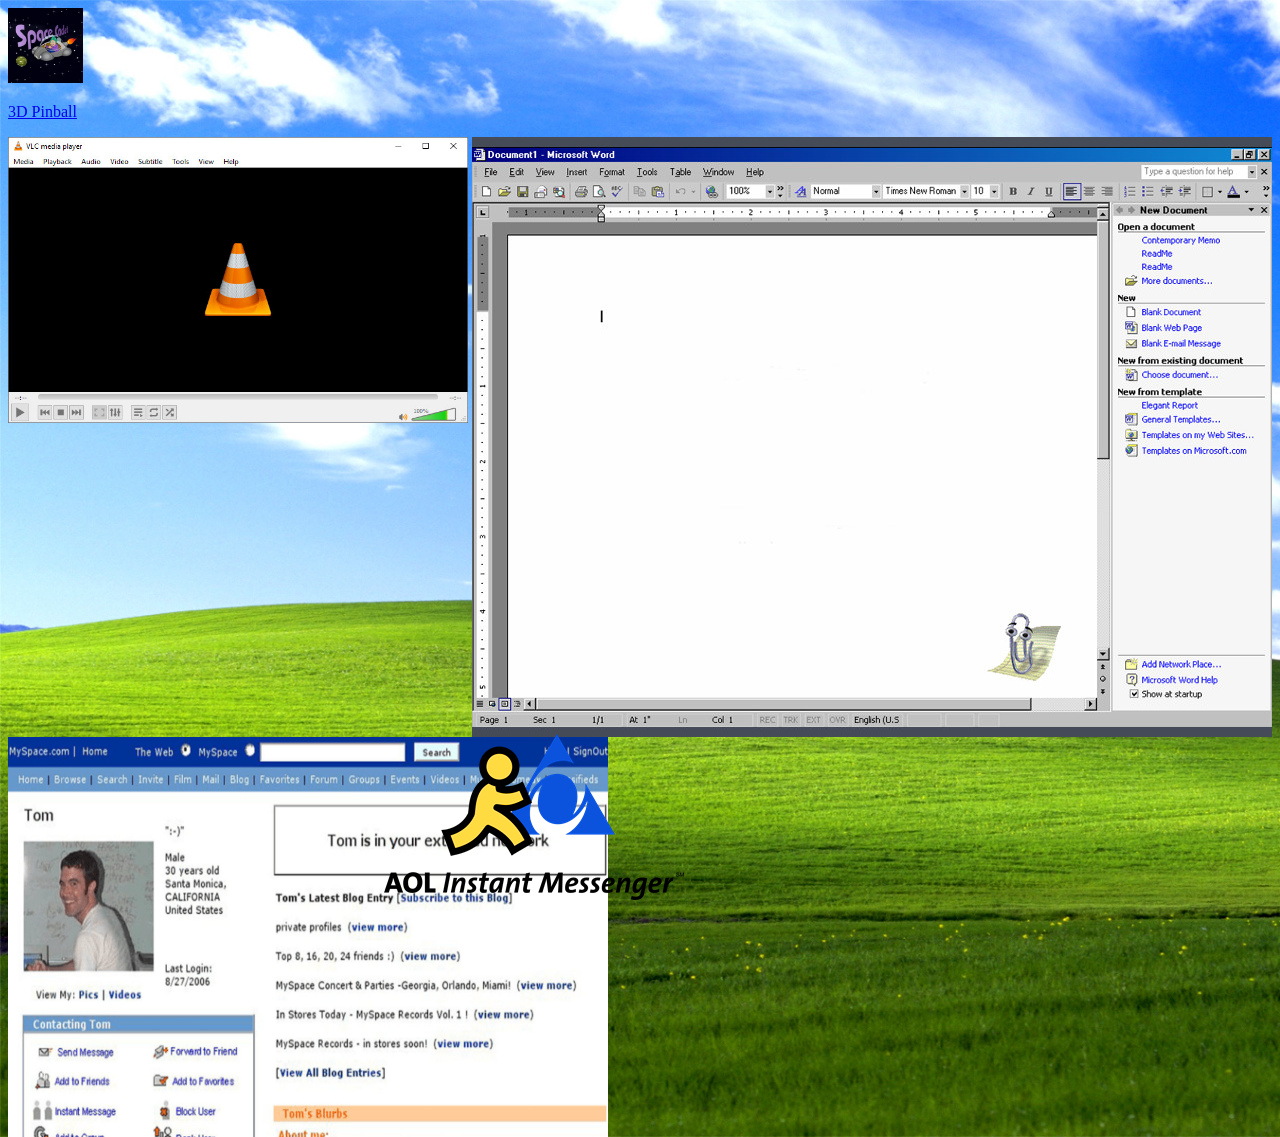
<file: 150website.html>
<!DOCTYPE html>
<html>
<head> 
<title> Comm 150 Website </title>
<link rel="stylesheet" type="text/css" href="/css/main.css">
</head>
<body scroll="no" style="overflow: hidden">
  <a href="https://classicreload.com/win9x-3d-pinball-space-cadet.html"> 
<div class="image-with-text" id="spacecadet">
<img border="0" alt="spacecadet" src="spacecadet.png" width="75" height="75"/>
  <p>3D Pinball</p>
</div>
  </a>
  
  <a href= "https://en.wikipedia.org/wiki/Office_Assistant">
  <img src="msword.jpg" alt="msword" width= "800" height= "600" align="right">
  </a>
  
  <a href= "https://myspace.com/">
    <img src="myspace.png"  alt="myspace" width= "600" height= "400" align= "left">
  </a>
  
  <a href= "https://en.wikipedia.org/wiki/AIM_(software)">
    <img src= "aol.png" class="fix" alt= "aol" width= "300" height= "166" align= "bottom">
  </a>
  
  <a href= "https://www.videolan.org/vlc/index.html">
    <img src= "vlc.jpg" alt= "vlc" width= "460" height= "286" align="middle">
  </a>

</body>
</html>
</file>
<file: css/main.css>
body {
 background-image: url("xpbackground.jpg");
 background-size: cover;
  position: relative;
}
.img-with-text {
    text-align: justify;
    width: [width of img];
}

.img-with-text img {
    display: block;
    margin: 0 auto;
}
.fix{
    position:fixed;
    bottom:0px;
    left:30%;
    right:50%;
}
</file>
